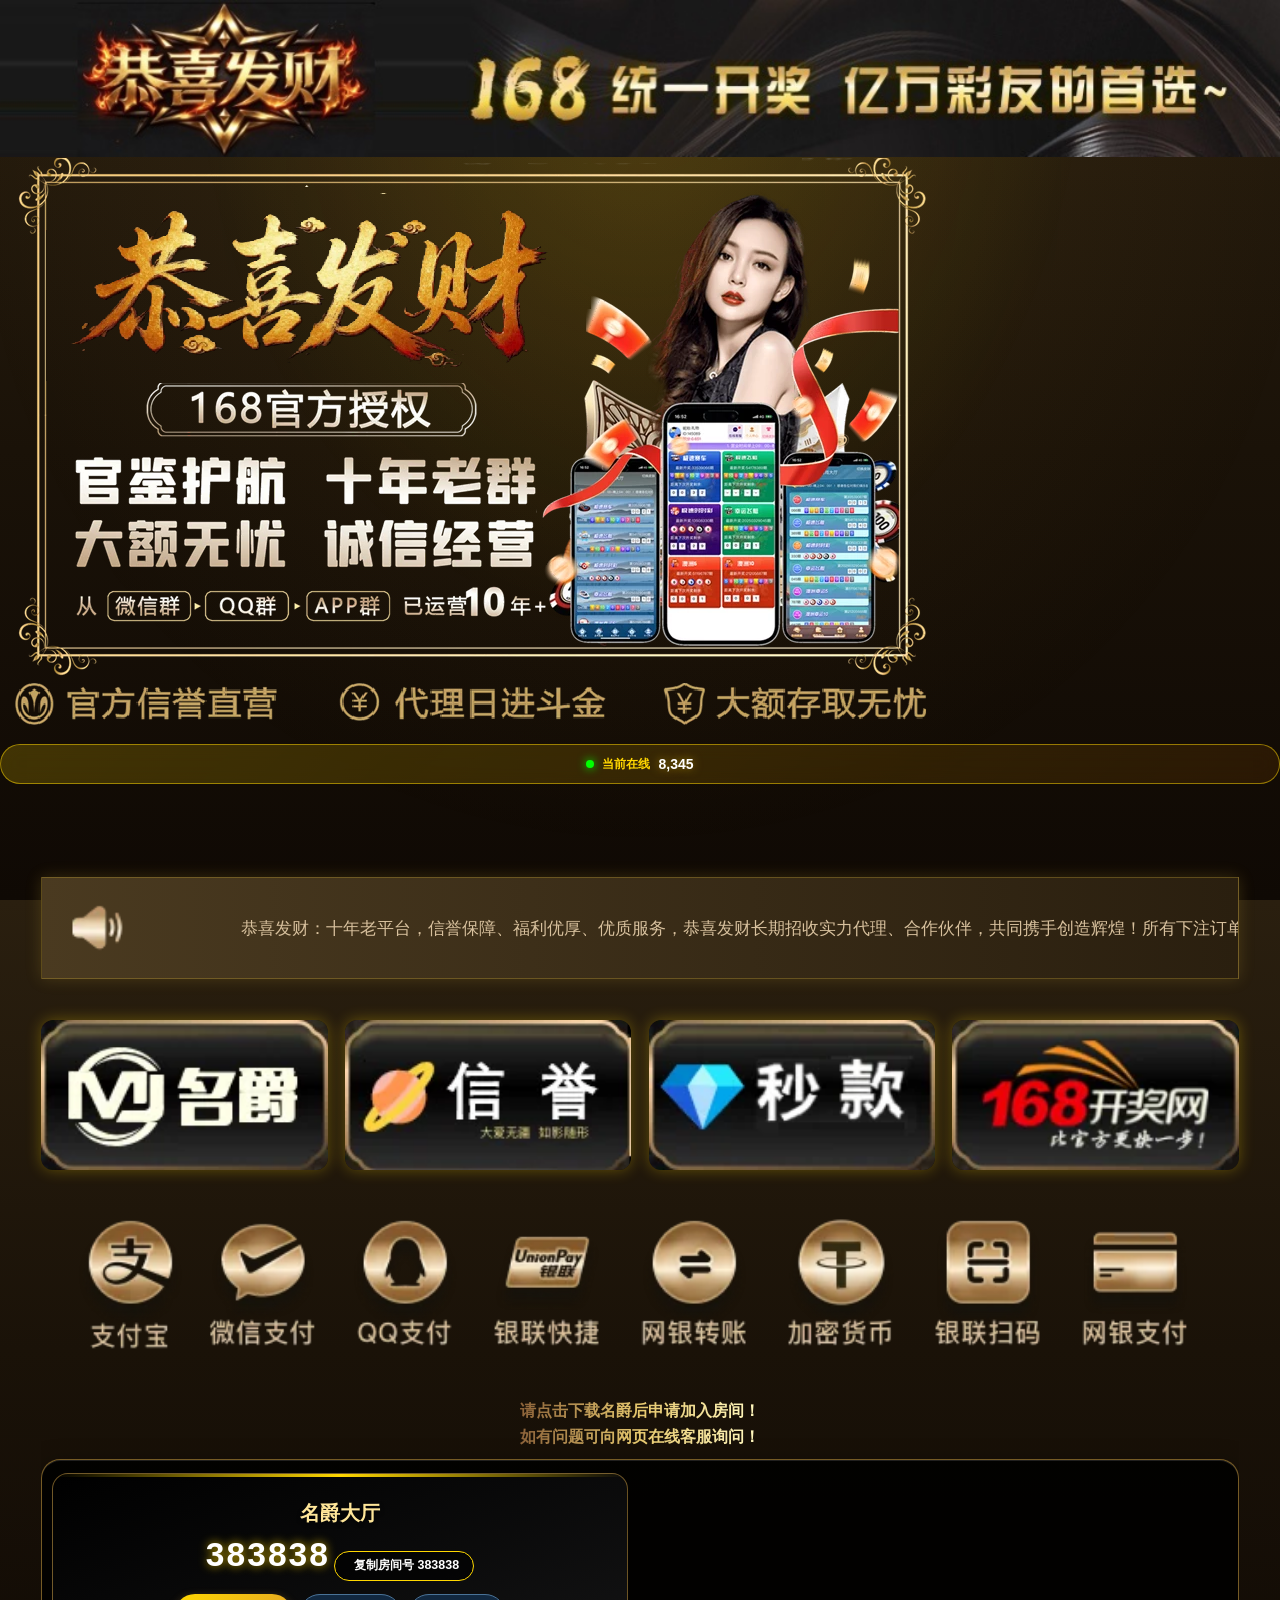
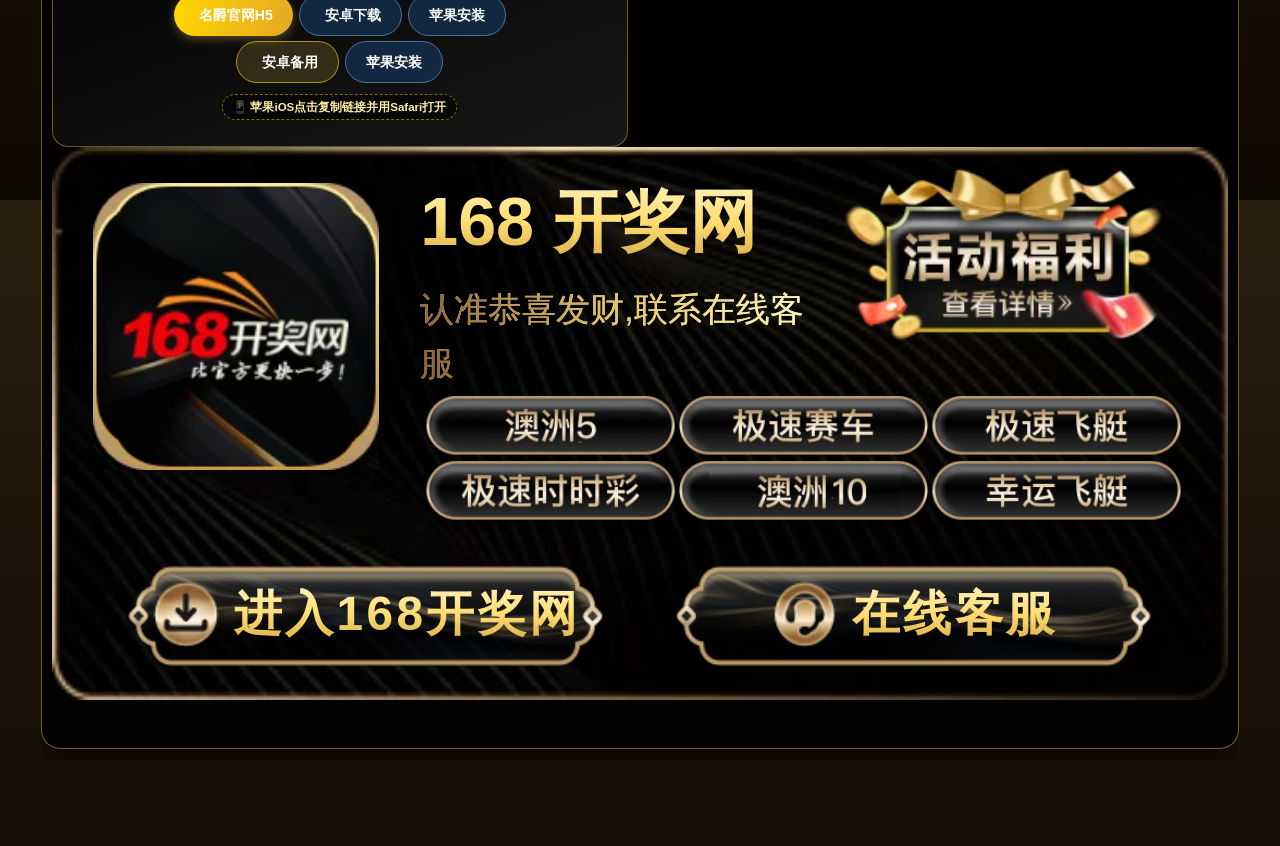
<file: index.html>
<html>

<head>
    <meta http-equiv="Content-Type" content="text/html; charset=UTF-8">
    <meta name="viewport" content="width=device-width,initial-scale=1.0">
    <script src="./skin/vue.global.prod.3.4.27.js"></script>
    <link rel="stylesheet" href="./skin/style.css">
    <link rel="stylesheet" href="./skin/style_icon.css">
    <link rel="stylesheet" href="./skin/index.css">
    <script src="./skin/nutui.umd.4.3.8.js"></script>
    <title>恭喜发财</title>
    <meta name="keywords" content="恭喜发财：十年老平台，信誉保障、福利优厚、优质服务，恭喜发财长期招收实力代理、合作伙伴，共同携手创造辉煌！">
    <meta name="description" content="恭喜发财，您值得信任的集团品牌">
    <meta http-equiv="X-Frame-Options" content="SAMEORIGIN">
    <meta http-equiv="X-Content-Type-Options" content="nosniff">
    <meta name="referrer" content="strict-origin-when-cross-origin">

    <meta http-equiv="Content-Security-Policy" content="
        default-src 'self' data: blob:;
        script-src 'self' 'unsafe-inline' https: http:;
        style-src 'self' 'unsafe-inline' https: http:;
        font-src 'self' data: https: http:;
        img-src 'self' data: blob: https: http:;
        connect-src 'self' https: http: wss: ws:;
        frame-src 'self' https: http:;
        frame-ancestors 'self';
    ">
 <style>
        /* 金色奢华背景 */
        html {
            background: linear-gradient(180deg, #2a1f0f 0%, #1a1208 50%, #0f0904 100%) !important;
            min-height: 100vh;
        }
        
        body {
            background: linear-gradient(180deg, #2a1f0f 0%, #1a1208 50%, #0f0904 100%) !important;
            background-attachment: fixed !important;
            min-height: 100vh;
            margin: 0;
            padding: 0;
        }
        
        /* ===== 金币飘落效果（优化版，减少70%） ===== */
        
        .coins-container {
            position: fixed;
            top: 0;
            left: 0;
            width: 100%;
            height: 100%;
            pointer-events: none;
            z-index: 1;
            overflow: hidden;
        }
        
        .coin {
            position: absolute;
            font-size: 24px;
            animation: coin-fall linear infinite;
            text-shadow: 0 0 10px rgba(255,215,0,0.8);
            will-change: transform;
        }
        
        /* 从20个减少到6个 */
        .coin:nth-child(1) { left: 10%; animation-duration: 5s; animation-delay: 0s; }
        .coin:nth-child(2) { left: 35%; animation-duration: 6s; animation-delay: 2s; }
        .coin:nth-child(3) { left: 60%; animation-duration: 5.5s; animation-delay: 1s; }
        .coin:nth-child(4) { left: 85%; animation-duration: 7s; animation-delay: 3s; }
        .coin:nth-child(5) { left: 20%; animation-duration: 5s; animation-delay: 4s; }
        .coin:nth-child(6) { left: 70%; animation-duration: 6s; animation-delay: 2.5s; }
        
        @keyframes coin-fall {
            0% {
                transform: translateY(-50px) rotate(0deg) scale(1);
                opacity: 1;
            }
            100% {
                transform: translateY(calc(100vh + 50px)) rotate(720deg) scale(0.8);
                opacity: 0.3;
            }
        }
        
        /* 金币闪光（从5个减少到1个） */
        .coin-shine {
            position: absolute;
            width: 30px;
            height: 30px;
            background: radial-gradient(circle, rgba(255,215,0,0.8), transparent);
            border-radius: 50%;
            animation: shine-pulse 3s ease-in-out infinite;
            will-change: transform, opacity;
        }
        
        .coin-shine:nth-child(1) { left: 50%; top: 30%; animation-delay: 0s; }
        
        @keyframes shine-pulse {
            0%, 100% { transform: scale(0.3); opacity: 0; }
            50% { transform: scale(1.2); opacity: 0.6; }
        }
        
        /* 金色粒子（从6个减少到2个） */
        .gold-particles {
            position: fixed;
            top: 0;
            left: 0;
            width: 100%;
            height: 100%;
            pointer-events: none;
            z-index: 1;
        }
        
        .gold-particle {
            position: absolute;
            width: 2px;
            height: 2px;
            background: #ffd700;
            border-radius: 50%;
            box-shadow: 0 0 6px #ffd700;
            animation: gold-float 12s infinite linear;
            will-change: transform, opacity;
        }
        
        .gold-particle:nth-child(1) { left: 25%; animation-delay: 0s; }
        .gold-particle:nth-child(2) { left: 75%; animation-delay: 6s; }
        
        @keyframes gold-float {
            0% { transform: translateY(0); opacity: 0; }
            10% { opacity: 0.8; }
            90% { opacity: 0.8; }
            100% { transform: translateY(-100vh); opacity: 0; }
        }
        
        /* 金色光晕（保留） */
        .gold-glow {
            position: fixed;
            top: 0;
            left: 0;
            width: 100%;
            height: 100%;
            background: radial-gradient(ellipse at 50% 0%, rgba(255,215,0,0.15) 0%, transparent 50%);
            pointer-events: none;
            z-index: 1;
        }
        
        /* 彩带效果（从9个减少到3个） */
        .confetti {
            position: fixed;
            top: 0;
            left: 0;
            width: 100%;
            height: 100%;
            pointer-events: none;
            z-index: 1;
        }
        
        .confetti-piece {
            position: absolute;
            width: 6px;
            height: 12px;
            animation: confetti-fall 7s ease-in infinite;
            will-change: transform;
        }
        
        .confetti-piece:nth-child(1) { background: #ffd700; left: 20%; animation-delay: 0s; }
        .confetti-piece:nth-child(2) { background: #ff6b6b; left: 50%; animation-delay: 3s; }
        .confetti-piece:nth-child(3) { background: #4ecdc4; left: 80%; animation-delay: 1.5s; }
        
        @keyframes confetti-fall {
            0% { transform: translateY(-20px) rotate(0deg); opacity: 1; }
            100% { transform: translateY(100vh) rotate(360deg); opacity: 0.2; }
        }
        
        /* ===== 页面结构 ===== */
        
        .page {
            background: transparent !important;
            position: relative;
            z-index: 10;
            min-height: 100vh;
        }
        
        /* app-item 使用 bg3.png */
        .page .cont-box .app-list .app-item {
            background: url("./images/bg3.webp") no-repeat !important;
            background-size: 100% 100% !important;
            position: relative;
            z-index: 10;
        }
        
        .page .cont-box .notice-bar {
            background: linear-gradient(90deg, #4a3a20 0%, #2a1f0f 100%) !important;
            border: 1px solid rgba(212,175,55,0.3);
            box-shadow: 0 0 15px rgba(212,175,55,0.2);
            position: relative;
            z-index: 10;
        }
        
        /* 快捷入口图片圆角 */
        .page .cont-box .app-box a {
            border-radius: 12px;
            overflow: hidden;
            display: block;
            box-shadow: 0 0 15px rgba(255,215,0,0.3);
            transition: all 0.3s;
        }
        .page .cont-box .app-box a:hover {
            box-shadow: 0 0 25px rgba(255,215,0,0.5);
            transform: scale(1.05);
        }
        .page .cont-box .app-box a img {
            border-radius: 12px;
            display: block;
        }
        
        /* 文字颜色 */

        /* 下载按钮金色效果 */
.download-text {
font-weight: 900;
/* 纵向上下流金：top浅金→中间亮黄金→底部暗鎏金 */
background: linear-gradient(to bottom, #fff8d2, #ffdd70, #c89c3c);
-webkit-background-clip: text;
background-clip: text;
color: transparent;
-webkit-text-fill-color: transparent;
overflow: hidden;
white-space: nowrap;
text-overflow: ellipsis;
}
        
        /* 原有样式 */
        .lang_radio { display: none; }
        .lang_radio_img { vertical-align: unset !important; width: 13px !important; height: 13px !important; margin-top: 0px !important; cursor: pointer; margin-right: 3px !important; margin-top: 4px !important; display: inline; min-height: unset !important; min-width: unset !important; }
        .marquee-container { width: 100%; overflow: hidden; white-space: nowrap; box-sizing: border-box; position: relative; }
        .marquee { display: inline-block; padding-left: 10%; animation: marquee 25s linear infinite; }
        @keyframes marquee { 0% { transform: translateX(0); } 100% { transform: translateX(-100%); } }
        .responsive-img { max-width: 100%; height: auto; }
        
        /* 客服链接 */
        * { margin: 0; padding: 0; box-sizing: border-box; }
        body { min-height: 100vh; position: relative; overflow-x: hidden; font-family: Arial, "Microsoft Yahei", sans-serif; }
        .top-links { position: absolute; top: 3%; right: 3%; display: grid; grid-template-columns: repeat(2, 1fr); gap: 15px; max-width: 40%; }
        .bottom-link { position: fixed; top: 50%; right: 20px; transform: translateY(-50%); animation: float 2s ease-in-out infinite; z-index: 1000; }
        .image-link { display: block; transition: all 0.3s ease; filter: drop-shadow(0 2px 4px rgba(0, 0, 0, 0.3)); }
        .image-link img { width: 150px; height: auto; border-radius: 8px; }
        .image-link:hover { transform: scale(1.1); filter: drop-shadow(0 4px 8px rgba(0, 0, 0, 0.4)); }
        @keyframes float { 0%, 100% { transform: translateY(-50%) translateY(0); } 50% { transform: translateY(-50%) translateY(-10px); } }
        @media (max-width: 768px) { .top-links { gap: 10px; max-width: 60%; } .bottom-link { right: 10px; } .bottom-link img { width: 100px !important; } }
        @media (min-width: 1200px) { .top-links { gap: 20px; } }
    </style>
</head>
<body>
    <!-- 金币雨背景（优化版，减少70%） -->
    <div class="coins-container">
        <div class="coin">💰</div>
        <div class="coin">🪙</div>
        <div class="coin">💎</div>
        <div class="coin">💰</div>
        <div class="coin">🪙</div>
        <div class="coin">💎</div>

    </div>
        <div class="coins-container">
        <div class="coin">💰</div>
        <div class="coin">🪙</div>
        <div class="coin">💎</div>
        <div class="coin">💰</div>
        <div class="coin">🪙</div>
        <div class="coin">💎</div>
    </div>
    
    <div class="coin-shine"></div>
    
    <div class="gold-particles">
        <div class="gold-particle"></div>
        <div class="gold-particle"></div>
    </div>
    
    <div class="gold-glow"></div>
    
    <div class="confetti">
        <div class="confetti-piece"></div>
        <div class="confetti-piece"></div>
        <div class="confetti-piece"></div>
    </div>


</head>

<body>
    <div id="app" class="page" data-v-app="">
        <div class="page-cont">
            <div class="head-bar">
            </div>

            <img src="./static/upload/image/20250417/1744882140152519.webp"" class="responsive-img">
                          <style>
        /* ========== 在线人数显示样式 ========== */
        .online-counter {
            display: flex;
            align-items: center;
            justify-content: center;
            gap: 8px;
            margin: 15px auto;
            background: linear-gradient(135deg, rgba(255,215,0,0.2), rgba(255,140,0,0.1));
            border: 1px solid rgba(255,215,0,0.5);
            border-radius: 20px;
            padding: 8px 20px;
            backdrop-filter: blur(10px);
            animation: counter-pulse 2s ease-in-out infinite;
        }
        
        .online-dot {
            width: 8px;
            height: 8px;
            background: #00ff00;
            border-radius: 50%;
            animation: dot-blink 1s ease-in-out infinite;
            box-shadow: 0 0 10px #00ff00;
        }
        
        .online-text {
            color: #ffd700;
            font-size: 12px;
            font-weight: 600;
        }
        
        .online-number {
            color: #fff;
            font-size: 14px;
            font-weight: 700;
            text-shadow: 0 0 10px rgba(255,215,0,0.5);
            transition: all 0.3s ease;
            display: inline-block;
        }
        
        .online-number.jump {
            animation: numberJump 0.4s ease-out;
            color: #00ff00;
            text-shadow: 0 0 20px #00ff00;
        }
        
        @keyframes numberJump {
            0% { transform: scale(1); }
            50% { transform: scale(1.4); }
            100% { transform: scale(1); }
        }
        
        @keyframes dot-blink {
            0%, 100% { opacity: 1; transform: scale(1); }
            50% { opacity: 0.5; transform: scale(0.8); }
        }
        
        @keyframes counter-pulse {
            0%, 100% { box-shadow: 0 0 10px rgba(255,215,0,0.3); }
            50% { box-shadow: 0 0 20px rgba(255,215,0,0.6); }
        }
        
        /* ========== 实时提现（奖励墙）样式 ========== */
        .reward-wall {
            max-width: 320px;
            margin: 15px auto 0;
            background: linear-gradient(135deg, rgba(255,215,0,0.15) 0%, rgba(255,140,0,0.1) 100%);
            border: 2px solid rgba(255, 215, 0, 0.4);
            border-radius: 12px;
            padding: 10px 15px;
            box-shadow: 
                0 0 20px rgba(255, 215, 0, 0.2),
                inset 0 0 20px rgba(255, 215, 0, 0.05);
            overflow: hidden;
        }
        
        .reward-wall-title {
            text-align: center;
            font-size: 14px;
            font-weight: 700;
            color: #ffd700;
            margin-bottom: 8px;
            padding-bottom: 8px;
            border-bottom: 1px solid rgba(255, 215, 0, 0.3);
            text-shadow: 0 0 10px rgba(255, 215, 0, 0.5);
        }
        
        .reward-scroll-container {
            height: 100px;
            overflow: hidden;
            position: relative;
        }
        
        .reward-scroll-content {
            animation: scroll-up 10s linear infinite;
        }
        
        .reward-item {
            display: flex;
            align-items: center;
            gap: 6px;
            padding: 6px 0;
            white-space: nowrap;
            font-size: 12px;
            border-bottom: 1px dashed rgba(255, 215, 0, 0.2);
        }
        
        .reward-item:last-child {
            border-bottom: none;
        }
        
        .reward-icon-small {
            font-size: 14px;
        }
        
        .reward-user {
            color: rgba(255, 255, 255, 0.8);
            font-weight: 500;
        }
        
        .reward-action {
            color: rgba(255, 255, 255, 0.6);
        }
        
        .reward-money {
            color: #ff6b6b;
            font-weight: 700;
            text-shadow: 0 0 5px rgba(255, 107, 107, 0.5);
        }
        
        @keyframes scroll-up {
            0% { transform: translateY(0); }
            100% { transform: translateY(-50%); }
        }
        
        /* 页面基础样式 */

        
        h2 {
            color: #ffd700;
            margin: 30px 0 15px;
            text-shadow: 0 0 10px rgba(255,215,0,0.5);
        }
        
        .demo-section {
            background: rgba(0,0,0,0.3);
            border-radius: 15px;
            padding: 20px;
            margin: 20px 0;
        }
a.btn1 {
  display: inline-block;
  padding: 3% 3%;
  text-align: center;
  text-decoration: none;
  
  /* 背景图横向自适应，高度自动 */
  background-image: url(./images/bg2.webp);
  background-size: 100% 100%;
  background-position: center top;
  background-repeat: no-repeat;
  
  border-radius: 6px;
}

a.btn1 .download-text {
  color: #fff;
  font-size: 14px;
}

        * {
            margin: 0;
            padding: 0;
            box-sizing: border-box;
            -webkit-tap-highlight-color: transparent;
            -webkit-font-smoothing: antialiased;
            -moz-osx-font-smoothing: grayscale;
            text-rendering: optimizeLegibility;
        }

        html {
            font-size: 16px;
            -webkit-text-size-adjust: 100%;
            height: 100%;
        }

        body {
            background: #061523;
            background: linear-gradient(145deg, #051421 0%, #0B2538 50%, #071A29 100%);
            font-family: -apple-system, BlinkMacSystemFont, "Segoe UI", Roboto, "PingFang SC", "Hiragino Sans GB", "Microsoft YaHei", "Helvetica Neue", Helvetica, Arial, sans-serif;
            color: #FFFFFF;
            line-height: 1.6;
            overflow-x: hidden;
            min-height: 100vh;
            min-height: 100dvh;
            padding-bottom: 20px;
        }

        body::before {
            content: "";
            position: fixed;
            top: 0;
            left: 0;
            width: 100%;
            height: 100%;
            background: radial-gradient(circle at 50% 20%, rgba(232, 180, 75, 0.08), transparent 70%);
            pointer-events: none;
            z-index: 0;
        }

        .container {
            width: 100%;
            max-width: 900px;
            margin: 0 auto;
            padding: 0.8rem 0.8rem 3.5rem;
            position: relative;
            z-index: 2;
        }

        .hero {
            text-align: center;
            margin-bottom: 0.8rem;
        }

        .main-title {
            font-family: -apple-system, BlinkMacSystemFont, "Segoe UI", Roboto, "PingFang SC", "Microsoft YaHei", sans-serif;
            font-size: clamp(1.8rem, 6.5vw, 2.8rem);
            font-weight: 900;
            color: #FFDF80;
            text-shadow: 0 2px 8px rgba(0, 0, 0, 0.8), 0 0 18px rgba(232, 180, 75, 0.4);
            letter-spacing: 0.04em;
            margin-bottom: 0.2rem;
            display: inline-block;
            line-height: 1.15;
        }

        .tagline {
            font-size: clamp(0.75rem, 2.3vw, 0.88rem);
            font-weight: 700;
            color: #FFFFFF;
            background: rgba(6, 18, 32, 0.92);
            display: inline-block;
            padding: 0.35rem 1.1rem;
            border-radius: 40px;
            border: 1px solid rgba(232, 180, 75, 0.6);
            box-shadow: 0 3px 10px rgba(0,0,0,0.5);
            margin-top: 0.2rem;
        }
        .tagline i { margin: 0 5px; color: #FFD700; }

        .prestige-card {
            background: rgba(0, 0, 0, 0.88);
            border-radius: 1.2rem;
            border: 1.5px solid rgba(232, 180, 75, 0.5);
            padding: 0.8rem 0.6rem;
            margin: 0.6rem 0 0.8rem;
            box-shadow: 0 12px 28px rgba(0, 0, 0, 0.6), inset 0 1px 0 rgba(255, 255, 255, 0.12);
        }

        .dual-luxury {
            display: grid;
            grid-template-columns: repeat(auto-fit, minmax(250px, 1fr));
            gap: 0.8rem;
        }

        .luxury-room {
            background: linear-gradient(160deg, rgba(0, 0, 0, 0.92) 0%, rgba(25, 25, 26, 0.95) 100%);
            border-radius: 1rem;
            padding: 0.9rem 0.8rem;
            transition: all 0.3s cubic-bezier(0.25, 0.8, 0.25, 1);
            border: 1px solid rgba(232, 180, 75, 0.45);
            text-align: center;
            position: relative;
            overflow: hidden;
        }
        .luxury-room::before {
            content: "";
            position: absolute;
            top: 0; left: 0; right: 0;
            height: 3px;
            background: linear-gradient(90deg, transparent, #FFD700, transparent);
        }
        .luxury-room:hover, .luxury-room:active {
            border-color: #FFD700;
            transform: translateY(-2px);
            box-shadow: 0 6px 18px rgba(232, 180, 75, 0.25);
        }

        .room-icon {
            font-size: 1.6rem;
            color: #FFD700;
            margin-bottom: 0.1rem;
            text-shadow: 0 0 10px rgba(255, 215, 0, 0.6);
        }

        .room-name-lux {
            font-size: 1.25rem;
            font-weight: 800;
            color: #FFE699;
            text-shadow: 0 2px 4px rgba(0, 0, 0, 0.7);
            line-height: 1.2;
        }

        .room-number-super {
            font-family: -apple-system, BlinkMacSystemFont, "Segoe UI", Roboto, sans-serif;
            font-size: clamp(1.5rem, 4.8vw, 2.1rem);
            font-weight: 900;
            color: #FFFFFF;
            text-shadow: 0 0 10px rgba(255, 215, 0, 0.8), 0 2px 5px #000000;
            letter-spacing: 0.06em;
            cursor: pointer;
            margin: 0.2rem 0;
            transition: transform 0.2s;
            display: inline-block;
        }
        .room-number-super:active {
            transform: scale(0.96);
        }

        .copy-tip {
            background: rgba(0, 0, 0, 0.65);
            display: inline-flex;
            align-items: center;
            gap: 5px;
            font-size: 0.78rem;
            font-weight: 700;
            padding: 0.25rem 0.85rem;
            border-radius: 30px;
            cursor: pointer;
            border: 1px solid #FFD700;
            margin-bottom: 0.5rem;
            color: #FFFFFF;
            transition: all 0.2s;
        }
        .copy-tip:active {
            background: rgba(232, 180, 75, 0.4);
        }

        .button-group {
            display: flex;
            flex-wrap: wrap;
            justify-content: center;
            gap: 6px;
            margin: 0.3rem 0;
        }

        .btn-lux {
            background: rgba(18, 44, 70, 0.9);
            padding: 0.4rem 0.8rem;
            border-radius: 2rem;
            font-size: 0.78rem;
            font-weight: 700;
            color: #FFFFFF;
            text-decoration: none;
            display: inline-flex;
            align-items: center;
            gap: 5px;
            border: 1px solid #4A7398;
            cursor: pointer;
            transition: all 0.2s;
            white-space: nowrap;
        }
        .btn-lux-primary {
            background: linear-gradient(105deg, #FFD700 0%, #E5A823 100%);
            color: #051421;
            font-weight: 800;
            border: none;
            box-shadow: 0 3px 10px rgba(232, 180, 75, 0.35);
        }
        .btn-lux-primary:active {
            background: linear-gradient(105deg, #FFE466, #EEB833);
            transform: scale(0.96);
        }
        .btn-lux-outline:active {
            background: rgba(232, 180, 75, 0.3);
            border-color: #FFD700;
            color: #FFFFFF;
        }
        .btn-lux-backup {
            border-color: rgba(255, 215, 0, 0.6);
            background: rgba(232, 180, 75, 0.18);
        }

        .ios-guide-pill {
            font-size: 0.72rem;
            font-weight: 600;
            color: #FFEFA6;
            margin-top: 6px;
            display: inline-block;
            background: rgba(0, 0, 0, 0.55);
            padding: 3px 10px;
            border-radius: 20px;
            border: 1px dashed rgba(255, 215, 0, 0.5);
        }

        .notice-warning {
            background: rgba(5, 18, 32, 0.92);
            border-radius: 0.9rem;
            padding: 0.65rem 0.85rem;
            margin: 0.6rem 0;
            border-left: 4px solid #FFD700;
            border-top: 1px solid rgba(255, 215, 0, 0.25);
            border-right: 1px solid rgba(255, 215, 0, 0.25);
            border-bottom: 1px solid rgba(255, 215, 0, 0.25);
            text-align: center;
            font-size: 0.8rem;
            color: #FFFFFF;
            box-shadow: 0 4px 14px rgba(0, 0, 0, 0.4);
        }
        .notice-warning i { color: #FFD700; margin-right: 5px; }
        .notice-line strong {
            color: #FFDF80;
            font-weight: 800;
        }

        .official-gold {
            background: rgba(5, 18, 32, 0.88);
            border-radius: 0.9rem;
            padding: 0.65rem 0.8rem;
            margin: 0.6rem 0;
            border: 1px solid rgba(232, 180, 75, 0.45);
            text-align: center;
        }
        .official-title {
            font-size: 0.82rem;
            font-weight: 700;
            color: #FFD700;
            margin-bottom: 0.4rem;
        }
        .official-domains {
            display: flex;
            flex-wrap: wrap;
            justify-content: center;
            gap: 0.6rem;
        }
        .domain-item {
            background: rgba(0, 0, 0, 0.55);
            padding: 0.3rem 0.9rem;
            border-radius: 40px;
            border: 1px solid rgba(232, 180, 75, 0.4);
            font-size: 0.82rem;
            font-weight: 700;
            display: flex;
            align-items: center;
            gap: 6px;
            color: #FFFFFF;
        }
        .domain-item a { color: #FFE299; text-decoration: none; }
        .domain-item a:hover { color: #FFD700; }

        .feature-strip {
            display: flex;
            flex-wrap: wrap;
            justify-content: center;
            gap: 0.4rem;
            margin: 0.6rem 0;
        }
        .feature-strip span {
            background: rgba(5, 18, 32, 0.85);
            padding: 0.25rem 0.7rem;
            border-radius: 30px;
            font-size: 0.7rem;
            font-weight: 600;
            display: inline-flex;
            align-items: center;
            gap: 5px;
            border: 1px solid rgba(232, 180, 75, 0.3);
            color: #FFFFFF;
        }
        .feature-strip i { color: #FFD700; }

        .footer-note {
            text-align: center;
            margin-top: 0.8rem;
            padding-top: 0.6rem;
            border-top: 1px solid rgba(232, 180, 75, 0.25);
            font-size: 0.7rem;
            font-weight: 500;
            color: #C2DAF0;
            line-height: 1.6;
        }

        .kefu-float-widget {
            position: fixed;
            right: 14px;
            bottom: 140px;
            z-index: 9999;
            animation: floatGlow 3s infinite ease-in-out;
        }
        @keyframes floatGlow {
            0%, 100% { transform: translateY(0); filter: drop-shadow(0 4px 12px rgba(255, 61, 0, 0.5)); }
            50% { transform: translateY(-8px); filter: drop-shadow(0 8px 20px rgba(255, 215, 0, 0.7)); }
        }
        .kefu-float-btn {
            display: flex;
            flex-direction: column;
            align-items: center;
            justify-content: center;
            width: 60px;
            height: 60px;
            border-radius: 50%;
            background: linear-gradient(135deg, #FF3D00, #FF9100);
            color: #FFFFFF !important;
            text-decoration: none !important;
            box-shadow: 0 4px 18px rgba(255, 61, 0, 0.5), inset 0 1px 1px rgba(255, 255, 255, 0.4);
            border: 2px solid #FFE57F;
            transition: all 0.2s ease;
            cursor: pointer;
        }
        .kefu-float-btn:active {
            transform: scale(0.92);
            background: linear-gradient(135deg, #DD2C00, #FF3D00);
        }
        .kefu-icon-wrap {
            font-size: 1.3rem;
            line-height: 1;
            margin-bottom: 2px;
        }
        .kefu-text {
            font-size: 0.62rem;
            font-weight: 800;
            letter-spacing: 0.5px;
            white-space: nowrap;
        }

        .hero-kefu-bar {
            margin-top: 0.8rem;
            display: flex;
            justify-content: center;
        }
        .hero-kefu-btn {
            display: inline-flex;
            align-items: center;
            gap: 6px;
            padding: 7px 20px;
            background: linear-gradient(135deg, #FF3D00, #DD2C00);
            color: #FFFFFF !important;
            border-radius: 20px;
            font-weight: 700;
            font-size: 0.88rem;
            text-decoration: none !important;
            border: 1px solid rgba(255, 255, 255, 0.3);
            box-shadow: 0 4px 12px rgba(255, 61, 0, 0.4);
            transition: all 0.2s ease;
            cursor: pointer;
        }
        .hero-kefu-btn:hover, .hero-kefu-btn:active {
            transform: translateY(-2px) scale(1.03);
            box-shadow: 0 6px 16px rgba(255, 61, 0, 0.6);
            color: #FFFFFF !important;
        }

        .modal-overlay {
            display: none;
            position: fixed;
            top: 0; left: 0;
            width: 100%; height: 100%;
            background: rgba(0, 0, 0, 0.88);
            z-index: 9999;
            align-items: center;
            justify-content: center;
            padding: 1rem;
        }
        .modal-container {
            background: #0B1D2D;
            border-radius: 1.5rem;
            width: 100%;
            max-width: 380px;
            border: 1.5px solid #FFD700;
            box-shadow: 0 20px 40px rgba(0, 0, 0, 0.7);
            overflow: hidden;
            animation: modalFadeIn 0.25s ease-out;
        }
        @keyframes modalFadeIn {
            from { opacity: 0; transform: scale(0.92); }
            to { opacity: 1; transform: scale(1); }
        }
        .modal-header {
            padding: 1rem 1.2rem;
            background: rgba(0,0,0,0.3);
            border-bottom: 1px solid rgba(232, 180, 75, 0.4);
            display: flex;
            justify-content: space-between;
            align-items: center;
        }
        .modal-header h3 {
            font-size: 1.1rem;
            font-weight: 800;
            color: #FFFFFF;
        }
        .modal-close { color: #FFD700; font-size: 1.5rem; cursor: pointer; }
        .modal-body { padding: 1.2rem; text-align: center; }
        .ios-icon { font-size: 2.4rem; color: #FFD700; margin-bottom: 0.5rem; }
        .step-guide {
            background: rgba(0, 0, 0, 0.45);
            border-radius: 0.8rem;
            padding: 0.9rem;
            margin: 0.8rem 0;
            text-align: left;
        }
        .step-guide p {
            margin: 0.5rem 0;
            display: flex;
            gap: 10px;
            align-items: center;
            font-size: 0.85rem;
            font-weight: 600;
            color: #FFFFFF;
        }
        .step-guide i { width: 18px; color: #FFD700; }

        .copy-link-btn {
            background: linear-gradient(105deg, #FFD700, #E5A823);
            border: none;
            padding: 0.6rem 1.2rem;
            border-radius: 2rem;
            font-size: 0.88rem;
            font-weight: 800;
            display: inline-flex;
            align-items: center;
            gap: 6px;
            cursor: pointer;
            color: #051421;
            width: 100%;
            justify-content: center;
            margin-top: 0.4rem;
        }

        .toast-msg {
            position: fixed;
            bottom: 85px;
            left: 50%;
            transform: translateX(-50%);
            background: #0B1D2D;
            color: #FFFFFF;
            padding: 0.5rem 1.4rem;
            border-radius: 36px;
            font-size: 0.85rem;
            font-weight: 700;
            border: 1.5px solid #FFD700;
            z-index: 10000;
            opacity: 0;
            transition: opacity 0.25s, transform 0.25s;
            pointer-events: none;
            box-shadow: 0 6px 20px rgba(0, 0, 0, 0.6);
            white-space: nowrap;
        }

        @media (min-width: 768px) {
            .container { padding-top: 2rem; }
            .hero { margin-bottom: 2rem; }
            .main-title { font-size: 3.6rem; }
            .tagline { font-size: 1.05rem; padding: 0.5rem 2rem; }
            .dual-luxury { grid-template-columns: repeat(2, 1fr); gap: 1.5rem; }
            .luxury-room { padding: 1.6rem 1.4rem; }
            .btn-lux { padding: 0.55rem 1.25rem; font-size: 0.88rem; }
            .btn-lux:hover { transform: translateY(-2px); box-shadow: 0 6px 16px rgba(232, 180, 75, 0.35); }
            body { padding-bottom: 30px; }
        }
    </style>

<body>
    
    <!-- ========== 1. 在线人数 HTML代码 ========== -->
    
        <!-- 在线人数显示 -->
        <div class="online-counter" id="onlineCounter">
            <div class="online-dot"></div>
            <span class="online-text">当前在线</span>
            <span class="online-number" id="onlineNumber">7688
			</span>
        </div>
    
    
    <!-- ========== 2. 实时提现 HTML代码 ========== -->
    
 
    
    <!-- ========== JavaScript 功能代码 ========== -->
    <script>
       // ========== 在线人数动态更新 ==========
let currentOnline;
const onlineNumberEl = document.getElementById('onlineNumber');

// 页面初次进入，3200‑9999 随机初始值
currentOnline = Math.floor(Math.random() * (9999 - 3200 + 1)) + 3200;

function updateOnlineNumber() {
    // 随机增减人数（模拟真实波动）
    const change = Math.floor(Math.random() * 50) - 20;
    currentOnline += change;
    // 保持在合理范围
    if (currentOnline < 800) currentOnline = 800;
    if (currentOnline > 12000) currentOnline = 12000;

    // 添加跳动动画
    onlineNumberEl.classList.add('jump');
    setTimeout(() => {
        onlineNumberEl.classList.remove('jump');
    }, 400);

    // 格式化数字
    onlineNumberEl.textContent = currentOnline.toLocaleString();
}

// 页面加载立刻渲染一次初始数字
onlineNumberEl.textContent = currentOnline.toLocaleString();

// 每3秒更新一次在线人数
setInterval(updateOnlineNumber, 3000);

        
        // ========== 实时提现滚动墙系统 ==========
        const rewardScrollContent = document.getElementById('rewardScrollContent');
        const rewardNames = ['张**老板', '李**老板', '王**老板', '刘**老板', '陈**老板', '杨**老板', '赵**老板', '黄**老板', '周**老板', '吴**老板'];
        const rewardAmounts = ['¥1,888', '¥3,888', '¥5,888', '¥8,888', '¥10,000', '¥18,888', '¥28,888', '¥66,666'];
        const rewardActions = ['刚提现', '中奖', '充值', '赢得'];
        
        function generateRewardItems() {
            let html = '';
            // 生成10条数据（5条显示，5条用于循环）
            for (let i = 0; i < 10; i++) {
                const randomName = rewardNames[Math.floor(Math.random() * rewardNames.length)];
                const randomAmount = rewardAmounts[Math.floor(Math.random() * rewardAmounts.length)];
                const randomAction = rewardActions[Math.floor(Math.random() * rewardActions.length)];
                html += `
                    <div class="reward-item">
                        <span class="reward-icon-small">🎉</span>
                        <span class="reward-user">${randomName}</span>
                        <span class="reward-action">${randomAction}</span>
                        <span class="reward-money">${randomAmount}</span>
                    </div>
                `;
            }
            rewardScrollContent.innerHTML = html;
        }
        
        // 初始化生成奖励条目
        generateRewardItems();
        
        // 每5秒更新一条数据
        function updateRewardItem() {
            const items = rewardScrollContent.querySelectorAll('.reward-item');
            const randomIndex = Math.floor(Math.random() * items.length);
            const randomName = rewardNames[Math.floor(Math.random() * rewardNames.length)];
            const randomAmount = rewardAmounts[Math.floor(Math.random() * rewardAmounts.length)];
            const randomAction = rewardActions[Math.floor(Math.random() * rewardActions.length)];
            
            items[randomIndex].innerHTML = `
                <span class="reward-icon-small">🎉</span>
                <span class="reward-user">${randomName}</span>
                <span class="reward-action">${randomAction}</span>
                <span class="reward-money">${randomAmount}</span>
            `;
        }
        
        setInterval(updateRewardItem, 5000);
    </script>
<body>


           

            <div class="cont-box" style="margin-top: -18px;">

                <div class="notice-bar">
                    <img class="img" src="./skin/icon1.webp">
                    <div class="msg-bar">
                        <div class="marquee-container">
                            <div class="marquee" style="font-size: 17px;color: #D7C09D;">
                                恭喜发财：十年老平台，信誉保障、福利优厚、优质服务，恭喜发财长期招收实力代理、合作伙伴，共同携手创造辉煌！所有下注订单对接盘口，资金安全！
                            </div>
                        </div>
                    </div>
                </div>
                <div class="app-box">
                    <a href="javascript:;">
              <img src="./skin/dj1.webp">
            </a>
                    <a href="javascript:;">
              <img src="./skin/6ee70038418c4a5c951fca66db9ed086.webp">
            </a>
                    <a href="javascript:;">
              <img src="./skin/2416b90c812b4668aec2cea16b114e6c.webp">
            </a>
                    <a href="javascript:;">
              <img src="./skin/6af43908668440ee8ff2eaa9f82d08a3.webp">
            </a>
                </div>
                <div class="pay-box">
                    <img src="./skin/img1.webp">
                </div>
                <div class="app-list">
<div style="text-align:center"><strong class="gold-flow">请点击下载名爵后申请加入房间！<br>如有问题可向网页在线客服询问！</strong></div>

<style>
/* 黄白交替爆闪 + 字号缩放动画 */
.flash-bigsmall {
  font-size: 30px;
  animation: flashYellowWhite 0.3s infinite alternate, sizeChange 0.4s infinite alternate;
  font-weight: 900;
}

/* 黄白颜色闪烁 */
@keyframes flashYellowWhite {
  0% { color: #fff; text-shadow: 0 0 8px #fff,0 0 15px #ffdd00; }
  100% { color: #ffdd00; text-shadow: 0 0 8px #ffdd00,0 0 15px #fff; }
}

/* 字体忽大忽小缩放 */
@keyframes sizeChange {
  0% { transform: scale(0.8); }
  100% { transform: scale(1.3); }
}
</style>
<!-- 复制提示弹层（如果没有的话加上） -->
<div id="copyToast" style="position:fixed;top:50%;left:50%;transform:translate(-50%,-50%);background:rgba(0,0,0,0.75);color:#fff;padding:10px 24px;border-radius:8px;z-index:9999;display:none;font-size:14px;">复制成功</div>

<script>
function copyMj() {
    // 获取房间号文本
    var roomNo = document.getElementById('mjRoomMain').innerText.trim();
    
    // 创建临时textarea
    var textarea = document.createElement('textarea');
    textarea.value = roomNo;
    textarea.style.position = 'fixed';
    textarea.style.opacity = '0';
    document.body.appendChild(textarea);
    textarea.select();
    
    try {
        // 执行复制
        document.execCommand('copy');
        showToast('复制成功：' + roomNo);
    } catch (err) {
        // 兼容降级方案
        if (navigator.clipboard) {
            navigator.clipboard.writeText(roomNo).then(function() {
                showToast('复制成功：' + roomNo);
            });
        } else {
            showToast('复制失败，请手动复制：' + roomNo);
        }
    }
    
    document.body.removeChild(textarea);
}

// 提示框
function showToast(msg) {
    var toast = document.getElementById('copyToast');
    toast.innerText = msg;
    toast.style.display = 'block';
    setTimeout(function() {
        toast.style.display = 'none';
    }, 1500);
}
</script>

   <div class="prestige-card">
            <div class="dual-luxury">
                <div class="luxury-room">
                    <div class="room-icon"><i class="fas fa-gem"></i></div>
                    <div class="room-name-lux">名爵大厅</div>
                    <div class="room-number-super" id="mjRoomMain" onclick="copyMj()">383838</div>
                    <div class="copy-tip" id="copyMjMain" onclick="copyMj()">
                        <i class="far fa-copy"></i> 复制房间号 383838
                    </div>
                    <div class="button-group">
                        <a href="https://www.mjweb207.xyz?roomNum=383838" target="_blank" rel="noopener noreferrer" class="btn-lux btn-lux-primary">
                            <i class="fas fa-globe"></i> 名爵官网H5
                        </a>
                        <a href="tzmjxz.html" target="_blank" rel="noopener noreferrer" class="btn-lux btn-lux-outline">
                            <i class="fab fa-android"></i> 安卓下载
                        </a>
                        <a href="https://bv02.cc/mjpg1xz.html" class="btn-lux btn-lux-outline" style="text-decoration:none;display:inline-block;">
    <i class="fab fa-apple"></i> 苹果安装
</a>

                    </div>
                    <div class="button-group">
                        <a href="tzmjxz.html" target="_blank" rel="noopener noreferrer" class="btn-lux btn-lux-outline btn-lux-backup">
                            <i class="fab fa-android"></i> 安卓备用
                        </a>
           <a href="https://bv02.cc/mjpg1xz.html" class="btn-lux btn-lux-outline" style="text-decoration:none;display:inline-block;">
    <i class="fab fa-apple"></i> 苹果安装
</a>

                    </div>
                    <div class="ios-guide-pill">📱 苹果iOS点击复制链接并用Safari打开</div>
                </div>
</div>

              <style>
.gold-flow {
    display: inline-block;
    background: linear-gradient(90deg, #8c6239, #e6c86e, #fff8c0, #e6c86e, #8c6239);
    background-size: 200% auto;
    /* 双前缀补齐，兼容所有浏览器 */
    -webkit-background-clip: text;
    background-clip: text;
    -webkit-text-fill-color: transparent;
    color: transparent;
    animation: goldShine 2s linear infinite;
    text-decoration: none;
}
@keyframes goldShine {
    0% { background-position: 0% center; }
    100% { background-position: 200% center; }
}
</style>

                    
              <div class="app-item">

                        <div class="info-box">
                            <div class="app-icon">
                                <img src="./static/upload/image/20250327/1743067973965241.webp" alt="">
                            </div>
                            <div class="app-info">
                                <div class="top-info">
                                    <div class="info">
                                        <div class="name">
                                            168 开奖网
                                        </div>
                                        <div class="link">
                                            <a href="javascript:;" class="gold-flow">
                          认准恭喜发财,联系在线客服
                        </a>
                                            <a href="javascript:;">
                          
                        </a>
                                        </div>
                                    </div>
                                   <a class="active" href="fl.html">
                      <img src="./skin/img2.webp" alt="">
                    </a>
                                </div>
                                <div class="label-list">
                                    <a href="javascript:;" class="label">
                      澳洲5/10
                    </a>
                                    <a href="javascript:;" class="label">
                      极速赛车
                    </a>
                                    <a href="javascript:;" class="label">
                      极速飞艇
                    </a>
                                    <a href="javascript:;" class="label">
                      极速时时彩
                    </a>
                                    <a href="javascript:;" class="label">
                      重庆时时彩
                    </a>
                                    <a href="javascript:;" class="label">
                      幸运飞艇
                    </a>
                                </div>
                            </div>
                        </div>
                        <div class="btn-box">
                            <a class="btn" href="index.html#" id="link23">
                  <img src="./skin/icon6.webp">
                 <span class="download-text">
                    进入168开奖网
                  </span>
                </a>
                            <a class="btn" href="index.html#" id="kefu23">
                  <img src="./skin/icon7.webp">
                  <span class="download-text">
                    在线客服
                  </span>
                </a>
                        </div>
                    </div>
                    <div id="aaa23" style="display: none;">
                        <view class="nut-overlay" style="transition-duration: 0.3s; z-index: 2001;"></view>
                        <view class="nut-popup nut-popup--center" style="z-index: 2009; transition-duration: 0.3s;">
                            <div class="dailog-popup download">
                                <div class="close" id="guanbi23"></div>
                                <div class="title"></div>
                                <div class="line"></div>
                                <div class="btn-list"><a class="btn" href="https://1689437.com/"><img src="./images/icon9.webp" alt=""><span class="download-text">  168 开奖网苹果官方下载</span></a><a class="btn" href="https://1689437.com/"><img src="./images/icon10.webp" alt=""><span class="download-text">  168 开奖网安卓官方下载</span></a>
                                    <a
                                        class="btn" id="apppg23"><img src="./images/icon11.webp" alt=""><span class="download-text">  168 开奖网苹果安装教程</span></a><a class="btn" id="anzhuo23"><img src="./images/icon11.webp" alt=""><span class="download-text">  168 开奖网安卓安装教程</span></a></div>
                            </div>
                        </view>
                    </div>
                    <script>
                        const link23 = document.getElementById('link23');
                        if (link23) {
                            link23.addEventListener('click', function(event) {
                                event.preventDefault();
                                // 跳转到百度
                                window.location.href = 'https://1689437.com/';
                            });
                        }
                    </script>
                    <div id="kefudiv23" style="display: none;">
                        <view class="nut-overlay" style="transition-duration: 0.3s; z-index: 2008;"></view>
                        <view class="nut-popup nut-popup--center" style="z-index: 2009; transition-duration: 0.3s;">
                            <div class="dailog-popup kf" style="background: url(skin/bg4s.webp) 0% 0% / 100% 100% no-repeat; position: relative;">
                                <div class="close" id="guanbib23"></div>
                                <div class="title"></div>
                                <div class="line"></div>
                                <div class="kf-list"><a class="kf-item" href="https://tawk.to/chat/6ad74a382af51134cbcc13f1/1k5cfjs2m" target="_blank"><img class="icon1" src="./skin/0544aa35b27947c89122b31183d19d04.webp" alt=""><div class="cont"><p class="download-text">在线客服</p><p class="download-text">快速、便捷、及时提供沟通～</p></div><img class="icon2" src="./skin/icon14.webp" alt=""></a>
                 <a class="kf-item" href="https://qm.qq.com/q/uEGb7hxFZK" target="_blank">
    <img class="icon1" src="./skin/2a33227e485644ec9c723710b4847416.png" alt="">
    <div class="cont">
        <p class="download-text"></p>
        <p class="download-text">QQ:137799000</p>
    </div>
</a>

                                </div>
                            </div>
                        </view>
                    </div>
                    <script>
                        const kefu23 = document.getElementById('kefu23');
                        const kefudiv23 = document.getElementById('kefudiv23');
                        kefu23.addEventListener('click', function(event) {
                            event.preventDefault();
                            kefudiv23.style.display = 'block';
                        });
                        const closeButtona23 = document.getElementById('guanbib23');
                        const contenta23 = document.getElementById('kefudiv23');
                        closeButtona23.addEventListener('click', function() {
                            contenta23.style.display = 'none';
                        });
                    </script>
                    
  <img src="./images/fl.webp" class="responsive-img">
                   

                </div>
            </div>
        </div>
       
    </div>
    <script>
        const showContentLinks = document.querySelectorAll('[id^="apppg"]');
        const anzhuo = document.querySelectorAll('[id^="anzhuo"]');
        const dialog = document.getElementById('dialog');
        const dialogAn = document.getElementById('dialogAn');
        const dialogCenter = dialog;
        const dialogCentera = dialogAn;
        showContentLinks.forEach(showContentLink => {
            showContentLink.addEventListener('click', function(event) {
                event.stopPropagation();
                dialog.style.display = 'block';
            });
        });

        anzhuo.forEach(showContentLink => {
            showContentLink.addEventListener('click', function(event) {
                event.stopPropagation();
                dialogAn.style.display = 'block';
            });
        });

        document.addEventListener('click', function() {
            dialog.style.display = 'none';
            dialogAn.style.display = 'none';

        });
    </script>
    <script src="./skin/jquery-2.1.1.min.js"></script>
</body>
<!--Start of Tawk.to Script-->
<script type="text/javascript">
var Tawk_API=Tawk_API||{}, Tawk_LoadStart=new Date();
(function(){
var s1=document.createElement("script"),s0=document.getElementsByTagName("script")[0];
s1.async=true;
s1.src='https://embed.tawk.to/6ad74a382af51134cbcc13f1/1k5cfjs2m';
s1.charset='UTF-8';
s1.setAttribute('crossorigin','*');
s0.parentNode.insertBefore(s1,s0);
})();
</script>
<!--End of Tawk.to Script-->
</html>
</file>
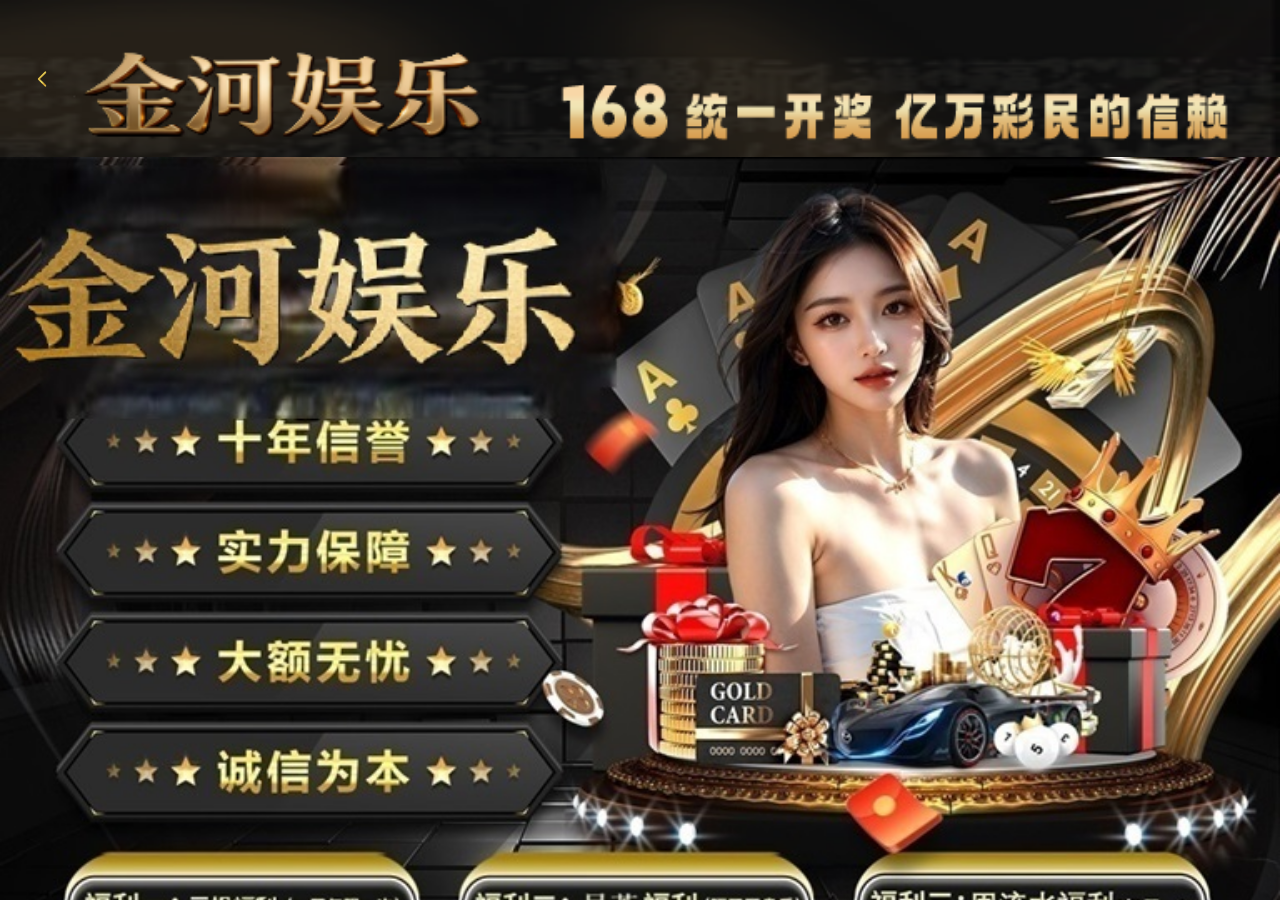
<file: lists/22.html>
<html>

<head>
    <meta http-equiv="Content-Type" content="text/html; charset=UTF-8">
    <meta name="viewport" content="width=device-width,initial-scale=1.0">
    <script src="../skin/vue.global.prod.3.4.27.js"></script>
    <link rel="stylesheet" href="../skin/style.css">
    <link rel="stylesheet" href="../skin/style_icon.css">
    <link rel="stylesheet" href="../skin/index.css">
    <script src="../skin/nutui.umd.4.3.8.js"></script>
    <title>福利一-福利-金利娱乐</title>
    <meta name="keywords" content="">
    <meta name="description" content="">
    <link rel="icon" href="../static/upload/image/20250417/1744888913542556.png" type="image/png">
    <style>
        html,
        body {
            margin: 0;
            padding: 0;
            font-size: 12px;
        }

        .myImg {
            width: 100%;
            height: auto;
        }

        .head-box {
            width: 100%;
            height: 12.2666666667vw;
            background: url("../images/img6.png") center bottom no-repeat;
            background-size: 100% auto;
            display: flex;
            justify-content: flex-start;
            align-items: center;
            padding: 0 2.1333333333vw;
            box-sizing: border-box
        }
    </style>
</head>

<body>
    <div id="app" class="page" data-v-app="">
        <div class="page-cont">
            <div class="activty-popup">
                <div class="head-box"><a class="go-back" href="../"><img src="../images/icon16.png" alt="" style="width: 30px; height: 30px;"></a></div>
                <img class="myImg" id="myImg" src="../images/fl1.jpg" title="1743435910908670.png" alt="海报.png" />
            </div>
        </div>
    </div>
    <script src="../skin/jquery-2.1.1.min.js"></script>
</body>

</html>
</file>
<file: skin/style.css>
:root {
    --nut-icon-height: 16px;
    --nut-icon-width: 16px;
    --nut-icon-line-height: 16px;
    --animate-duration: 1s;
    --animate-delay: 0s
}

page {
    --nut-icon-height: 20px;
    --nut-icon-width: 20px;
    --nut-icon-line-height: 20px;
    --animate-duration: 1s;
    --animate-delay: 0s
}

.nut-icon {
    display: inline-block;
    position: relative;
    width: var(--nut-icon-width);
    height: var(--nut-icon-height);
    line-height: var(--nut-icon-line-height);
    text-align: right
}

.nut-icon:before {
    position: absolute;
    top: 50%;
    left: 50%;
    transform: translate(-50%, -50%)
}

.nut-icon__img {
    width: var(--nut-icon-width);
    height: var(--nut-icon-height);
    object-fit: contain
}

.nut-icon-loading,
.nut-icon-loading1 {
    display: inline-block;
    animation: rotation 1s infinite linear
}

.nut-icon-am-infinite {
    -webkit-animation-iteration-count: infinite;
    -webkit-animation-direction: alternate;
    animation-iteration-count: infinite;
    animation-direction: alternate
}

.nut-icon-am-jump {
    -webkit-animation-name: nutJumpOne;
    -webkit-animation-duration: var(--animate-duration);
    -webkit-animation-timing-function: ease;
    -webkit-animation-delay: var(--animate-delay);
    animation-name: nutJumpOne;
    animation-duration: var(--animate-duration);
    animation-timing-function: ease;
    animation-delay: var(--animate-delay)
}

.nut-icon-am-jump.nut-icon-am-infinite {
    -webkit-animation-name: nutJump;
    animation-name: nutJump
}

.nut-icon-am-rotate {
    -webkit-animation-name: rotation;
    -webkit-animation-duration: var(--animate-duration);
    -webkit-animation-timing-function: linear;
    -webkit-animation-delay: var(--animate-delay);
    animation-name: rotation;
    animation-duration: var(--animate-duration);
    animation-timing-function: linear;
    animation-delay: var(--animate-delay)
}

.nut-icon-am-rotate.nut-icon-am-infinite {
    -webkit-animation-direction: normal;
    animation-direction: normal
}

.nut-icon-am-blink {
    -webkit-animation-name: nutBlink;
    -webkit-animation-duration: var(--animate-duration);
    -webkit-animation-timing-function: ease-in-out;
    -webkit-animation-delay: var(--animate-delay);
    animation-name: nutBlink;
    animation-duration: var(--animate-duration);
    animation-timing-function: linear;
    animation-delay: var(--animate-delay)
}

.nut-icon-am-breathe {
    -webkit-animation-name: nutBreathe;
    -webkit-animation-duration: var(--animate-duration);
    -webkit-animation-timing-function: ease-in-out;
    -webkit-animation-delay: var(--animate-delay);
    animation-name: nutBreathe;
    animation-duration: var(--animate-duration);
    animation-timing-function: ease-in-out;
    animation-delay: var(--animate-delay)
}

.nut-icon-am-flash {
    -webkit-animation-name: nutFlash;
    -webkit-animation-duration: var(--animate-duration);
    -webkit-animation-timing-function: ease-in-out;
    -webkit-animation-delay: var(--animate-delay);
    animation-name: nutFlash;
    animation-duration: var(--animate-duration);
    animation-timing-function: ease-in-out;
    animation-delay: var(--animate-delay)
}

.nut-icon-am-bounce {
    -webkit-animation-name: nutBounce;
    -webkit-animation-duration: var(--animate-duration);
    -webkit-animation-timing-function: ease-in-out;
    -webkit-animation-delay: var(--animate-delay);
    animation-name: nutBounce;
    animation-duration: var(--animate-duration);
    animation-timing-function: ease-in-out;
    animation-delay: var(--animate-delay)
}

.nut-icon-am-bounce.nut-icon-am-infinite {
    -webkit-animation-direction: normal;
    animation-direction: normal
}

.nut-icon-am-shake {
    -webkit-animation-name: nutShake;
    -webkit-animation-duration: var(--animate-duration);
    -webkit-animation-timing-function: ease-in-out;
    -webkit-animation-delay: var(--animate-delay);
    animation-name: nutShake;
    animation-duration: var(--animate-duration);
    animation-timing-function: ease-in-out;
    animation-delay: var(--animate-delay)
}

@-webkit-keyframes nutJump {
    to {
        transform: scale3d(.8, 1, .9) translateY(-10px)
    }
}

@keyframes nutJump {
    to {
        transform: scale3d(.8, 1, .9) translateY(-10px)
    }
}

@-webkit-keyframes nutJumpOne {
    50% {
        transform: scale3d(.8, 1, .9) translateY(-10px)
    }
    to {
        transform: scaleZ(1) translateY(0)
    }
}

@keyframes nutJumpOne {
    50% {
        transform: scale3d(.8, 1, .9) translateY(-10px)
    }
    to {
        transform: scaleZ(1) translateY(0)
    }
}

@-webkit-keyframes nutBlink {
    0% {
        opacity: 0
    }
    to {
        opacity: 1
    }
}

@keyframes nutBlink {
    0% {
        opacity: 0
    }
    to {
        opacity: 1
    }
}

@-webkit-keyframes nutBreathe {
    0%,
    to {
        transform: scale(1)
    }
    50% {
        transform: scale(1.2)
    }
}

@keyframes nutBreathe {
    0%,
    to {
        transform: scale(1)
    }
    50% {
        transform: scale(1.2)
    }
}

@-webkit-keyframes nutFlash {
    0%,
    50%,
    to {
        opacity: 1
    }
    25%,
    75% {
        opacity: 0
    }
}

@keyframes nutFlash {
    0%,
    50%,
    to {
        opacity: 1
    }
    25%,
    75% {
        opacity: 0
    }
}

@-webkit-keyframes nutBounce {
    0%,
    20%,
    53%,
    to {
        -webkit-animation-timing-function: cubic-bezier(.215, .61, .355, 1);
        animation-timing-function: cubic-bezier(.215, .61, .355, 1);
        -webkit-transform: translate3d(0, 0, 0);
        transform: translateZ(0)
    }
    40%,
    43% {
        -webkit-animation-timing-function: cubic-bezier(.755, .05, .855, .06);
        animation-timing-function: cubic-bezier(.755, .05, .855, .06);
        -webkit-transform: translate3d(0, -30px, 0) scaleY(1.1);
        transform: translate3d(0, -30px, 0) scaleY(1.1)
    }
    70% {
        -webkit-animation-timing-function: cubic-bezier(.755, .05, .855, .06);
        animation-timing-function: cubic-bezier(.755, .05, .855, .06);
        -webkit-transform: translate3d(0, -15px, 0) scaleY(1.05);
        transform: translate3d(0, -15px, 0) scaleY(1.05)
    }
    80% {
        -webkit-transition-timing-function: cubic-bezier(.215, .61, .355, 1);
        transition-timing-function: cubic-bezier(.215, .61, .355, 1);
        -webkit-transform: translate3d(0, 0, 0) scaleY(.95);
        transform: translateZ(0) scaleY(.95)
    }
    90% {
        -webkit-transform: translate3d(0, -4px, 0) scaleY(1.02);
        transform: translate3d(0, -4px, 0) scaleY(1.02)
    }
}

@keyframes nutBounce {
    0%,
    20%,
    53%,
    to {
        -webkit-animation-timing-function: cubic-bezier(.215, .61, .355, 1);
        animation-timing-function: cubic-bezier(.215, .61, .355, 1);
        -webkit-transform: translate3d(0, 0, 0);
        transform: translateZ(0)
    }
    40%,
    43% {
        -webkit-animation-timing-function: cubic-bezier(.755, .05, .855, .06);
        animation-timing-function: cubic-bezier(.755, .05, .855, .06);
        -webkit-transform: translate3d(0, -30px, 0) scaleY(1.1);
        transform: translate3d(0, -30px, 0) scaleY(1.1)
    }
    70% {
        -webkit-animation-timing-function: cubic-bezier(.755, .05, .855, .06);
        animation-timing-function: cubic-bezier(.755, .05, .855, .06);
        -webkit-transform: translate3d(0, -15px, 0) scaleY(1.05);
        transform: translate3d(0, -15px, 0) scaleY(1.05)
    }
    80% {
        -webkit-transition-timing-function: cubic-bezier(.215, .61, .355, 1);
        transition-timing-function: cubic-bezier(.215, .61, .355, 1);
        -webkit-transform: translate3d(0, 0, 0) scaleY(.95);
        transform: translateZ(0) scaleY(.95)
    }
    90% {
        -webkit-transform: translate3d(0, -4px, 0) scaleY(1.02);
        transform: translate3d(0, -4px, 0) scaleY(1.02)
    }
}

@-webkit-keyframes nutShake {
    0% {
        -webkit-transform: translateX(0);
        transform: translate(0)
    }
    6.5% {
        -webkit-transform: translateX(-6px) rotateY(-9deg);
        transform: translate(-6px) rotateY(-9deg)
    }
    18.5% {
        -webkit-transform: translateX(5px) rotateY(7deg);
        transform: translate(5px) rotateY(7deg)
    }
    31.5% {
        -webkit-transform: translateX(-3px) rotateY(-5deg);
        transform: translate(-3px) rotateY(-5deg)
    }
    43.5% {
        -webkit-transform: translateX(2px) rotateY(3deg);
        transform: translate(2px) rotateY(3deg)
    }
    50% {
        -webkit-transform: translateX(0);
        transform: translate(0)
    }
}

@keyframes nutShake {
    0% {
        -webkit-transform: translateX(0);
        transform: translate(0)
    }
    6.5% {
        -webkit-transform: translateX(-6px) rotateY(-9deg);
        transform: translate(-6px) rotateY(-9deg)
    }
    18.5% {
        -webkit-transform: translateX(5px) rotateY(7deg);
        transform: translate(5px) rotateY(7deg)
    }
    31.5% {
        -webkit-transform: translateX(-3px) rotateY(-5deg);
        transform: translate(-3px) rotateY(-5deg)
    }
    43.5% {
        -webkit-transform: translateX(2px) rotateY(3deg);
        transform: translate(2px) rotateY(3deg)
    }
    50% {
        -webkit-transform: translateX(0);
        transform: translate(0)
    }
}

.nut-theme-dark .nut-image .nut-img-loading,
.nut-theme-dark .nut-image .nut-img-error {
    background: var(--nut-dark-background, #131313)
}

.nut-image {
    display: block;
    position: relative
}

.nut-image .nut-img {
    display: block;
    width: 100%;
    height: 100%
}

.nut-image.nut-image-round {
    border-radius: 50%;
    overflow: hidden
}

.nut-image .nut-img-loading,
.nut-image .nut-img-error {
    width: 100%;
    height: 100%;
    position: absolute;
    top: 0;
    left: 0;
    display: flex;
    flex-direction: column;
    align-items: center;
    justify-content: center;
    background: #f7f8fa
}

.nut-col {
    float: left;
    box-sizing: border-box;
    word-break: break-all
}

.nut-col-gutter:last-child {
    padding-right: 0 !important
}

.nut-col-gutter:first-child {
    padding-left: 0 !important
}

.nut-col-offset-1 {
    margin-left: calc(4.1666666667 * 1 * 1%)
}

.nut-col-1 {
    width: calc(4.1666666667 * 1 * 1%)
}

.nut-col-offset-2 {
    margin-left: calc(4.1666666667 * 2 * 1%)
}

.nut-col-2 {
    width: calc(4.1666666667 * 2 * 1%)
}

.nut-col-offset-3 {
    margin-left: calc(4.1666666667 * 3 * 1%)
}

.nut-col-3 {
    width: calc(4.1666666667 * 3 * 1%)
}

.nut-col-offset-4 {
    margin-left: calc(4.1666666667 * 4 * 1%)
}

.nut-col-4 {
    width: calc(4.1666666667 * 4 * 1%)
}

.nut-col-offset-5 {
    margin-left: calc(4.1666666667 * 5 * 1%)
}

.nut-col-5 {
    width: calc(4.1666666667 * 5 * 1%)
}

.nut-col-offset-6 {
    margin-left: calc(4.1666666667 * 6 * 1%)
}

.nut-col-6 {
    width: calc(4.1666666667 * 6 * 1%)
}

.nut-col-offset-7 {
    margin-left: calc(4.1666666667 * 7 * 1%)
}

.nut-col-7 {
    width: calc(4.1666666667 * 7 * 1%)
}

.nut-col-offset-8 {
    margin-left: calc(4.1666666667 * 8 * 1%)
}

.nut-col-8 {
    width: calc(4.1666666667 * 8 * 1%)
}

.nut-col-offset-9 {
    margin-left: calc(4.1666666667 * 9 * 1%)
}

.nut-col-9 {
    width: calc(4.1666666667 * 9 * 1%)
}

.nut-col-offset-10 {
    margin-left: calc(4.1666666667 * 10 * 1%)
}

.nut-col-10 {
    width: calc(4.1666666667 * 10 * 1%)
}

.nut-col-offset-11 {
    margin-left: calc(4.1666666667 * 11 * 1%)
}

.nut-col-11 {
    width: calc(4.1666666667 * 11 * 1%)
}

.nut-col-offset-12 {
    margin-left: calc(4.1666666667 * 12 * 1%)
}

.nut-col-12 {
    width: calc(4.1666666667 * 12 * 1%)
}

.nut-col-offset-13 {
    margin-left: calc(4.1666666667 * 13 * 1%)
}

.nut-col-13 {
    width: calc(4.1666666667 * 13 * 1%)
}

.nut-col-offset-14 {
    margin-left: calc(4.1666666667 * 14 * 1%)
}

.nut-col-14 {
    width: calc(4.1666666667 * 14 * 1%)
}

.nut-col-offset-15 {
    margin-left: calc(4.1666666667 * 15 * 1%)
}

.nut-col-15 {
    width: calc(4.1666666667 * 15 * 1%)
}

.nut-col-offset-16 {
    margin-left: calc(4.1666666667 * 16 * 1%)
}

.nut-col-16 {
    width: calc(4.1666666667 * 16 * 1%)
}

.nut-col-offset-17 {
    margin-left: calc(4.1666666667 * 17 * 1%)
}

.nut-col-17 {
    width: calc(4.1666666667 * 17 * 1%)
}

.nut-col-offset-18 {
    margin-left: calc(4.1666666667 * 18 * 1%)
}

.nut-col-18 {
    width: calc(4.1666666667 * 18 * 1%)
}

.nut-col-offset-19 {
    margin-left: calc(4.1666666667 * 19 * 1%)
}

.nut-col-19 {
    width: calc(4.1666666667 * 19 * 1%)
}

.nut-col-offset-20 {
    margin-left: calc(4.1666666667 * 20 * 1%)
}

.nut-col-20 {
    width: calc(4.1666666667 * 20 * 1%)
}

.nut-col-offset-21 {
    margin-left: calc(4.1666666667 * 21 * 1%)
}

.nut-col-21 {
    width: calc(4.1666666667 * 21 * 1%)
}

.nut-col-offset-22 {
    margin-left: calc(4.1666666667 * 22 * 1%)
}

.nut-col-22 {
    width: calc(4.1666666667 * 22 * 1%)
}

.nut-col-offset-23 {
    margin-left: calc(4.1666666667 * 23 * 1%)
}

.nut-col-23 {
    width: calc(4.1666666667 * 23 * 1%)
}

.nut-col-offset-24 {
    margin-left: calc(4.1666666667 * 24 * 1%)
}

.nut-col-24 {
    width: calc(4.1666666667 * 24 * 1%)
}

.nut-row {
    width: 100%
}

.nut-row:after {
    display: block;
    height: 0;
    clear: both;
    visibility: hidden;
    content: ""
}

.nut-row-flex {
    display: flex
}

.nut-row-flex:after {
    display: none
}

.nut-row-flex .nut-col {
    float: none
}

.nut-row-justify-center {
    justify-content: center
}

.nut-row-justify-end {
    justify-content: flex-end
}

.nut-row-justify-space-between {
    justify-content: space-between;
    align-items: center
}

.nut-row-justify-space-around {
    justify-content: space-around
}

.nut-row-justify-space-evenly {
    justify-content: space-evenly
}

.nut-row-align-flex-start {
    align-items: flex-start
}

.nut-row-align-center {
    align-items: center
}

.nut-row-align-flex-end {
    align-items: flex-end
}

.nut-row-flex-wrap {
    flex-wrap: wrap
}

.nut-row-flex-nowrap {
    flex-wrap: nowrap
}

.nut-row-flex-reverse {
    flex-wrap: wrap-reverse
}

.nut-divider {
    display: flex;
    align-items: center;
    font-size: var(--nut-divider-text-font-size, var(--nut-font-size-2, 14px));
    color: var(--nut-divider-text-color, #909ca4);
    margin: var(--nut-divider-margin, 16px 0)
}

.nut-divider:before,
.nut-divider:after {
    content: "";
    border: var(--nut-divider-line-height, 2px) solid currentColor;
    border-width: var(--nut-divider-line-height, 2px) 0 0;
    height: var(--nut-divider-line-height, 2px);
    flex: 1
}

.nut-divider.nut-divider-center:before,
.nut-divider.nut-divider-left:before,
.nut-divider.nut-divider-right:before {
    margin-right: var(--nut-divider-before-margin-right, 16px)
}

.nut-divider.nut-divider-center:after,
.nut-divider.nut-divider-left:after,
.nut-divider.nut-divider-right:after {
    margin-left: var(--nut-divider-after-margin-left, 16px)
}

.nut-divider.nut-divider-left:before {
    max-width: 10%
}

.nut-divider.nut-divider-right:after {
    max-width: 10%
}

.nut-divider.nut-divider-dashed:before,
.nut-divider.nut-divider-dashed:after {
    border-style: dashed
}

.nut-divider.nut-divider-hairline:before,
.nut-divider.nut-divider-hairline:after {
    transform: scaleY(.5)
}

.nut-divider.nut-divider-vertical {
    position: relative;
    top: var(--nut-divider-vertical-top, 2px);
    display: inline-block;
    height: var(--nut-divider-vertical-height, 12px);
    border-left: 1px solid var(--nut-divider-vertical-border-left, rgba(0, 0, 0, .06));
    margin: var(--nut-divider-vertical-margin, 0 8px)
}

.nut-grid {
    display: flex;
    flex-wrap: wrap;
    border: 0 solid var(--nut-grid-border-color, #f5f6f7)
}

.nut-grid--border {
    border-top-width: 1px;
    border-left-width: 1px
}

.nut-theme-dark .nut-grid-item__content {
    background: var(--nut-dark-background, #131313);
    color: var(--nut-dark-color, var(--nut-white, #fff))
}

.nut-theme-dark .nut-grid-item__text {
    color: var(--nut-dark-color, var(--nut-white, #fff))
}

.nut-grid-item {
    position: relative;
    box-sizing: border-box
}

.nut-grid-item__text {
    color: var(--nut-grid-item-text-color, var(--nut-title-color2, #666666));
    font-size: var(--nut-grid-item-text-font-size, var(--nut-font-size-1, 12px));
    line-height: 1.5;
    word-break: break-all;
    margin: var(--nut-grid-item-text-margin, 8px) 0 0 0
}

.nut-grid-item__content {
    display: flex;
    flex-direction: column;
    box-sizing: border-box;
    height: 100%;
    padding: var(--nut-grid-item-content-padding, 16px 8px);
    background: var(--nut-grid-item-content-bg-color, var(--nut-white, #fff));
    border: 0 solid var(--nut-grid-border-color, #f5f6f7)
}

.nut-grid-item__content--border {
    border-right-width: 1px;
    border-bottom-width: 1px
}

.nut-grid-item__content--surround {
    border-top-width: 1px;
    border-left-width: 1px
}

.nut-grid-item__content--center {
    align-items: center;
    justify-content: center
}

.nut-grid-item__content--square {
    position: absolute;
    top: 0;
    right: 0;
    left: 0
}

.nut-grid-item__content--reverse {
    flex-direction: column-reverse
}

.nut-grid-item__content--reverse .nut-grid-item__text {
    margin: 0 0 var(--nut-grid-item-text-margin, 8px)
}

.nut-grid-item__content--horizontal {
    flex-direction: row
}

.nut-grid-item__content--horizontal .nut-grid-item__text {
    margin: 0 0 0 var(--nut-grid-item-text-margin, 8px)
}

.nut-grid-item__content--horizontal.nut-grid-item__content--reverse {
    flex-direction: row-reverse
}

.nut-grid-item__content--horizontal.nut-grid-item__content--reverse .nut-grid-item__text {
    margin: 0 var(--nut-grid-item-text-margin, 8px) 0 0
}

.nut-grid-item__content--clickable {
    cursor: pointer
}

.nut-grid-item__content--clickable:before {
    position: absolute;
    top: 50%;
    left: 50%;
    width: 100%;
    height: 100%;
    background-color: var(--nut-black, #000);
    border: inherit;
    border-color: var(--nut-black, #000);
    border-radius: inherit;
    transform: translate(-50%, -50%);
    opacity: 0;
    content: " "
}

.nut-grid-item__content--clickable:active:before {
    opacity: .1
}

.nut-space {
    display: inline-flex
}

.nut-space-item {
    flex: none
}

.nut-space-vertical {
    flex-direction: column
}

.nut-space-vertical>.nut-space-item:not(:last-child) {
    margin-bottom: var(--nut-space-gap, 8px)
}

.nut-space-horizontal {
    flex-direction: row
}

.nut-space-horizontal>.nut-space-item:not(:last-child) {
    margin-right: var(--nut-space-gap, 8px)
}

.nut-space-horizontal.nut-space-wrap {
    flex-wrap: wrap;
    margin-bottom: calc(var(--nut-space-gap, 8px) * -1)
}

.nut-space-horizontal.nut-space-wrap>.nut-space-item {
    padding-bottom: var(--nut-space-gap, 8px)
}

.nut-space-align-center {
    align-items: center
}

.nut-space-align-start {
    align-items: flex-start
}

.nut-space-align-end {
    align-items: flex-end
}

.nut-space-align-baseline {
    align-items: baseline
}

.nut-space-justify-center {
    justify-content: center
}

.nut-space-justify-start {
    justify-content: flex-start
}

.nut-space-justify-end {
    justify-content: flex-end
}

.nut-space-justify-between {
    justify-content: space-between
}

.nut-space-justify-around {
    justify-content: space-around
}

.nut-space-justify-evenly {
    justify-content: space-evenly
}

.nut-space-justify-stretch {
    justify-content: stretch
}

.nut-space-fill {
    display: flex;
    width: 100%
}

.nut-theme-dark .nut-navbar {
    background: var(--nut-dark-background, #131313);
    color: var(--nut-dark-color, var(--nut-white, #fff))
}

.nut-theme-dark .nut-navbar .title {
    color: var(--nut-dark-color, var(--nut-white, #fff))
}

.nut-navbar {
    position: relative;
    display: flex;
    align-items: center;
    height: var(--nut-navbar-height, 44px);
    box-sizing: border-box;
    padding: var(--nut-navbar-padding, 0 16px);
    background: var(--nut-navbar-background, var(--nut-white, #fff));
    box-shadow: var(--nut-navbar-box-shadow, 0px 1px 7px 0px rgb(237, 238, 241));
    font-size: var(--nut-navbar-title-base-font, var(--nut-font-size-2, 14px));
    color: var(--nut-navbar-color, var(--nut-title-color2, #666666));
    overflow: hidden
}

.nut-navbar:active:before {
    opacity: .1
}

.nut-navbar--border {
    border-bottom: 1px solid #eee
}

.nut-navbar--fixed {
    position: fixed;
    top: 0;
    left: 0;
    width: 100%
}

.nut-navbar--placeholder {
    display: block;
    width: 100%
}

.nut-navbar--safe-area-inset-top {
    padding-top: constant(safe-area-inset-top);
    padding-top: env(safe-area-inset-top)
}

.nut-navbar--fixed.nut-navbar--safe-area-inset-top {
    height: calc(var(--nut-navbar-height, 44px) + constant(safe-area-inset-top));
    height: calc(var(--nut-navbar-height, 44px) + env(safe-area-inset-top))
}

.nut-navbar--clickable:before {
    position: absolute;
    content: " ";
    top: 50%;
    left: 50%;
    width: 100%;
    height: 100%;
    background-color: var(--nut-black, #000);
    border: inherit;
    border-color: var(--nut-black, #000);
    border-radius: inherit;
    transform: translate(-50%, -50%);
    opacity: 0
}

.nut-navbar .nutui-iconfont .nut-icon-left {
    text-align: left
}

.nut-navbar__title {
    max-width: 60%;
    margin: 0 auto;
    text-align: center;
    display: flex;
    justify-content: center;
    align-items: center
}

.nut-navbar__title .title {
    min-width: var(--nut-navbar-title-width, 100px);
    font-size: var(--nut-navbar-title-font, var(--nut-font-size-2, 14px));
    font-weight: var(--nut-navbar-title-font-weight, 0);
    color: var(--nut-navbar-title-font-color, var(--nut-navbar-color, var(--nut-title-color2, #666666)));
    display: -webkit-box;
    -webkit-box-orient: vertical;
    -webkit-line-clamp: 1;
    overflow: hidden
}

.nut-navbar__title.icon .icon {
    margin: var(--nut-navbar-title-icon-margin, 0 0 0 13px)
}

.nut-navbar__title .icon {
    font-size: 0
}

.nut-navbar__title .nut-icon {
    display: inline
}

.nut-navbar__title-desc {
    font-size: var(--nut-cell-title-desc-font, var(--nut-font-size-1, 12px))
}

.nut-navbar__title .text__title {
    display: inline-block
}

.nut-navbar__title ::-webkit-scrollbar {
    display: none
}

.nut-navbar__left {
    position: absolute;
    left: 0;
    font-size: var(--nut-cell-desc-font, var(--nut-font-size-2, 14px));
    color: var(--nut-cell-desc-color, var(--nut-disable-color, #cccccc));
    display: flex;
    align-items: center;
    cursor: pointer;
    padding: 0 16px
}

.nut-navbar__right {
    position: absolute;
    right: 0;
    font-size: var(--nut-cell-desc-font, var(--nut-font-size-2, 14px));
    color: var(--nut-cell-desc-color, var(--nut-disable-color, #cccccc));
    display: flex;
    align-items: center;
    padding: 0 16px;
    cursor: pointer
}

.nut-fixed-nav {
    position: fixed;
    z-index: var(--nut-fixednav-index, 201);
    display: inline-block;
    height: 50px;
    right: 0
}

.nut-fixed-nav.active .nut-icon {
    transform: rotate(180deg)
}

.nut-fixed-nav.active .nut-fixed-nav__list {
    transform: translate(0) !important
}

.nut-fixed-nav.active.left .nut-icon {
    transform: rotate(0) !important
}

.nut-fixed-nav__btn {
    box-sizing: border-box;
    position: absolute;
    right: 0;
    z-index: calc(var(--nut-fixednav-index, 201) + 1);
    width: 80px;
    padding-left: 12px;
    height: 100%;
    background: var(--nut-fixednav-btn-bg, linear-gradient(135deg, var(--nut-primary-color, #fa2c19) 0%, var(--nut-primary-color-end, #fa6419) 100%));
    border-radius: 45px 0 0 45px;
    box-shadow: 0 2px 4px #0003;
    display: flex;
    align-items: center;
    justify-content: center
}

.nut-fixed-nav__btn>.text {
    width: 24px;
    line-height: 13px;
    font-size: 10px;
    color: var(--nut-fixednav-bg-color, var(--nut-white, #fff));
    flex-shrink: 0
}

.nut-fixed-nav__btn .nut-icon {
    margin-right: 5px;
    transform: rotate(0);
    transition: all .3s
}

.nut-fixed-nav__list {
    position: absolute;
    right: 0;
    transform: translate(100%);
    transition: all .5s;
    box-sizing: border-box;
    margin: 0;
    z-index: var(--nut-fixednav-index, 201);
    flex-shrink: 0;
    height: 100%;
    background: var(--nut-fixednav-bg-color, var(--nut-white, #fff));
    display: flex;
    justify-content: space-between;
    border-radius: 25px 0 0 25px;
    box-shadow: 2px 2px 8px #0003;
    padding: 0 80px 0 20px
}

.nut-fixed-nav__list-item {
    box-sizing: border-box;
    padding: 0;
    margin: 0;
    position: relative;
    flex: 1;
    height: 100%;
    display: flex;
    flex-direction: column;
    justify-content: center;
    align-items: center;
    min-width: 50px;
    flex-shrink: 0
}

.nut-fixed-nav__list-item.active>.span {
    color: var(--nut-fixednav-item-active-color, var(--nut-primary-color, #fa2c19))
}

.nut-fixed-nav__list-item>img {
    width: 20px;
    height: 20px;
    margin-bottom: 2px
}

.nut-fixed-nav__list-item>.span {
    font-size: 10px;
    color: var(--nut-fixednav-font-color, var(--nut-black, #000))
}

.nut-fixed-nav__list-item>.b {
    position: absolute;
    right: 0;
    top: 1px;
    height: 14px;
    line-height: 14px;
    font-size: 10px;
    padding: 0 3px;
    color: #fff;
    background: var(--nut-primary-color, #fa2c19);
    border-radius: 7px;
    text-align: center;
    min-width: 12px
}

.nut-fixed-nav.left {
    right: auto;
    left: 0
}

.nut-fixed-nav.left .nut-fixed-nav__btn {
    flex-direction: row-reverse;
    right: auto;
    left: 0;
    border-radius: 0 45px 45px 0
}

.nut-fixed-nav.left .nut-fixed-nav__btn .nut-icon {
    transform: rotate(180deg)
}

.nut-fixed-nav.left .nut-fixed-nav__list {
    transform: translate(-100%);
    right: auto;
    border-radius: 0 25px 25px 0;
    padding-left: 80px;
    padding-right: 20px
}

.nut-theme-dark .nut-menu .nut-menu__bar {
    background-color: var(--nut-dark-background, #131313)
}

.nut-theme-dark .nut-menu .nut-menu__bar .nut-menu__item {
    color: var(--nut-dark-color, var(--nut-white, #fff))
}

.nut-menu.scroll-fixed {
    position: fixed;
    top: var(--nut-menu-scroll-fixed-top, 0);
    z-index: var(--nut-menu-scroll-fixed-z-index, 1000);
    width: 100%
}

.nut-menu .nut-menu__bar {
    position: relative;
    display: flex;
    line-height: var(--nut-menu-bar-line-height, 48px);
    background-color: var(--nut-white, #fff);
    box-shadow: var(--nut-menu-bar-box-shadow, 0 2px 12px rgba(89, 89, 89, .12))
}

.nut-menu .nut-menu__bar.opened {
    z-index: var(--nut-menu-bar-opened-z-index, 2001)
}

.nut-menu .nut-menu__bar .nut-menu__item {
    flex: 1;
    text-align: center;
    font-size: var(--nut-menu-item-font-size, var(--nut-font-size-2, 14px));
    color: var(--nut-menu-item-text-color, var(--nut-title-color, #1a1a1a));
    min-width: 0
}

.nut-menu .nut-menu__bar .nut-menu__item.active {
    color: var(--nut-menu-item-active-text-color, var(--nut-primary-color, #fa2c19))
}

.nut-menu .nut-menu__bar .nut-menu__item.disabled {
    color: var(--nut-menu-item-disabled-color, #969799)
}

.nut-menu .nut-menu__bar .nut-menu__item .nut-menu__title-icon {
    transition: all .2s linear;
    display: flex
}

.nut-menu .nut-menu__bar .nut-menu__item .nut-menu__title {
    display: flex;
    align-items: center;
    justify-content: center;
    max-width: 100%
}

.nut-menu .nut-menu__bar .nut-menu__item .nut-menu__title .nut-menu__title-text {
    white-space: nowrap;
    overflow: hidden;
    text-overflow: ellipsis;
    display: block;
    padding-left: var(--nut-menu-title-text-padding-left, 8px);
    padding-right: var(--nut-menu-title-text-padding-right, 8px)
}

.nut-menu .nut-menu__bar .nut-menu__item .nut-menu__title.active .nut-menu__title-icon {
    transform: rotate(180deg)
}

.nut-theme-dark .nut-menu-item__content .nut-menu-item__option {
    color: var(--nut-dark-color, var(--nut-white, #fff))
}

.nut-menu-item {
    position: fixed;
    z-index: var(--nut-menu-bar-opened-z-index, 2001);
    left: 0;
    right: 0;
    height: 100vh;
    overflow: hidden
}

.nut-menu-item .active {
    font-weight: var(--nut-menu-active-item-font-weight, 500);
    color: var(--nut-menu-item-active-text-color, var(--nut-primary-color, #fa2c19)) !important
}

.nut-menu-item__content {
    padding: var(--nut-menu-item-content-padding, 12px 24px);
    max-height: var(--nut-menu-item-content-max-height, 214px);
    display: flex;
    flex-wrap: wrap
}

.nut-menu-item__content.nut-menu-item__overflow {
    overflow-y: auto
}

.nut-menu-item__content .nut-menu-item__option {
    color: var(--nut-title-color, #1a1a1a);
    font-size: var(--nut-font-size-2, 14px);
    padding-top: var(--nut-menu-item-option-padding-top, 12px);
    padding-bottom: var(--nut-menu-item-option-padding-bottom, 12px);
    display: flex;
    align-items: center
}

.nut-menu-item__content .nut-menu-item__option .nut-menu-item__span {
    display: flex;
    align-items: center;
    margin-right: var(--nut-menu-item-option-i-margin-right, 6px)
}

.nut-menu-item-placeholder-element {
    position: fixed;
    left: 0;
    right: 0;
    z-index: var(--nut-menu-bar-opened-z-index, 2001);
    background-color: transparent
}

.nut-theme-dark .nut-tabbar {
    background: var(--nut-dark-background, #131313)
}

.nut-tabbar {
    border: 0px;
    box-shadow: var(--nut-tabbar-box-shadow, none);
    border-bottom: var(--nut-tabbar-border-bottom, 1px solid #eee);
    border-top: var(--nut-tabbar-border-top, 1px solid #eee);
    width: 100%;
    display: flex;
    align-items: center;
    box-sizing: content-box;
    background: var(--nut-white, #fff);
    height: var(--nut-tabbar-height, 50px)
}

.nut-tabbar:last-child {
    border-right: 0
}

.nut-tabbar-bottom {
    position: fixed;
    bottom: 0;
    left: 0;
    z-index: 888
}

.nut-tabbar-safebottom {
    padding-bottom: constant(safe-area-inset-bottom);
    padding-bottom: env(safe-area-inset-bottom)
}

.nut-theme-dark .nut-tabbar-item__icon--unactive {
    color: var(--nut-dark-color-gray, var(--nut-text-color, #808080))
}

.nut-tabbar-item {
    flex: 1;
    text-align: center;
    text-decoration: none;
    color: var(--nut-primary-color, #fa2c19);
    height: 100%;
    display: flex;
    justify-content: center;
    align-items: center
}

.nut-tabbar-item__icon--unactive {
    color: var(--nut-black, #000)
}

.nut-tabbar-item_icon-box {
    padding: 0;
    line-height: 1;
    display: flex;
    flex-direction: column;
    align-items: center;
    position: relative
}

.nut-tabbar-item_icon-box .nut-icon {
    width: 20px;
    height: 20px;
    font-size: 20px
}

.nut-tabbar-item_icon-box_tips {
    position: absolute;
    background: var(--nut-tabbar-active-color, var(--nut-primary-color, #fa2c19));
    border: 1px solid var(--nut-white, #fff);
    border-radius: 7px;
    text-align: center;
    top: -2px;
    right: -7px;
    box-shadow: 0 0 0 1px var(--nut-white, #fff);
    font-size: var(--nut-font-size-1, 12px);
    color: var(--nut-white, #fff);
    z-index: 1
}

.nut-tabbar-item_icon-box_icon {
    display: block;
    background-size: 100% 100%;
    background-position: center center
}

.nut-tabbar-item_icon-box_icon img {
    width: 20px;
    height: 20px
}

.nut-tabbar-item_icon-box_nav-word {
    font-size: var(--nut-tabbar-item-text-font-size, var(--nut-font-size-0, 10px));
    line-height: var(--nut-tabbar-item-text-line-height, initial);
    margin-top: var(--nut-tabbar-word-margin-top, auto);
    display: block
}

.nut-tabbar-item_icon-box_big-word {
    font-size: var(--nut-font-size-large, var(--nut-font-size-3, 16px));
    line-height: 1
}

.nut-theme-dark .nut-pagination-prev,
.nut-theme-dark .nut-pagination-item,
.nut-theme-dark .nut-pagination-next {
    background: var(--nut-dark-background, #131313);
    border-color: var(--nut-dark-color-gray, var(--nut-text-color, #808080))
}

.nut-theme-dark .nut-pagination-simple {
    background: var(--nut-dark-background, #131313)
}

.nut-theme-dark .nut-pagination .simple-border {
    border-color: var(--nut-dark-color-gray, var(--nut-text-color, #808080))
}

.nut-theme-dark .nut-pagination .disabled {
    background: var(--nut-dark-background, #131313)
}

.nut-pagination {
    display: flex;
    font-size: var(--nut-pagination-font-size, var(--nut-font-size-2, 14px));
    color: var(--nut-pagination-color, var(--nut-primary-color, #fa2c19))
}

.nut-pagination-contain {
    display: flex
}

.nut-pagination-simple {
    height: 39px;
    width: 124px;
    line-height: 39px;
    text-align: center
}

.nut-pagination-prev,
.nut-pagination-item,
.nut-pagination-next {
    height: 39px;
    min-width: 39px;
    flex-shrink: 0;
    box-sizing: border-box;
    display: flex;
    align-items: center;
    justify-content: center;
    background: var(--nut-white, #fff);
    border-radius: var(--nut-pagination-item-border-radius, 2px);
    border: var(--nut-pagination-item-border-width, 1px) solid var(--nut-pagination-item-border-color, #e4e7eb);
    cursor: pointer
}

.nut-pagination-prev,
.nut-pagination-item {
    border-right: none
}

.nut-pagination-prev,
.nut-pagination-next {
    padding: var(--nut-pagination-prev-next-padding, 0 11px)
}

.nut-pagination .simple-border {
    border-right: var(--nut-pagination-item-border-width, 1px) solid var(--nut-pagination-item-border-color, #e4e7eb)
}

.nut-pagination .active {
    color: var(--nut-white, #fff);
    border: none;
    background: var(--nut-pagination-active-background-color, linear-gradient(135deg, var(--nut-primary-color, #fa2c19) 0%, var(--nut-primary-color-end, #fa6419) 100%))
}

.nut-pagination .disabled {
    color: var(--nut-pagination-disable-color, rgba(116, 116, 116, .31));
    background-color: var(--nut-pagination-disable-background-color, #f7f8fa);
    cursor: not-allowed
}

.nut-indicator--block {
    display: block;
    width: 100%
}

.nut-indicator--align__left {
    text-align: left
}

.nut-indicator--align__right {
    text-align: right
}

.nut-indicator--align__center {
    text-align: center
}

.nut-indicator--dot,
.nut-indicator--number {
    margin: 0 4px
}

.nut-indicator--dot:first-child,
.nut-indicator--number:first-child {
    margin-left: 0
}

.nut-indicator--dot:last-child,
.nut-indicator--number:last-child {
    margin-right: 0
}

.nut-indicator--dot {
    display: inline-block;
    vertical-align: middle;
    width: var(--nut-indicator-dot-size, calc(var(--nut-indicator-size, 18px) / 3));
    height: var(--nut-indicator-dot-size, calc(var(--nut-indicator-size, 18px) / 3));
    border-radius: 50%;
    background-color: var(--nut-indicator-dot-color, var(--nut-disable-color, #cccccc))
}

.nut-indicator--number {
    display: inline-block;
    position: relative;
    width: var(--nut-indicator-size, 18px);
    height: var(--nut-indicator-size, 18px);
    text-align: center;
    font-size: var(--nut-indicator-number-font-size, 10px);
    line-height: var(--nut-indicator-size, 18px);
    color: var(--nut-indicator-color, var(--nut-white, #fff));
    vertical-align: middle;
    border: 1px solid var(--nut-indicator-color, var(--nut-white, #fff));
    border-radius: 50%;
    background-color: var(--nut-indicator-bg-color, var(--nut-primary-color, #fa2c19));
    box-shadow: 0 0 1px 1px var(--nut-indicator-bg-color, var(--nut-primary-color, #fa2c19))
}

.nut-side-navbar {
    overflow: auto;
    display: block
}

.nut-side-navbar__content {
    position: relative;
    background-color: var(--nut-sidenavbar-content-bg-color, var(--nut-white, #fff));
    display: block
}

.nut-side-navbar__content__list {
    width: 100%;
    display: block
}

.nut-theme-dark .nut-side-navbar-item {
    background-color: var(--nut-dark-background2, #1b1b1b)
}

.nut-theme-dark .nut-side-navbar-item__title {
    background-color: var(--nut-dark-background2, #1b1b1b);
    color: var(--nut-dark-color, var(--nut-white, #fff))
}

.nut-side-navbar-item {
    height: var(--nut-sidenavbar-item-height, 40px);
    line-height: var(--nut-sidenavbar-item-line-height, 40px);
    display: block;
    font-size: var(--nut-sidenavbar-item-font-size, 16px);
    background-color: var(--nut-sidenavbar-item-title-bg-color, var(--nut-white, #fff))
}

.nut-side-navbar-item__title {
    color: var(--nut-sidenavbar-item-title-color, #333);
    background-color: var(--nut-sidenavbar-item-title-bg-color, var(--nut-white, #fff))
}

.nut-theme-dark .nut-sub-side-navbar {
    background-color: var(--nut-dark-background2, #1b1b1b)
}

.nut-theme-dark .nut-sub-side-navbar__title {
    background-color: var(--nut-dark-background3, #141414);
    color: var(--nut-dark-color, var(--nut-white, #fff))
}

.nut-theme-dark .nut-sub-side-navbar__title__text {
    color: var(--nut-dark-color, var(--nut-white, #fff))
}

.nut-sub-side-navbar {
    display: grid;
    float: left;
    width: 100%;
    position: relative
}

.nut-sub-side-navbar__title {
    display: block;
    width: var(--nut-sidenavbar-sub-title-width, 100%);
    height: var(--nut-sidenavbar-sub-title-height, 40px);
    position: relative;
    overflow: hidden;
    text-overflow: ellipsis;
    white-space: nowrap;
    box-sizing: border-box;
    border-bottom: 1px solid var(--nut-sidenavbar-sub-title-border-color, #f6f6f6);
    color: var(--nut-sidenavbar-sub-title-text-color, var(--nut-title-color, #1a1a1a));
    font-size: var(--nut-sidenavbar-sub-title-font-size, var(--nut-font-size-large, var(--nut-font-size-3, 16px)));
    background-color: var(--nut-sidenavbar-sub-title-bg-color, #f6f6f6);
    border-radius: var(--nut-sidenavbar-sub-title-radius, 0);
    border: var(--nut-sidenavbar-sub-title-border, 0)
}

.nut-sub-side-navbar__title__text {
    line-height: var(--nut-sidenavbar-sub-title-text-line-height, 40px);
    color: var(--nut-sidenavbar-sub-title-text-color, var(--nut-title-color, #1a1a1a))
}

.nut-sub-side-navbar__title__icon {
    position: absolute;
    top: 50%;
    right: 20px;
    transform: translateY(-50%)
}

.nut-sub-side-navbar__list {
    width: 100%
}

.nut-theme-dark .nut-searchbar {
    background: var(--nut-dark-background, #131313)
}

.nut-theme-dark .nut-searchbar__search-label,
.nut-theme-dark .nut-searchbar .nut-searchbar__input-clear .nut-searchbar__nut-icon-mask-close {
    color: var(--nut-dark-color, var(--nut-white, #fff))
}

.nut-theme-dark .nut-searchbar .nut-searchbar__input-clear .nut-searchbar__nut-icon-mask-close:hover {
    cursor: pointer;
    color: var(--nut-dark-color, var(--nut-white, #fff))
}

.nut-theme-dark .nut-searchbar__right-search-icon,
.nut-theme-dark .nut-searchbar__left-search-icon {
    color: var(--nut-dark-color, var(--nut-white, #fff))
}

.nut-searchbar {
    display: flex;
    align-items: center;
    width: var(--nut-searchbar-width, 100%);
    padding: var(--nut-searchbar-padding, 9px 16px);
    background: var(--nut-searchbar-background, var(--nut-white, #fff));
    box-sizing: border-box;
    color: var(--nut-searchbar-input-bar-color, inherit)
}

.nut-searchbar.safe-area-inset-bottom {
    position: relative;
    margin-bottom: constant(safe-area-inset-bottom);
    margin-bottom: env(safe-area-inset-bottom)
}

.nut-searchbar.safe-area-inset-bottom:after {
    content: "";
    position: absolute;
    left: 0;
    bottom: 0;
    width: 100%;
    height: constant(safe-area-inset-bottom);
    height: env(safe-area-inset-bottom);
    background: var(--nut-searchbar-background, var(--nut-white, #fff))
}

.nut-searchbar::placeholder {
    color: var(--nut-searchbar-input-bar-placeholder-color, inherit)
}

.nut-searchbar__search-label {
    padding: 0 5px;
    color: #323233
}

.nut-searchbar__search-input {
    display: flex;
    align-items: center;
    width: var(--nut-searchbar-input-width, 100%);
    height: var(--nut-searchbar-input-height, 32px);
    flex: 1;
    padding: var(--nut-searchbar-input-padding, 0 0 0 13px);
    border-radius: var(--nut-searchbar-input-border-radius, 16px);
    box-shadow: var(--nut-searchbar-input-box-shadow, 0 0 8px 0 rgba(0, 0, 0, .04));
    background: var(--nut-searchbar-input-background, #f7f7f7);
    box-sizing: border-box
}

.nut-searchbar__search-input.square {
    border-radius: 0
}

.nut-searchbar__search-input .nut-searchbar__input-inner {
    display: flex;
    position: relative;
    flex: 1;
    align-items: center;
    overflow: hidden
}

.nut-searchbar__search-input .nut-searchbar__input-inner>taro-form-core {
    width: 100%
}

.nut-searchbar__search-input .nut-searchbar__input-inner .nut-searchbar__input-form {
    flex: 1;
    overflow: hidden
}

.nut-searchbar__search-input .nut-searchbar__input-inner input {
    width: 100%;
    height: 100%;
    padding-left: 4px
}

.nut-searchbar__search-input .nut-searchbar__input-inner-icon {
    display: flex;
    align-items: center;
    position: relative;
    padding: 0 7px
}

.nut-searchbar__search-input .nut-searchbar__input-clear {
    position: relative;
    z-index: 10;
    padding: 0 5px
}

.nut-searchbar__search-input .nut-searchbar__input-clear .nut-searchbar__nut-icon-mask-close {
    color: #ccc
}

.nut-searchbar__search-input .nut-searchbar__input-clear .nut-searchbar__nut-icon-mask-close:hover {
    cursor: pointer;
    color: #686868
}

.nut-searchbar__search-input .nut-searchbar__input-inner-icon-absolute .nut-searchbar__input-clear {
    position: absolute;
    z-index: 10;
    left: -20px
}

.nut-searchbar__search-input .nut-searchbar__iptleft-search-icon {
    margin-right: 6px;
    width: 14px;
    height: 14px
}

.nut-searchbar__search-input .nut-searchbar__iptright-search-icon {
    margin-left: 5px
}

.nut-searchbar__search-input .nut-searchbar__input-bar {
    width: 100%;
    height: 36px;
    flex: 1;
    padding: 0;
    margin: 0;
    background-color: transparent;
    border-color: transparent;
    outline: none;
    font-size: 14px
}

.nut-searchbar__search-input .nut-searchbar__input-bar_clear {
    max-width: 290px
}

.nut-searchbar__search-input .nut-searchbar__input-inner-absolute .nut-searchbar__input-bar {
    box-sizing: border-box;
    padding-right: 20px
}

.nut-searchbar__left-search-icon {
    margin-right: 8px
}

.nut-searchbar__search-icon {
    display: flex;
    justify-content: center;
    align-items: center
}

.nut-searchbar__right-search-icon {
    margin-left: 16px;
    font-size: 14px;
    color: var(--nut-searchbar-right-out-color, var(--nut-black, #000))
}

.nut-theme-dark .nut-tabs__titles {
    background: var(--nut-dark-background3, #141414)
}

.nut-theme-dark .nut-tabs__titles-item {
    color: var(--nut-dark-color-gray, var(--nut-text-color, #808080))
}

.nut-theme-dark .nut-tabs__titles-item.active {
    color: var(--nut-dark-color, var(--nut-white, #fff))
}

.nut-theme-dark .nut-tabs.vertical .nut-tabs__titles-item.active {
    background-color: var(--nut-dark-background2, #1b1b1b)
}

.nut-tabs {
    display: flex;
    overflow: hidden
}

.nut-tabs .nut-tabs__titles {
    display: flex;
    -webkit-user-select: none;
    user-select: none;
    white-space: nowrap;
    flex-shrink: 0;
    background: var(--nut-tabs-titles-background-color, var(--nut-help-color, #f5f5f5));
    border-radius: var(--nut-tabs-titles-border-radius, 0)
}

.nut-tabs .nut-tabs__titles .nut-tabs__list {
    width: 100%;
    display: flex;
    flex-shrink: 0
}

.nut-tabs .nut-tabs__titles .nut-tabs__titles-item {
    position: relative;
    font-size: var(--nut-tabs-titles-item-font-size, var(--nut-font-size-2, 14px));
    display: flex;
    align-items: center;
    justify-content: center;
    color: var(--nut-tabs-titles-item-color, var(--nut-title-color, #1a1a1a))
}

.nut-tabs .nut-tabs__titles .nut-tabs__titles-item__text {
    text-align: center
}

.nut-tabs .nut-tabs__titles .nut-tabs__titles-item__text.ellipsis {
    width: 100%;
    overflow: hidden;
    text-overflow: ellipsis;
    white-space: nowrap
}

.nut-tabs .nut-tabs__titles .nut-tabs__titles-item__smile .nut-icon {
    position: absolute;
    font-size: 12px;
    width: 100%;
    height: 100%;
    color: var(--nut-tabs-tab-smile-color, var(--nut-primary-color, #fa2c19))
}

.nut-tabs .nut-tabs__titles .nut-tabs__titles-item__smile,
.nut-tabs .nut-tabs__titles .nut-tabs__titles-item__line {
    position: absolute;
    transition: width .3s ease;
    width: 0;
    height: 0;
    content: " ";
    bottom: 15%;
    left: 50%;
    transform: translate(-50%);
    overflow: hidden;
    border-radius: var(--nut-tabs-titles-item-line-border-radius, 0);
    opacity: var(--nut-tabs-titles-item-line-opacity, 1)
}

.nut-tabs .nut-tabs__titles .nut-tabs__titles-item.active {
    font-weight: 700;
    color: var(--nut-tabs-titles-item-active-color, var(--nut-title-color, #1a1a1a))
}

.nut-tabs .nut-tabs__titles .nut-tabs__titles-item.active .nut-tabs__titles-item__line {
    content: " ";
    width: var(--nut-tabs-horizontal-titles-item-active-line-width, 40px);
    height: 3px;
    background: var(--nut-tabs-horizontal-tab-line-color, linear-gradient(90deg, var(--nut-primary-color, #fa2c19) 0%, rgba(250, 44, 25, .15) 100%))
}

.nut-tabs .nut-tabs__titles .nut-tabs__titles-item.disabled {
    color: var(--nut-disable-color, #cccccc)
}

.nut-tabs .nut-tabs__titles-left {
    justify-content: flex-start
}

.nut-tabs.horizontal {
    flex-direction: column
}

.nut-tabs.horizontal .nut-sticky__box>.nut-tabs__titles,
.nut-tabs.horizontal>.nut-tabs__titles {
    flex-direction: row;
    height: var(--nut-tabs-horizontal-titles-height, 46px)
}

.nut-tabs.horizontal .nut-sticky__box>.nut-tabs__titles .nut-tabs__list,
.nut-tabs.horizontal>.nut-tabs__titles .nut-tabs__list {
    height: 100%
}

.nut-tabs.horizontal .nut-sticky__box>.nut-tabs__titles.scrollable,
.nut-tabs.horizontal>.nut-tabs__titles.scrollable {
    overflow-x: auto;
    overflow-y: hidden
}

.nut-tabs.horizontal .nut-sticky__box>.nut-tabs__titles .nut-tabs__titles-item,
.nut-tabs.horizontal>.nut-tabs__titles .nut-tabs__titles-item {
    flex: 1 0 auto;
    min-width: var(--nut-tabs-horizontal-titles-item-min-width, 50px);
    width: 0
}

.nut-tabs.horizontal .nut-sticky__box>.nut-tabs__titles .nut-tabs__titles-item__smile .nut-icon,
.nut-tabs.horizontal>.nut-tabs__titles .nut-tabs__titles-item__smile .nut-icon {
    position: absolute;
    font-size: 12px;
    width: 100%;
    height: 100%;
    color: var(--nut-tabs-tab-smile-color, var(--nut-primary-color, #fa2c19))
}

.nut-tabs.horizontal .nut-sticky__box>.nut-tabs__titles .nut-tabs__titles-item-left,
.nut-tabs.horizontal>.nut-tabs__titles .nut-tabs__titles-item-left {
    flex: 0 0 auto
}

.nut-tabs.vertical {
    flex-direction: row;
    width: 100%
}

.nut-tabs.vertical>.nut-tabs__titles {
    flex-direction: column;
    height: auto;
    padding: 10px 0;
    width: var(--nut-tabs-vertical-titles-width, 100px)
}

.nut-tabs.vertical>.nut-tabs__titles .nut-tabs__list {
    flex-direction: column
}

.nut-tabs.vertical>.nut-tabs__titles.scrollable {
    overflow-x: hidden;
    overflow-y: auto;
    height: auto
}

.nut-tabs.vertical>.nut-tabs__titles.scrollable .nut-tabs__titles-placeholder {
    height: 22px
}

.nut-tabs.vertical>.nut-tabs__titles .nut-tabs__titles-item {
    min-width: var(--nut-tabs-horizontal-titles-item-min-width, 50px);
    width: 100%;
    height: var(--nut-tabs-vertical-titles-item-height, 40px);
    flex: none
}

.nut-tabs.vertical>.nut-tabs__titles .nut-tabs__titles-item__line {
    bottom: none;
    transform: translateY(-50%);
    transition: height .3s ease;
    width: 0;
    height: 0
}

.nut-tabs.vertical>.nut-tabs__titles .nut-tabs__titles-item.active {
    background-color: #fff
}

.nut-tabs.vertical>.nut-tabs__titles .nut-tabs__titles-item.active .nut-tabs__titles-item__line {
    left: 10px;
    width: 3px;
    background: var(--nut-tabs-vertical-tab-line-color, linear-gradient(180deg, var(--nut-primary-color, #fa2c19) 0%, rgba(250, 44, 25, .15) 100%));
    height: var(--nut-tabs-vertical-titles-item-active-line-height, 14px)
}

.nut-tabs.vertical>.nut-tabs__titles .nut-tabs__titles-item.active .nut-tabs__titles-item__smile {
    position: absolute;
    right: -8px;
    bottom: 2px;
    left: auto;
    width: 36px;
    transform: rotate(320deg);
    height: var(--nut-tabs-vertical-titles-item-active-line-height, 14px)
}

.nut-tabs.vertical .nut-tabs__content {
    flex: 1;
    flex-direction: column
}

.nut-tabs.vertical .nut-tabs__content .nut-tab-pane {
    height: 100%
}

.nut-tabs__titles.large .nut-tabs__titles-item {
    font-size: var(--nut-tabs-titles-item-large-font-size, var(--nut-font-size-3, 16px))
}

.nut-tabs__titles.normal .nut-tabs__titles-item {
    font-size: var(--nut-tabs-titles-item-font-size, var(--nut-font-size-2, 14px))
}

.nut-tabs__titles.small .nut-tabs__titles-item {
    font-size: var(--nut-tabs-titles-item-small-font-size, var(--nut-font-size-1, 12px))
}

.nut-tabs__titles::-webkit-scrollbar {
    display: none;
    width: 0;
    background: transparent
}

.nut-tabs__titles.smile .nut-tabs__titles-item .nut-tabs__titles-item__smile {
    display: none
}

.nut-tabs__titles.smile .nut-tabs__titles-item.active .nut-tabs__titles-item__smile {
    width: 36px;
    height: 10px;
    display: block
}

.nut-tabs__content {
    display: flex;
    box-sizing: border-box
}

.nut-tabs .nut-tabs__titles-item .taro {
    height: 46px;
    line-height: 46px
}

.nut-tabs .nut-tabs__titles-placeholder {
    width: auto;
    min-width: 10px
}

.nut-theme-dark .nut-tab-pane {
    background: var(--nut-dark-background2, #1b1b1b)
}

.nut-tab-pane {
    width: 100%;
    flex-shrink: 0;
    display: block;
    background-color: #fff;
    padding: 24px 20px;
    box-sizing: border-box;
    overflow: auto;
    height: 100%;
    word-break: break-all
}

.nut-tab-pane.inactive {
    overflow: visible;
    height: 0
}

.nut-theme-dark .nut-cascader__bar {
    background: var(--nut-dark-background2, #1b1b1b);
    color: var(--nut-dark-color, var(--nut-white, #fff))
}

.nut-theme-dark .nut-tabs__titles {
    background: var(--nut-dark-background3, #141414) !important
}

.nut-theme-dark .nut-cascader-item {
    color: var(--nut-dark-color-gray, var(--nut-text-color, #808080))
}

.nut-cascader {
    width: 100%;
    font-size: var(--nut-cascader-font-size, var(--nut-font-size-2, 14px));
    line-height: var(--nut-cascader-line-height, 22px)
}

.nut-cascader .nut-tab-pane {
    padding: 0
}

.nut-cascader.nut-tabs.horizontal .nut-tabs__titles .nut-tabs__titles-item {
    flex: initial;
    padding: var(--nut-cascader-tabs-item-padding, 0 10px);
    white-space: nowrap
}

.nut-cascader .nut-tabs__titles {
    padding: var(--nut-cascader-tabs-item-padding, 0 10px);
    background: #fff
}

.nut-cascader__bar {
    display: flex;
    justify-content: center;
    align-items: center;
    padding: var(--nut-cascader-bar-padding, 24px 20px 17px);
    text-align: center;
    font-weight: 700;
    line-height: var(--nut-cascader-bar-line-height, 20px);
    color: var(--nut-cascader-bar-color, var(--nut-title-color, #1a1a1a));
    font-size: var(--nut-cascader-bar-font-size, var(--nut-font-size-4, 18px))
}

.nut-cascader-pane {
    display: block;
    padding: 10px 0 0;
    margin: 0;
    width: 100%;
    height: 342px;
    overflow-y: auto;
    -webkit-overflow-scrolling: touch
}

.nut-cascader-item {
    display: flex;
    align-items: center;
    padding: var(--nut-cascader-item-padding, 10px 20px);
    margin: 0;
    cursor: pointer;
    font-size: var(--nut-cascader-item-font-size, var(--nut-font-size-2, 14px));
    color: var(--nut-cascader-item-color, var(--nut-title-color, #1a1a1a))
}

.nut-cascader-item__title {
    flex: 1
}

.nut-cascader-item__icon-check {
    margin-left: 10px;
    visibility: hidden
}

.nut-cascader-item__icon-loading {
    margin-left: 10px
}

.nut-cascader-item.active:not(.disabled) {
    color: var(--nut-cascader-item-active-color, var(--nut-primary-color, #fa2c19))
}

.nut-cascader-item.active .nut-cascader-item__icon-check {
    visibility: visible;
    color: var(--nut-cascader-item-active-color, var(--nut-primary-color, #fa2c19))
}

.nut-cascader-item.disabled {
    opacity: .6;
    cursor: not-allowed
}

.nut-theme-dark .nut-calendar,
.nut-theme-dark .nut-calendar .nut-calendar__header {
    background: var(--nut-dark-background, #131313);
    color: var(--nut-dark-color, var(--nut-white, #fff))
}

.nut-theme-dark .nut-calendar .nut-calendar__content .nut-calendar__panel .nut-calendar__days .calendar-month-day-choose {
    background-color: var(--nut-dark-calendar-choose-color, rgba(227, 227, 227, .2));
    color: var(--nut-calendar-choose-font-color, var(--nut-primary-color, #fa2c19))
}

.nut-theme-dark .nut-calendar .nut-calendar__footer {
    background: var(--nut-dark-background2, #1b1b1b);
    color: var(--nut-dark-color, var(--nut-white, #fff))
}

.nut-calendar {
    position: relative;
    display: flex;
    flex: 1;
    color: #333;
    font-size: 16px;
    background-color: var(--nut-white, #fff);
    overflow: hidden;
    height: 100%;
    flex-direction: column
}

.nut-calendar.nut-calendar--nopop .nut-calendar__header .nut-calendar__header-title {
    font-size: var(--nut-calendar-base-font, var(--nut-font-size-3, 16px))
}

.nut-calendar .popup-box {
    height: 100%
}

.nut-calendar .nut-calendar__content {
    overflow-y: auto
}

.nut-calendar ::-webkit-scrollbar {
    display: none
}

.nut-calendar .nut-calendar__header {
    display: flex;
    flex-direction: column;
    text-align: center;
    padding-top: 1px;
    background-color: var(--nut-white, #fff)
}

.nut-calendar .nut-calendar__header .nut-calendar__header-title {
    font-size: var(--nut-calendar-title-font, var(--nut-font-size-4, 18px));
    font-weight: var(--nut-calendar-title-font-weight, 500);
    line-height: 44px
}

.nut-calendar .nut-calendar__header .nut-calendar__header-slot {
    min-height: 24px
}

.nut-calendar .nut-calendar__header .nut-calendar__header-subtitle {
    padding: 7px 0;
    line-height: 22px;
    font-size: var(--nut-calendar-sub-title-font, var(--nut-font-size-2, 14px))
}

.nut-calendar .nut-calendar__header .nut-calendar__weekdays {
    display: flex;
    align-items: center;
    justify-content: space-around;
    height: 36px;
    border-radius: 0 0 12px 12px;
    box-shadow: 0 4px 10px #0000000f
}

.nut-calendar .nut-calendar__header .nut-calendar__weekdays .nut-calendar__weekday.weekend {
    color: var(--nut-calendar-day67-font-color, var(--nut-primary-color, #fa2c19))
}

.nut-calendar .nut-calendar__content {
    flex: 1;
    width: 100%;
    display: block
}

.nut-calendar .nut-calendar__content .nut-calendar__panel {
    position: relative;
    width: 100%;
    height: auto;
    display: block;
    box-sizing: border-box
}

.nut-calendar .nut-calendar__content .nut-calendar__panel .nut-calendar__body {
    display: block
}

.nut-calendar .nut-calendar__content .nut-calendar__panel .nut-calendar__month {
    display: flex;
    flex-direction: column;
    text-align: center
}

.nut-calendar .nut-calendar__content .nut-calendar__panel div:nth-of-type(2) .nut-calendar__month-title {
    padding-top: 0
}

.nut-calendar .nut-calendar__content .nut-calendar__panel .calendar-loading-tip {
    height: 50px;
    line-height: 50px;
    text-align: center;
    position: absolute;
    top: -50px;
    left: 0;
    right: 0;
    font-size: var(--nut-calendar-text-font, var(--nut-font-size-1, 12px));
    color: var(--nut-text-color, #808080)
}

.nut-calendar .nut-calendar__content .nut-calendar__panel .nut-calendar__month-title {
    height: 23px;
    line-height: 23px;
    margin: 8px 0;
    font-size: var(--nut-calendar-month-title-font-size, inherit)
}

.nut-calendar .nut-calendar__content .nut-calendar__panel .nut-calendar__days {
    overflow: hidden
}

.nut-calendar .nut-calendar__content .nut-calendar__panel .nut-calendar__days .nut-calendar__day {
    float: left;
    width: 14.28%;
    height: 64px;
    font-weight: var(--nut-calendar-day-font-weight, 500);
    display: flex;
    align-items: center;
    justify-content: center;
    flex-direction: column;
    position: relative
}

.nut-calendar .nut-calendar__content .nut-calendar__panel .nut-calendar__days .nut-calendar__day.weekend {
    color: var(--nut-calendar-day67-font-color, var(--nut-primary-color, #fa2c19))
}

.nut-calendar .nut-calendar__content .nut-calendar__panel .nut-calendar__days .nut-calendar__day .nut-calendar__day-tips {
    position: absolute;
    width: 100%
}

.nut-calendar .nut-calendar__content .nut-calendar__panel .nut-calendar__days .nut-calendar__day .nut-calendar__day-tips--curr {
    position: absolute;
    bottom: 6px;
    width: 100%;
    font-size: 12px;
    line-height: 14px
}

.nut-calendar .nut-calendar__content .nut-calendar__panel .nut-calendar__days .nut-calendar__day .nut-calendar__day-tip {
    position: absolute;
    bottom: 6px;
    width: 100%;
    font-size: 12px;
    line-height: 14px;
    color: var(--nut-calendar-primary-color, var(--nut-primary-color, #fa2c19))
}

.nut-calendar .nut-calendar__content .nut-calendar__panel .nut-calendar__days .nut-calendar__day .nut-calendar__day-tips--top {
    top: 6px
}

.nut-calendar .nut-calendar__content .nut-calendar__panel .nut-calendar__days .nut-calendar__day .nut-calendar__day-tips--bottom {
    bottom: 6px
}

.nut-calendar .nut-calendar__content .nut-calendar__panel .nut-calendar__days .nut-calendar__day--active {
    background-color: var(--nut-calendar-primary-color, var(--nut-primary-color, #fa2c19));
    color: var(--nut-white, #fff) !important;
    border-radius: var(--nut-calendar-day-active-border-radius, 0px)
}

.nut-calendar .nut-calendar__content .nut-calendar__panel .nut-calendar__days .nut-calendar__day--active .nut-calendar__day-tips,
.nut-calendar .nut-calendar__content .nut-calendar__panel .nut-calendar__days .nut-calendar__day--active .nut-calendar__day-tips--curr {
    visibility: hidden
}

.nut-calendar .nut-calendar__content .nut-calendar__panel .nut-calendar__days .nut-calendar__day--active .nut-calendar__day-tip {
    color: var(--nut-white, #fff)
}

.nut-calendar .nut-calendar__content .nut-calendar__panel .nut-calendar__days .nut-calendar__day--disabled {
    color: var(--nut-calendar-disable-color, #d1d0d0) !important
}

.nut-calendar .nut-calendar__content .nut-calendar__panel .nut-calendar__days .nut-calendar__day--choose {
    color: var(--nut-calendar-choose-font-color, var(--nut-primary-color, #fa2c19))
}

.nut-calendar .nut-calendar__content .nut-calendar__panel .nut-calendar__days .nut-calendar__day--choose:after {
    position: absolute;
    top: 0;
    right: 0;
    bottom: 0;
    left: 0;
    background-color: var(--nut-calendar-choose-color, var(--nut-primary-color, #fa2c19));
    opacity: .09;
    content: ""
}

.nut-calendar .nut-calendar__content .nut-calendar__panel .nut-calendar__days .nut-calendar__day .nut-calendar__day-value {
    padding: 2px 0;
    font-size: var(--nut-calendar-day-font, 16px)
}

.nut-calendar .nut-calendar__footer {
    display: flex;
    height: 62px;
    width: 100%;
    background-color: var(--nut-white, #fff)
}

.nut-calendar .nut-calendar__footer .nut-calendar__confirm {
    height: 44px;
    width: 100%;
    margin: 10px 18px;
    border-radius: 22px;
    background: var(--nut-button-primary-background-color, linear-gradient(135deg, var(--nut-primary-color, var(--nut-primary-color, #fa2c19)) 0%, var(--nut-primary-color, var(--nut-primary-color, #fa2c19)) 100%));
    color: var(--nut-white, #fff);
    text-align: center;
    line-height: 44px
}

.nut-calendarcard {
    background: var(--nut-white, #fff);
    border-radius: 12px;
    overflow: hidden;
    font-size: var(--nut-calendar-base-font, var(--nut-font-size-3, 16px));
    color: var(--nut-black, #000)
}

.nut-calendarcard-header {
    display: flex;
    flex-direction: row;
    align-items: center;
    justify-content: space-between;
    font-weight: 400
}

.nut-calendarcard-header-left,
.nut-calendarcard-header-right {
    display: flex;
    flex-direction: row;
    cursor: pointer;
    margin: 16px;
    line-height: 1
}

.nut-calendarcard-header-left .left,
.nut-calendarcard-header-right .left {
    margin-left: 8px
}

.nut-calendarcard-header-left .right,
.nut-calendarcard-header-right .right {
    margin-right: 8px
}

.nut-calendarcard-days {
    display: flex;
    flex-direction: row;
    flex-wrap: wrap;
    align-items: center
}

.nut-calendarcard-day {
    display: flex;
    align-items: center;
    justify-content: center;
    flex-direction: column;
    position: relative;
    width: 14.28%;
    height: 48px;
    cursor: pointer;
    margin-bottom: 4px;
    text-align: center;
    -webkit-user-select: none;
    user-select: none
}

.nut-calendarcard-day.header {
    cursor: auto
}

.nut-calendarcard-day-top,
.nut-calendarcard-day-bottom {
    width: 100%;
    height: 12px;
    font-size: 12px;
    line-height: 12px
}

.nut-calendarcard-day.weekend {
    color: var(--nut-calendar-choose-color, var(--nut-primary-color, #fa2c19))
}

.nut-calendarcard-day.mid {
    background-color: var(--nut-calendar-choose-background-color, rgba(250, 44, 25, .09));
    color: var(--nut-calendar-choose-color, var(--nut-primary-color, #fa2c19))
}

.nut-calendarcard-day.active,
.nut-calendarcard-day.start,
.nut-calendarcard-day.end {
    background-color: var(--nut-primary-color, #fa2c19);
    color: var(--nut-white, #fff)
}

.nut-calendarcard-day .nut-calendar-day-info {
    color: var(--nut-calendar-primary-color, var(--nut-primary-color, #fa2c19))
}

.nut-calendarcard-day.prev,
.nut-calendarcard-day.next,
.nut-calendarcard-day.disabled {
    color: var(--nut-calendar-disable-color, #d1d0d0);
    cursor: not-allowed
}

.nut-theme-dark .nut-checkbox__label {
    color: var(--nut-dark-color, var(--nut-white, #fff))
}

.nut-theme-dark .nut-checkbox__label--disabled {
    color: var(--nut-checkbox-label-disable-color, #999)
}

.nut-theme-dark .nut-checkbox__button {
    background: var(--nut-dark-background, #131313);
    color: var(--nut-dark-color, var(--nut-white, #fff))
}

.nut-theme-dark .nut-checkbox__button--disabled {
    color: var(--nut-checkbox-label-disable-color, #999);
    border: 1px solid var(--nut-checkbox-label-disable-color, #999)
}

.nut-checkbox {
    display: var(--nut-checkbox-display, inline-flex);
    vertical-align: bottom;
    align-items: center;
    margin-right: var(--nut-checkbox-margin-right, 20px)
}

.nut-checkbox--reverse {
    flex-direction: row-reverse
}

.nut-checkbox--reverse .nut-checkbox__label {
    margin-right: var(--nut-checkbox-label-margin-left, 15px);
    margin-left: 0
}

.nut-checkbox__button {
    display: inline-flex;
    align-items: center;
    padding: var(--nut-checkbox-button-padding, 5px 18px);
    font-size: var(--nut-checkbox-button-font-size, 12px);
    background: var(--nut-checkbox-button-background, #f6f7f9);
    border-radius: var(--nut-checkbox-button-border-radius, 15px);
    color: var(--nut-checkbox-label-color, #1d1e1e);
    box-sizing: border-box;
    border: 1px solid var(--nut-checkbox-button-border-color, #f6f7f9)
}

.nut-checkbox__button--active {
    background: transparent;
    color: var(--nut-checkbox-button-font-color-active, var(--nut-primary-color, #fa2c19));
    border: 1px solid var(--nut-checkbox-button-border-color-active, var(--nut-primary-color, #fa2c19));
    position: relative
}

.nut-checkbox__button--active:after {
    position: absolute;
    top: 0;
    right: 0;
    bottom: 0;
    left: 0;
    width: 100%;
    height: 100%;
    background-color: var(--nut-checkbox-button-background-active, var(--nut-primary-color, #fa2c19));
    opacity: .05;
    content: ""
}

.nut-checkbox__button--disabled {
    color: var(--nut-checkbox-label-disable-color, #999);
    border: none
}

.nut-checkbox__label {
    flex: 1;
    margin-left: var(--nut-checkbox-label-margin-left, 15px);
    font-size: var(--nut-checkbox-label-font-size, 14px);
    color: var(--nut-checkbox-label-color, #1d1e1e)
}

.nut-checkbox__label--disabled {
    color: var(--nut-checkbox-label-disable-color, #999)
}

.nut-checkbox__icon {
    color: var(--nut-primary-color, #fa2c19);
    font-size: var(--nut-checkbox-icon-font-size, 18px);
    transition-duration: .3s;
    transition-property: color, border-color, background-color
}

.nut-checkbox__icon--unchecked {
    color: var(--nut-checkbox-icon-disable-color, #d6d6d6);
    font-size: var(--nut-checkbox-icon-font-size, 18px)
}

.nut-checkbox__icon--indeterminate {
    color: var(--nut-primary-color, #fa2c19);
    font-size: var(--nut-checkbox-icon-font-size, 18px)
}

.nut-checkbox__icon--disable {
    color: var(--nut-checkbox-icon-disable-color2, var(--nut-help-color, #f5f5f5));
    font-size: var(--nut-checkbox-icon-font-size, 18px)
}

.nut-theme-dark .nut-input {
    background: var(--nut-dark-background, #131313)
}

.nut-theme-dark .nut-input__label,
.nut-theme-dark .nut-input .input-text,
.nut-theme-dark .nut-input__text--readonly {
    color: var(--nut-dark-color, var(--nut-white, #fff))
}

input,
textarea {
    font: inherit
}

.nut-input {
    position: relative;
    width: 100%;
    padding: 10px 25px;
    display: flex;
    line-height: 20px;
    background: var(--nut-white, #fff);
    font-size: var(--nut-input-font-size, var(--nut-font-size-2, 14px));
    box-sizing: border-box
}

.nut-input.center {
    align-items: center
}

.nut-input--border {
    border-bottom: 1px solid var(--nut-input-border-bottom, #eaf0fb)
}

.nut-input .input-text,
.nut-input__text--readonly {
    width: 100%;
    padding: 0;
    line-height: inherit;
    text-align: left;
    outline: 0 none;
    border: 0;
    text-decoration: none;
    background: transparent;
    resize: none;
    flex: 1
}

.nut-input .input-text {
    font-size: var(--nut-input-font-size, var(--nut-font-size-2, 14px))
}

.nut-input__label {
    width: 80px;
    overflow: hidden;
    margin-right: 6px;
    text-align: left
}

.nut-input-value {
    flex: 1;
    vertical-align: middle
}

.nut-input-inner {
    position: relative;
    display: flex;
    align-items: center
}

.nut-input-box {
    position: relative;
    width: 100%;
    display: flex;
    flex: 1
}

.nut-input-disabled-mask {
    position: absolute;
    width: 100%;
    height: 100%;
    top: 0;
    left: 0;
    z-index: 2
}

.nut-input-word-limit {
    display: flex;
    justify-content: flex-end;
    color: gray;
    font-size: 12px;
    padding: 0 10px
}

.nut-input-left-box,
.nut-input-right-box {
    display: flex;
    align-items: center
}

.nut-input-right-box {
    margin-left: 4px
}

.nut-input-left-box {
    margin-right: 4px
}

.nut-input-clear-box {
    height: 100%;
    display: flex;
    align-items: center
}

.nut-input-clear {
    width: 16px;
    height: 16px;
    color: #c8c9cc;
    cursor: pointer;
    margin: 0 4px
}

.nut-input--required:before {
    position: absolute;
    left: 14px;
    color: var(--nut-input-required-color, var(--nut-required-color, #fa2c19));
    content: "*"
}

.nut-input--disabled {
    color: var(--nut-input-disabled-color, #c8c9cc) !important
}

.nut-input--disabled input:disabled {
    background: none;
    color: var(--nut-input-disabled-color, #c8c9cc);
    cursor: not-allowed;
    opacity: 1;
    -webkit-text-fill-color: var(--nut-input-disabled-color, #c8c9cc)
}

.nut-input--error,
.nut-input--error::placeholder {
    color: var(--nut-input-required-color, var(--nut-required-color, #fa2c19));
    -webkit-text-fill-color: var(--nut-input-required-color, var(--nut-required-color, #fa2c19))
}

.nut-form-item .nut-input {
    padding: 0;
    margin: 0;
    line-height: var(--nut-cell-line-height)
}

.nut-theme-dark .nut-picker__title,
.nut-theme-dark .nut-picker-roller-item,
.nut-theme-dark .nut-picker-roller-item-tile {
    color: var(--nut-dark-color, var(--nut-white, #fff))
}

.nut-theme-dark .nut-picker-roller-mask {
    background-image: linear-gradient(180deg, #1b1b1be6, #1b1b1b66), linear-gradient(0deg, #1b1b1be6, #1b1b1b66);
    background-repeat: no-repeat;
    background-position: top, bottom;
    z-index: 1
}

.nut-theme-dark .nut-picker-content,
.nut-theme-dark .nut-picker-item {
    color: var(--nut-dark-color, var(--nut-white, #fff))
}

.nut-picker {
    position: relative;
    background: #fff;
    border-radius: 5px
}

.nut-picker__bar {
    display: flex;
    height: 46px;
    align-items: center;
    justify-content: space-between
}

.nut-picker__left {
    cursor: pointer;
    padding: var(--nut-picker-bar-button-padding, 0 15px);
    display: flex;
    align-items: center;
    justify-content: center;
    min-width: 50px;
    height: 100%;
    color: var(--nut-picker-cancel-color, #808080);
    font-size: var(--nut-picker-bar-cancel-font-size, 14px)
}

.nut-picker__right {
    cursor: pointer;
    padding: var(--nut-picker-bar-button-padding, 0 15px);
    display: flex;
    align-items: center;
    justify-content: center;
    min-width: 50px;
    height: 100%;
    color: var(--nut-picker-ok-color, var(--nut-primary-color, #fa2c19));
    font-size: var(--nut-picker-bar-ok-font-size, 14px)
}

.nut-picker__column {
    display: flex;
    position: relative
}

.nut-picker__column:before {
    content: "";
    position: absolute;
    top: 50%;
    height: var(--lineHeight);
    width: 100%;
    border: var(--nut-picker-item-active-line-border, 1px solid #eae7e7);
    border-left: 0;
    border-right: 0;
    transform: scale(.9);
    transform: translateY(-50%)
}

.nut-picker__columnitem {
    width: 0;
    flex-grow: 1;
    height: 100%;
    -webkit-user-select: none;
    user-select: none;
    cursor: grab
}

.nut-picker__title {
    flex: 1;
    width: 100%;
    overflow: hidden;
    text-overflow: ellipsis;
    white-space: nowrap;
    text-align: center;
    color: var(--nut-picker-bar-title-color, var(--nut-title-color, #1a1a1a));
    font-size: var(--nut-picker-bar-title-font-size, 16px);
    font-weight: var(--nut-picker-bar-title-font-weight, normal)
}

.nut-picker__wrapper {
    display: block
}

.nut-picker__list {
    position: relative;
    display: block;
    width: 100%;
    height: 100%;
    overflow: hidden;
    text-align: center;
    -webkit-overflow-scrolling: touch
}

.nut-picker-roller {
    display: block;
    position: absolute;
    top: 50%;
    width: 100%;
    height: var(--lineHeight);
    z-index: 1;
    transform-style: preserve-3d;
    transform: translateY(-50%)
}

.nut-picker-roller-item {
    display: block;
    backface-visibility: hidden;
    -moz-backface-visibility: hidden;
    -webkit-backface-visibility: hidden;
    position: absolute;
    top: 0;
    width: 100%;
    height: var(--nut-picker-item-height, 36px);
    line-height: var(--nut-picker-item-height, 36px);
    color: var(--nut-picker-item-text-color, var(--nut-title-color, #1a1a1a));
    font-size: var(--nut-picker-item-text-font-size, 14px);
    overflow: hidden;
    text-overflow: ellipsis;
    white-space: nowrap
}

.nut-picker-roller-item-hidden {
    visibility: hidden;
    opacity: 0
}

.nut-picker-roller-item-tile,
.nut-picker-roller-item-tarotile {
    display: block;
    text-align: center;
    width: 100%;
    color: var(--nut-picker-item-text-color, var(--nut-title-color, #1a1a1a));
    font-size: var(--nut-picker-item-text-font-size, 14px);
    overflow: hidden;
    text-overflow: ellipsis;
    white-space: nowrap
}

.nut-picker-roller-mask {
    position: absolute;
    width: 100%;
    display: block;
    height: 100%;
    background-image: linear-gradient(180deg, #ffffffe6, #fff6), linear-gradient(0deg, #ffffffe6, #fff6);
    background-repeat: no-repeat;
    background-position: top, bottom;
    transform: translateZ(0);
    z-index: 1
}

.nut-theme-dark .nut-short-password-title {
    color: var(--nut-dark-color, var(--nut-white, #fff))
}

.nut-theme-dark .nut-short-password-wrapper .nut-short-password__list {
    border: none;
    background: var(--nut-dark-background3, #141414)
}

.nut-theme-dark .nut-short-password-wrapper .nut-short-password__list .nut-short-password__item {
    position: relative
}

.nut-theme-dark .nut-short-password-wrapper .nut-short-password__list .nut-short-password__item .nut-short-password__item-icon {
    background: var(--nut-dark-color, var(--nut-white, #fff))
}

.nut-theme-dark .nut-short-password-wrapper .nut-short-password__list .nut-short-password__item:after {
    position: absolute;
    box-sizing: border-box;
    content: " ";
    pointer-events: none;
    top: -50%;
    right: -50%;
    bottom: -50%;
    left: -50%;
    outline: 1px solid #3a3a3c;
    transform: scale(.5)
}

.nut-short-password-title {
    line-height: 1;
    font-size: var(--nut-font-size-3, 16px);
    color: var(--nut-title-color, #1a1a1a)
}

.nut-short-password-subtitle {
    display: block;
    margin-top: 12px;
    line-height: 1;
    font-size: var(--nut-font-size-1, 12px);
    color: var(--nut-text-color, #808080)
}

.nut-short-password-wrapper {
    padding: 12px 0 10px;
    text-align: center;
    position: relative
}

.nut-short-password__list {
    width: 100%;
    height: 41px;
    margin: 0 auto;
    background: var(--nut-shortpassword-background-color, rgb(245, 245, 245));
    border-radius: 4px;
    border: 1px solid var(--nut-shortpassword-border-color, #ddd);
    display: flex;
    z-index: 10
}

.nut-short-password__item {
    flex: 1;
    display: flex;
    justify-content: center;
    align-items: center
}

.nut-short-password__item-icon {
    height: 6px;
    width: 6px;
    border-radius: 50%;
    background: #000;
    display: inline-block
}

.nut-short-password__message {
    margin-top: 9px;
    display: flex;
    justify-content: space-between;
    width: 247px
}

.nut-short-password__message .nut-short-password--error {
    line-height: 1;
    font-size: var(--nut-font-size-0, 10px);
    color: var(--nut-shortpassword-error, var(--nut-primary-color, #fa2c19))
}

.nut-short-password__message .nut-short-password--forget {
    line-height: 1;
    font-size: var(--nut-font-size-1, 12px);
    color: var(--nut-shortpassword-forget, rgb(128, 128, 128));
    display: flex
}

.nut-theme-dark .nut-textarea {
    background: var(--nut-dark-background, #131313)
}

.nut-theme-dark .nut-textarea__textarea {
    color: var(--nut-dark-color, var(--nut-white, #fff))
}

.nut-textarea {
    position: relative;
    width: 100%;
    box-sizing: border-box;
    display: flex;
    background: var(--nut-white, #fff);
    font-size: var(--nut-textarea-font, var(--nut-font-size-2, 14px));
    padding: 10px 25px
}

.nut-textarea--disabled .nut-textarea__textarea,
.nut-textarea--disabled .nut-textarea__limit {
    cursor: not-allowed;
    color: var(--nut-textarea-disabled-color, var(--nut-disable-color, #cccccc)) !important
}

.nut-textarea__limit {
    position: absolute;
    right: 15px;
    bottom: 12px;
    font-size: var(--nut-textarea-font, var(--nut-font-size-2, 14px));
    color: var(--nut-textarea-limit-color, var(--nut-text-color, #808080))
}

.nut-textarea__textarea {
    outline: none;
    display: block;
    box-sizing: border-box;
    width: 100%;
    min-width: 0;
    margin: 0;
    padding: 0;
    font-size: var(--nut-textarea-font, var(--nut-font-size-2, 14px));
    color: var(--nut-textarea-text-color, var(--nut-title-color, #1a1a1a));
    text-align: left;
    background-color: transparent;
    border: none;
    resize: none;
    line-height: 20px
}

.nut-textarea__textarea .taro-textarea {
    font-size: 14px;
    resize: none
}

.nut-textarea__textarea__readonly {
    padding: 5px 10px
}

.nut-textarea__ali {
    line-height: 17px
}

.nut-textarea .nut-textarea__cpoyText {
    position: absolute;
    top: -999999px;
    left: -999999px;
    font-size: 14px;
    line-height: 1.5
}

.nut-theme-dark .nut-uploader__preview-list {
    background: var(--nut-dark-background2, #1b1b1b);
    color: var(--nut-dark-color, var(--nut-white, #fff))
}

.nut-theme-dark .close {
    color: var(--nut-dark-color, var(--nut-white, #fff)) !important
}

.nut-uploader {
    position: relative;
    display: flex;
    flex-wrap: wrap
}

.nut-uploader__slot {
    position: relative
}

.nut-uploader__upload {
    position: relative;
    background: var(--nut-uploader-background, #f7f8fa);
    width: var(--nut-uploader-picture-width, 100px);
    height: var(--nut-uploader-picture-height, 100px);
    display: flex;
    align-items: center;
    justify-content: center
}

.nut-uploader__input {
    position: absolute !important;
    top: 0;
    left: 0;
    width: 100% !important;
    height: 100% !important;
    overflow: hidden;
    cursor: pointer !important;
    opacity: 0
}

.nut-uploader__input:disabled,
.nut-uploader__input.disabled {
    cursor: not-allowed !important
}

.nut-uploader__preview {
    display: flex;
    align-items: center;
    justify-content: center;
    margin-right: 10px;
    margin-bottom: 10px;
    box-shadow: 0 2px 10px #0000001a
}

.nut-uploader__preview__progress {
    position: absolute;
    left: 0;
    top: 0;
    width: 100%;
    height: 100%;
    background: #0009;
    display: flex;
    flex-direction: column;
    align-items: center;
    justify-content: center
}

.nut-uploader__preview__progress__msg {
    color: var(--nut-white, #fff);
    font-size: 12px;
    margin-top: 6px
}

.nut-uploader__preview.list {
    width: 100%;
    margin-right: 0;
    margin-bottom: 0;
    margin-top: 10px
}

.nut-uploader__preview-list {
    width: 100%;
    height: 32px;
    display: flex;
    flex-direction: column;
    position: relative
}

.nut-uploader__preview-list .nut-uploader__preview-img__file__name {
    padding: 2px 4px;
    display: flex;
    align-items: center;
    height: 100%
}

.nut-uploader__preview-list .nut-uploader__preview-img__file__name .file__name_tips {
    margin-left: 4px;
    padding: 0 20px;
    width: 100%;
    overflow: hidden;
    text-overflow: ellipsis;
    white-space: nowrap
}

.nut-uploader__preview-list .nut-uploader__preview-img__file__del {
    position: absolute;
    right: 6px;
    top: 6px
}

.nut-uploader__preview-list .nut-uploader__preview-img__file__link {
    position: absolute;
    left: 6px;
    top: 8px
}

.nut-uploader__preview-list .nut-progress {
    position: absolute;
    left: 0;
    right: 0;
    bottom: 0
}

.nut-uploader__preview-list .nut-progress .nut-progress-outer {
    height: 2px !important
}

.nut-uploader__preview-img {
    position: relative;
    width: var(--nut-uploader-picture-width, 100px);
    height: var(--nut-uploader-picture-height, 100px);
    display: flex;
    align-items: center;
    justify-content: center;
    border-radius: 6px
}

.nut-uploader__preview-img .close {
    position: absolute;
    right: 0;
    top: 0;
    color: #0009;
    transform: translate(50%, -50%)
}

.nut-uploader__preview-img .tips {
    position: absolute;
    bottom: 0;
    left: 0;
    right: 0;
    text-align: center;
    display: flex;
    align-items: center;
    justify-content: center;
    font-size: 12px;
    color: var(--nut-white, #fff);
    height: 0px;
    transition: height .3s;
    background: #0000008a;
    width: 100%;
    overflow: hidden;
    text-overflow: ellipsis;
    white-space: nowrap
}

.nut-uploader__preview-img__c {
    max-width: 100%;
    max-height: 100%;
    border-radius: 6px
}

.nut-uploader__preview-img__file {
    height: 100%;
    width: 100%;
    display: flex;
    align-items: center;
    justify-content: center;
    transition: all .3s
}

.nut-uploader__preview-img__file__name {
    display: flex;
    width: 100%;
    font-size: 12px;
    color: var(--nut-text-color, #808080);
    padding: 10px;
    height: 100%;
    overflow: hidden;
    box-sizing: border-box;
    align-items: center
}

.nut-uploader__preview-img__file__name.error {
    color: red !important
}

.nut-uploader__preview-img__file__name.success {
    color: #1890ff !important
}

.nut-theme-dark .nut-number-keyboard {
    background-color: var(--nut-dark-background4, #323233)
}

.nut-theme-dark .nut-number-keyboard .nut-key__wrapper .nut-key {
    color: var(--nut-dark-color, var(--nut-white, #fff));
    background-color: var(--nut-dark-background5, #646566)
}

.nut-number-keyboard {
    width: var(--nut-numberkeyboard-width, 100%);
    padding: var(--nut-numberkeyboard-padding, 0 0 22px 0);
    background-color: var(--nut-numberkeyboard-background-color, #f2f3f5);
    -webkit-user-select: none;
    user-select: none
}

.nut-number-keyboard .nut-number-keyboard__header {
    position: relative;
    display: flex;
    align-items: center;
    justify-content: center;
    box-sizing: content-box;
    height: var(--nut-numberkeyboard-header-height, 34px);
    padding: var(--nut-numberkeyboard-header-padding, 6px 0 0 0);
    color: var(--nut-numberkeyboard-header-color, #646566);
    font-size: var(--nut-numberkeyboard-header-font-size, 16px)
}

.nut-number-keyboard .nut-number-keyboard__header .nut-number-keyboard__title {
    display: inline-block
}

.nut-number-keyboard .nut-number-keyboard__header .nut-number-keyboard__close {
    position: absolute;
    display: block;
    right: 0;
    padding: var(--nut-numberkeyboard-header-close-padding, 0 16px);
    color: var(--nut-numberkeyboard-header-close-color, #576b95);
    font-size: var(--nut-numberkeyboard-header-close-font-size, 14px);
    background-color: var(--nut-numberkeyboard-header-close-background-color, transparent);
    border: none;
    cursor: pointer
}

.nut-number-keyboard .nut-number-keyboard__body {
    display: flex;
    padding: 6px 0 0 6px
}

.nut-number-keyboard .nut-number-keyboard__body .nut-number-keyboard__keys {
    display: flex;
    flex: 3;
    flex-wrap: wrap
}

.nut-number-keyboard .nut-number-keyboard__body .nut-number-keyboard__sidebar {
    display: flex;
    flex: 1;
    flex-direction: column
}

.nut-number-keyboard .nut-number-keyboard__body .nut-number-keyboard__sidebar .nut-key__wrapper .nut-key {
    position: absolute;
    top: 0;
    right: 6px;
    bottom: 6px;
    left: 0;
    height: auto
}

.nut-number-keyboard .nut-number-keyboard__body .nut-number-keyboard__sidebar .nut-key__wrapper .nut-key--finish {
    font-size: var(--nut-numberkeyboard-key-finish-font-size, 16px);
    color: var(--nut-numberkeyboard-key-finish-font-size-color, #fff);
    background-color: var(--nut-numberkeyboard-key-finish-background-color, #1989fa)
}

.nut-number-keyboard .nut-number-keyboard__body .nut-number-keyboard__sidebar .nut-key__wrapper .activeFinsh {
    background-color: var(--nut-numberkeyboard-key-activeFinsh-background-color, #0570db)
}

.nut-key__wrapper {
    position: relative;
    flex: 1;
    flex-basis: 33%;
    box-sizing: border-box;
    padding: 0 6px 6px 0
}

.nut-key__wrapper.nut-key__wrapper--wider {
    flex-basis: 66%
}

.nut-key__wrapper .nut-key {
    display: flex;
    align-items: center;
    justify-content: center;
    height: var(--nut-numberkeyboard-key-height, 48px);
    font-size: var(--nut-numberkeyboard-key-font-size, 28px);
    line-height: var(--nut-numberkeyboard-key-line-height, 1.5);
    background-color: var(--nut-numberkeyboard-key-background-color, #fff);
    color: var(--nut-numberkeyboard-key-font-size-color, #333);
    border-radius: var(--nut-numberkeyboard-key-border-radius, 8px);
    cursor: pointer
}

.nut-key__wrapper .nut-key--active {
    background-color: var(--nut-numberkeyboard-key-active-background-color, #ebedf0)
}

.nut-key__wrapper img {
    width: 30px;
    height: 24px
}

.nut-number-keyboard-overlay {
    background-color: #0000 !important
}

.nut-theme-dark .nut-action-sheet .nut-action-sheet__cancel {
    border-top: 1px solid var(--nut-dark-background2, #1b1b1b)
}

.nut-theme-dark .nut-action-sheet .nut-action-sheet__title {
    border-bottom: 1px solid var(--nut-dark-background2, #1b1b1b)
}

.nut-theme-dark .nut-action-sheet .nut-action-sheet__cancel,
.nut-theme-dark .nut-action-sheet .nut-action-sheet__item,
.nut-theme-dark .nut-action-sheet .nut-action-sheet__title {
    background: var(--nut-dark-background, #131313);
    color: var(--nut-dark-color, var(--nut-white, #fff))
}

.nut-action-sheet {
    display: block
}

.nut-action-sheet .nut-action-sheet__title {
    display: block;
    padding: 10px;
    margin: 0;
    text-align: center;
    background-color: var(--nut-white, #fff);
    border-bottom: 1px solid var(--nut-actionsheet-light-color, #f6f6f6);
    font-size: var(--nut-font-size-base, var(--nut-font-size-2, 14px));
    color: var(--nut-title-color, #1a1a1a)
}

.nut-action-sheet .nut-action-sheet__menu {
    display: block;
    list-style: none;
    padding: 0;
    margin: 0
}

.nut-action-sheet .nut-action-sheet__cancel,
.nut-action-sheet .nut-action-sheet__item {
    display: block;
    padding: 10px;
    line-height: var(--nut-actionsheet-item-line-height, 24px);
    font-size: var(--nut-actionsheet-item-font-size, var(--nut-font-size-2, 14px));
    color: var(--nut-actionsheet-item-font-color, var(--nut-title-color, #1a1a1a));
    text-align: center;
    background-color: #fff;
    border-bottom: var(--nut-actionsheet-item-border-bottom, none);
    cursor: pointer
}

.nut-action-sheet .nut-action-sheet__desc {
    font-size: var(--nut-actionsheet-item-font-size, var(--nut-font-size-2, 14px));
    color: #999;
    cursor: default
}

.nut-action-sheet .nut-action-sheet__subdesc {
    display: block;
    font-size: var(--nut-actionsheet-item-subdesc-font-size, var(--nut-font-size-1, 12px));
    color: #999
}

.nut-action-sheet .nut-action-sheet__item--disabled {
    color: #e1e1e1 !important;
    cursor: not-allowed
}

.nut-action-sheet .nut-action-sheet__item--loading {
    cursor: default
}

.nut-action-sheet .nut-action-sheet__cancel {
    margin-top: 5px;
    border-top: var(--nut-actionsheet-item-cancel-border-top, 1px solid var(--nut-actionsheet-light-color, #f6f6f6))
}

.nut-theme-dark .nut-backtop.show {
    background: var(--nut-dark-background, #131313);
    color: var(--nut-dark-color, var(--nut-white, #fff))
}

.nut-backtop {
    display: none;
    position: fixed
}

.nut-backtop.show {
    width: 40px;
    height: 40px;
    background: var(--nut-white, #fff);
    border: 1px solid var(--nut-backtop-border-color, #e0e0e0);
    border-radius: 50%;
    display: flex;
    align-items: center;
    justify-content: center
}

.nut-backtop.show :active {
    background: #0000001a
}

.nut-backtop-main {
    transition: all .2s ease-in-out
}

.nut-drag {
    position: fixed;
    display: inline-block;
    z-index: 9997 !important;
    width: fit-content;
    height: fit-content
}

.nut-drag .nut-fixed-nav {
    position: relative !important
}

.nut-taro-drag {
    display: inline-block;
    z-index: 9997 !important;
    width: fit-content;
    height: fit-content
}

.nut-theme-dark .nut-dialog__header {
    color: var(--nut-dark-color3, rgba(232, 230, 227, .8))
}

.nut-dialog {
    display: flex;
    flex-direction: column;
    align-items: center;
    width: var(--nut-dialog-width, 296px);
    min-height: 156px;
    padding: 28px 24px 16px;
    box-sizing: border-box
}

.nut-dialog__header {
    display: block;
    text-align: center;
    height: 20px;
    font-size: 16px;
    color: var(--nut-dialog-header-color, rgb(38, 38, 38));
    font-weight: var(--nut-dialog-header-font-weight, normal);
    width: 100%;
    overflow: hidden;
    text-overflow: ellipsis;
    white-space: nowrap
}

.nut-dialog__content {
    width: 100%;
    overflow: auto;
    flex: 1;
    margin: 20px 0;
    max-height: 268px;
    line-height: 16px;
    font-size: 12px;
    color: var(--nut-text-color, #808080);
    word-wrap: break-word;
    word-break: break-all;
    white-space: pre-wrap
}

.nut-dialog__footer {
    display: flex;
    align-items: center;
    width: 100%;
    justify-content: var(--nut-dialog-footer-justify-content, space-around)
}

.nut-dialog__footer.vertical {
    flex-direction: column
}

.nut-dialog__footer.vertical .nut-button {
    min-width: 100%;
    margin: 0
}

.nut-dialog__footer.vertical .nut-button.nut-dialog__footer-cancel {
    border: 0
}

.nut-dialog__footer.vertical .nut-button.nut-dialog__footer-ok {
    margin-top: 10px
}

.nut-dialog__footer .nut-button {
    min-width: 100px;
    overflow: hidden
}

.nut-dialog__footer-ok {
    max-width: 128px
}

.nut-theme-dark .nut-infinite-loading .nut-infinite__bottom,
.nut-theme-dark .nut-infinite-loading .nut-infinite__bottom .bottom-text {
    color: var(--nut-dark-color, var(--nut-white, #fff))
}

.nut-infinite-loading {
    display: block;
    width: 100%
}

.nut-infinite-loading .nut-infinite__bottom {
    display: block;
    width: 100%;
    height: 50px;
    line-height: 50px;
    font-size: var(--nut-font-size-small, var(--nut-font-size-1, 12px));
    color: var(--nut-infiniteloading-bottom-color, #c8c8c8);
    text-align: center
}

.nut-infinite-loading .nut-infinite__bottom .nut-infinite__bottom-box {
    display: flex;
    align-items: center;
    justify-content: center
}

.nut-infinite-loading .nut-infinite__bottom .nut-infinite__bottom-box__img {
    margin-right: 5px;
    width: 15px;
    height: 15px
}

.nut-infinite-loading .nut-infinite__bottom .nut-infinite__bottom-box__text {
    font-size: 12px;
    color: var(--nut-text-color, #808080)
}

.nut-pull-refresh {
    height: 100%;
    overflow: hidden
}

.nut-pull-refresh-container {
    position: relative;
    height: 100%
}

.nut-pull-refresh-container-topbox {
    position: absolute;
    left: 0;
    width: 100%;
    height: 50px;
    transform: translateY(-100%);
    text-align: center;
    font-size: 14px;
    display: flex;
    align-items: center;
    justify-content: center
}

.nut-pull-refresh-container-topbox-icon {
    margin-right: 4px;
    width: 16px;
    height: 16px
}

.nut-pull-refresh-container-topbox-text {
    font-size: var(--nut-font-size-2, 14px);
    color: var(--nut-text-color, #808080)
}

.nut-fade-enter-active,
.nut-fade-leave-active {
    transition: opacity 1s
}

.nut-fade-enter-from,
.nut-fade-leave-to {
    opacity: 0
}

.nut-notify {
    display: block;
    width: 100%;
    box-sizing: border-box;
    padding: var(--nut-notify-padding, 12px 0);
    color: var(--nut-notify-text-color, var(--nut-white, #fff));
    font-size: var(--nut-notify-font-size, 14px);
    white-space: pre-wrap;
    text-align: center;
    word-wrap: break-word;
    height: var(--nut-notify-height, 44px);
    line-height: var(--nut-notify-line-height, auto)
}

.nut-notify--base {
    background: var(--nut-notify-base-background-color, linear-gradient(135deg, var(--nut-primary-color, #fa2c19) 0%, var(--nut-primary-color-end, #fa6419) 100%))
}

.nut-notify--primary {
    background: var(--nut-notify-primary-background-color, linear-gradient(315deg, rgb(73, 143, 242) 0%, rgb(73, 101, 242) 100%))
}

.nut-notify--success {
    background: var(--nut-notify-success-background-color, linear-gradient(135deg, rgb(38, 191, 38) 0%, rgb(39, 197, 48) 45%, rgb(40, 207, 63) 83%, rgb(41, 212, 70) 100%))
}

.nut-notify--danger {
    background: var(--nut-notify-danger-background-color, rgb(250, 50, 25))
}

.nut-notify--warning {
    background: var(--nut-notify-warning-background-color, linear-gradient(135deg, rgb(255, 93, 13) 0%, rgb(255, 154, 13) 100%))
}

.nut-notify view {
    width: 100%;
    text-align: center
}

.nut-switch {
    cursor: pointer;
    display: inline-flex;
    align-items: center;
    background-color: var(--nut-primary-color, #fa2c19);
    border-radius: var(--nut-switch-border-radius, 21px);
    background-size: 100% 100%;
    background-repeat: no-repeat;
    background-position: center center;
    flex: 0 0 auto
}

.nut-switch .nut-icon-loading1 {
    width: 12px;
    height: 12px;
    font-size: 12px
}

.nut-switch.nut-switch-close {
    background-color: var(--nut-switch-close-bg-color, #ebebeb)
}

.nut-switch .nut-switch-button {
    display: flex;
    align-items: center;
    justify-content: center;
    border-radius: 50%;
    background: var(--nut-white, #fff);
    transition: transform .3s
}

.nut-switch .nut-switch-button .nut-switch-label {
    color: var(--nut-white, #fff);
    font-size: var(--nut-font-size-1, 12px)
}

.nut-switch .nut-switch-button .nut-switch-label.open {
    transform: translate(-16px)
}

.nut-switch .nut-switch-button .nut-switch-label.close {
    transform: translate(16px)
}

.nut-switch.nut-switch-disabled {
    opacity: .6
}

.nut-switch.nut-switch-base {
    min-width: var(--nut-switch-width, 36px);
    height: var(--nut-switch-height, 21px);
    line-height: var(--nut-switch-line-height, 21px);
    overflow: hidden
}

.nut-switch.nut-switch-base .nut-switch-button {
    height: var(--nut-switch-inside-height, 13px);
    width: var(--nut-switch-inside-width, 13px);
    transform: var(--nut-switch-inside-close-transform, translateX(30%))
}

.nut-switch.nut-switch-base.nut-switch-open .nut-switch-button {
    transform: var(--nut-switch-inside-open-transform, translateX(146%))
}

@keyframes rotation {
    0% {
        -webkit-transform: rotate(0deg)
    }
    to {
        -webkit-transform: rotate(360deg)
    }
}

.nut-toast {
    position: fixed;
    left: 0;
    bottom: 150px;
    width: 100%;
    text-align: center;
    pointer-events: none;
    z-index: 9999;
    font-family: var(--nut-font-family, PingFang SC, Microsoft YaHei, Helvetica, Hiragino Sans GB, SimSun, sans-serif)
}

.nut-toast-small .nut-toast-inner {
    font-size: var(--nut-font-size-small, var(--nut-font-size-1, 12px))
}

.nut-toast-large .nut-toast-inner {
    font-size: var(--nut-font-size-large, var(--nut-font-size-3, 16px))
}

.nut-toast-cover {
    display: flex;
    align-items: center;
    justify-content: center;
    pointer-events: auto;
    height: 100%;
    background: var(--nut-toast-cover-bg-color, rgba(0, 0, 0, 0))
}

.nut-toast-inner {
    display: inline-block;
    font-size: var(--nut-toast-text-font-size, 14px);
    min-width: 40%;
    max-width: 65%;
    text-align: center;
    padding: var(--nut-toast-inner-padding, 24px 30px);
    word-break: break-all;
    background: var(--nut-toast-inner-bg-color, rgba(0, 0, 0, .8));
    border-radius: var(--nut-toast-inner-border-radius, 12px);
    color: var(--nut-toast-font-color, var(--nut-white, #fff))
}

.nut-toast-text {
    font-size: var(--nut-toast-text-font-size, 14px)
}

.nut-toast-text:empty {
    margin-bottom: -8px
}

.nut-toast-title {
    font-size: var(--nut-toast-title-font-size, 16px)
}

.nut-toast-title:empty {
    margin-bottom: -8px
}

.nut-toast-has-icon .nut-toast-icon-wrapper {
    width: 100%;
    display: flex;
    align-items: center;
    justify-content: center;
    margin-bottom: 8px
}

.nut-toast-center {
    top: 50%;
    transform: translateY(-50%)
}

.nut-toast-loading .nut-toast-inner {
    display: inline-flex;
    flex-direction: column;
    justify-content: center;
    align-items: center
}

.nut-toast-loading .nut-toast-icon-wrapper {
    animation: rotation 2s linear infinite
}

.nut-toast-loading .nut-toast-icon-no-animation {
    animation: none
}

.toast-fade-enter-active,
.toast-fade-leave-active {
    transition: opacity .3s
}

.toast-fade-enter-from,
.toast-fade-leave-to {
    opacity: 0
}

.nut-theme-dark .nut-range-container {
    background: var(--nut-dark-background, #131313)
}

.nut-theme-dark .nut-range-container .nut-range-min,
.nut-theme-dark .nut-range-container .nut-range-max,
.nut-theme-dark .nut-range-container .nut-range-mark-text {
    color: var(--nut-dark-color-gray, var(--nut-text-color, #808080))
}

.nut-theme-dark .nut-range-container .nut-range-button .number {
    color: var(--nut-dark-color, var(--nut-white, #fff))
}

.nut-range-container {
    display: flex;
    position: relative;
    width: 100%;
    height: 4px;
    align-items: center
}

.nut-range-container .nut-range-min,
.nut-range-container .nut-range-max {
    font-size: var(--nut-font-size-1, 12px);
    color: var(--nut-range-tip-font-color, #333333);
    -webkit-user-select: none;
    user-select: none
}

.nut-range-container-vertical {
    height: 100%;
    flex-direction: column;
    padding: 0 15px
}

.nut-range-container-vertical .nut-range {
    width: 4px;
    height: 100%
}

.nut-range-container-vertical .nut-range-button-wrapper,
.nut-range-container-vertical .nut-range-button-wrapper-right {
    position: absolute;
    top: initial;
    bottom: 0;
    left: 50%;
    right: initial;
    transform: translate3d(-50%, 50%, 0)
}

.nut-range-container-vertical .nut-range-button-wrapper-left {
    top: 0;
    left: 50%;
    right: initial;
    transform: translate3d(-50%, -50%, 0)
}

.nut-range-container-vertical .nut-range .number {
    transform: translate3d(100%, 0, 0)
}

.nut-range-container-vertical .nut-range-vertical {
    margin: 10px 0
}

.nut-range-container-vertical .nut-range-mark {
    position: absolute;
    width: 100%;
    right: 50%;
    overflow: visible;
    font-size: 12px;
    height: 100%;
    top: initial;
    width: 36px;
    padding: 0
}

.nut-range-container-vertical .nut-range-mark-text {
    width: 20px;
    position: absolute;
    display: inline-block;
    line-height: 16px;
    color: #999;
    text-align: center;
    word-break: keep-all;
    -webkit-user-select: none;
    user-select: none;
    transform: translateY(-50%)
}

.nut-range-container-vertical .nut-range-mark-text-active .nut-range-tick {
    background: var(--nut-range-bar-bg-color, linear-gradient(135deg, var(--nut-primary-color, #fa2c19) 0%, var(--nut-primary-color-end, #fa6419) 100%))
}

.nut-range-container-vertical .nut-range-tick {
    position: absolute;
    top: 0;
    left: 30px;
    width: 11px;
    height: 11px;
    margin-left: 0;
    border-radius: 50%;
    background-color: var(--nut-range-bg-color-tick, #fa958c)
}

.nut-range {
    display: block;
    position: relative;
    width: 100%;
    height: 4px;
    border-radius: 2px;
    cursor: pointer
}

.nut-range:before {
    position: absolute;
    top: 0;
    right: 0;
    bottom: 0;
    left: 0;
    width: 100%;
    height: 100%;
    background-color: var(--nut-range-bg-color, var(--nut-primary-color, #fa2c19));
    opacity: .5;
    content: ""
}

.nut-range-bar {
    display: block;
    position: relative;
    width: 100%;
    height: 100%;
    background: var(--nut-range-bar-bg-color, linear-gradient(135deg, var(--nut-primary-color, #fa2c19) 0%, var(--nut-primary-color-end, #fa6419) 100%));
    border-radius: inherit;
    transition: all .2s
}

.nut-range-button {
    display: block;
    width: var(--nut-range-bar-btn-width, 24px);
    height: var(--nut-range-bar-btn-height, 24px);
    background-color: var(--nut-range-bar-btn-bg-color, var(--nut-white, #fff));
    border-radius: 50%;
    box-shadow: 0 1px 2px #00000026;
    border: var(--nut-range-bar-btn-border, 1px solid var(--nut-primary-color, #fa2c19));
    outline: none
}

.nut-range-button-wrapper,
.nut-range-button-wrapper-right {
    position: absolute;
    top: 50%;
    right: 0;
    transform: translate3d(50%, -50%, 0);
    cursor: grab;
    outline: none
}

.nut-range-button-wrapper-left {
    position: absolute;
    top: 50%;
    left: 0;
    transform: translate3d(-50%, -50%, 0);
    cursor: grab;
    outline: none
}

.nut-range-button .number {
    width: 100%;
    height: 100%;
    display: flex;
    align-items: center;
    justify-content: center;
    -webkit-user-select: none;
    user-select: none;
    font-size: var(--nut-font-size-1, 12px);
    color: var(--nut-range-tip-font-color, #333333);
    transform: translate3d(0, -100%, 0)
}

.nut-range-disabled {
    cursor: not-allowed;
    opacity: .54
}

.nut-range-disabled .nut-range-button-wrapper,
.nut-range-disabled .nut-range-button-wrapper-left,
.nut-range-disabled .nut-range-button-wrapper-right {
    cursor: not-allowed
}

.nut-range-show-number {
    margin: 0 15px
}

.nut-range-mark {
    position: absolute;
    width: 100%;
    overflow: visible;
    top: 50%;
    font-size: 12px;
    padding-top: 14px
}

.nut-range-mark-text {
    position: absolute;
    display: inline-block;
    line-height: 16px;
    color: #999;
    text-align: center;
    word-break: keep-all;
    -webkit-user-select: none;
    user-select: none;
    transform: translate(-50%)
}

.nut-range-mark-text-active .nut-range-tick {
    background: var(--nut-range-bar-bg-color, linear-gradient(135deg, var(--nut-primary-color, #fa2c19) 0%, var(--nut-primary-color-end, #fa6419) 100%))
}

.nut-range-tick {
    position: absolute;
    top: -20px;
    width: 11px;
    height: 11px;
    left: 0;
    border-radius: 50%;
    background-color: var(--nut-range-bg-color-tick, #fa958c)
}

.nut-theme-dark .nut-audio__icon .nut-audio__icon--box {
    background: var(--nut-dark-color, var(--nut-white, #fff))
}

.nut-audio {
    padding: 0
}

.nut-audio .nut-audio__progress {
    display: flex;
    align-items: center;
    width: 100%;
    margin: 0 auto;
    padding: 10px 0
}

.nut-audio .nut-audio__progress .nut-audio__bar {
    flex: 1;
    margin: 0 10px
}

.nut-audio .nut-audio__progress .nut-audio__time {
    min-width: 50px;
    font-size: 12px;
    text-align: center
}

.nut-audio .nut-audio__icon {
    position: relative;
    display: inline-block
}

.nut-audio .nut-audio__icon .nut-audio__icon--box {
    display: flex;
    align-items: center;
    justify-content: center;
    width: 30px;
    height: 30px;
    background: #fff;
    border-radius: 50%;
    box-shadow: 0 0 8px #80808080
}

.nut-audio .nut-audio__icon .nut-audio__icon--box.nut-audio__icon--stop:after {
    position: absolute;
    left: 50%;
    top: 50%;
    transform: translate(-15px);
    content: "";
    height: 2px;
    width: 30px;
    background: var(--nut-disable-color, #cccccc);
    transform: rotate(45deg);
    transform-origin: 8px -18px
}

.nut-audio .audioMain {
    margin-top: 30px
}

.nut-audio .nut-audio__button--custom {
    width: 8px;
    height: 8px;
    color: #fff;
    font-size: 10px;
    line-height: 18px;
    text-align: center;
    background-color: #ee0a24;
    border-radius: 100px
}

.nut-audio-operate-group {
    display: flex;
    align-items: center;
    justify-content: center;
    margin-top: 10px
}

.nut-audio-operate-group .nut-audio-operate .nut-audio-operate-item {
    margin: 0 5px
}

.nut-avatar-group {
    background-size: 100% 100%;
    background-repeat: no-repeat;
    background-position: center center;
    display: flex;
    position: relative;
    flex: 0 0 auto
}

.nut-avatar-group .nut-avatar {
    border: 1px solid #fff
}

.nut-list {
    width: 100%;
    position: relative;
    overflow-x: hidden;
    overflow-y: auto;
    -webkit-overflow-scrolling: touch
}

.nut-list-phantom {
    position: relative;
    z-index: -1
}

.nut-list-container {
    position: absolute;
    top: 0;
    left: 0;
    right: 0
}

.nut-list-item {
    overflow: hidden
}

.nut-progress {
    width: 100%;
    position: relative;
    display: flex;
    align-items: center
}

.nut-progress .nut-progress-outer {
    flex: 1;
    background-color: var(--nut-progress-outer-background-color, #f3f3f3);
    border-radius: var(--nut-progress-outer-border-radius, 12px);
    height: 10px
}

.nut-progress .nut-progress-outer .nut-progress-inner {
    width: 30%;
    height: 100%;
    border-radius: var(--nut-progress-outer-border-radius, 12px);
    background: var(--nut-progress-inner-background-color, linear-gradient(135deg, var(--nut-primary-color, #fa2c19) 0%, var(--nut-primary-color-end, #fa6419) 100%));
    -webkit-transition: all .4s;
    transition: all .4s
}

.nut-progress .nut-progress-outer .nut-progress-text {
    display: flex;
    flex-direction: column;
    justify-content: center;
    color: #fff
}

.nut-progress .nut-progress-outer .nut-progress-slot {
    display: flex;
    justify-content: center;
    align-items: center
}

.nut-progress .nut-progress-outer .nut-active:before {
    content: "";
    position: absolute;
    top: 0;
    left: 0;
    right: 0;
    bottom: 0;
    border-radius: var(--nut-progress-outer-border-radius, 12px);
    animation: progressActive 2s ease-in-out infinite
}

@keyframes progressActive {
    0% {
        background: #ffffff1a;
        width: 0
    }
    20% {
        background: #ffffff80;
        width: 0
    }
    to {
        background: #fff0;
        width: 100%
    }
}

.nut-progress .nut-progress-outer.nut-progress-small {
    height: var(--nut-progress-small-height, 5px)
}

.nut-progress .nut-progress-outer.nut-progress-small .nut-progress-text {
    font-size: var(--nut-progress-small-text-font-size, 7px);
    line-height: var(--nut-progress-small-text-line-height, 10px);
    padding: var(--nut-progress-small-text-padding, 2px 4px);
    top: 50%
}

.nut-progress .nut-progress-outer.nut-progress-base {
    height: var(--nut-progress-base-height, 10px)
}

.nut-progress .nut-progress-outer.nut-progress-base .nut-progress-text {
    font-size: var(--nut-progress-base-text-font-size, 9px);
    line-height: var(--nut-progress-base-text-line-height, 13px);
    padding: var(--nut-progress-base-text-padding, var(--nut-progress-insidetext-padding, 3px 5px 3px 6px));
    top: 50%
}

.nut-progress .nut-progress-outer.nut-progress-large {
    height: var(--nut-progress-large-height, 15px)
}

.nut-progress .nut-progress-outer.nut-progress-large .nut-progress-text {
    font-size: var(--nut-progress-large-text-font-size, 13px);
    line-height: var(--nut-progress-large-text-line-height, 18px);
    padding: var(--nut-progress-large-text-padding, var(--nut-progress-insidetext-padding, 3px 5px 3px 6px));
    top: 50%
}

.nut-progress .nut-progress-outer-part {
    width: 90%
}

.nut-progress .nut-progress-text {
    padding: 0 5px;
    font-size: 13px;
    line-height: 1;
    min-width: 35px;
    display: flex;
    align-items: center
}

.nut-progress .nut-progress-insidetext {
    padding: var(--nut-progress-insidetext-padding, 3px 5px 3px 6px);
    background: var(--nut-progress-insidetext-background, var(--nut-progress-inner-background-color, linear-gradient(135deg, var(--nut-primary-color, #fa2c19) 0%, var(--nut-primary-color-end, #fa6419) 100%)));
    border-radius: var(--nut-progress-insidetext-border-radius, 5px);
    position: absolute;
    transition: all .4s;
    top: 50%;
    min-width: 0px
}

.nut-progress .nut-icon-success,
.nut-progress .nut-icon-fail {
    width: 10px;
    height: 10px;
    display: inline-block
}

.nut-theme-dark .nut-circle-progress__text {
    color: var(--nut-dark-color, var(--nut-white, #fff))
}

.nut-circle-progress {
    position: relative
}

.nut-circle-progress__hover {
    stroke: var(--nut-circleprogress-primary-color, var(--nut-primary-color, #fa2c19));
    transition: stroke-dasharray .6s ease 0s, stroke .6s ease 0s
}

.nut-circle-progress__path {
    stroke: var(--nut-circleprogress-path-color, #e5e9f2)
}

.nut-circle-progress__text {
    position: absolute;
    top: 50%;
    left: 0;
    box-sizing: border-box;
    width: 100%;
    transform: translateY(-50%);
    text-align: center;
    color: var(--nut-circleprogress-text-color, #000000);
    font-size: var(--nut-circleprogress-text-size, var(--nut-font-size-3, 16px))
}

.nut-theme-dark .nut-noticebar__page {
    background: var(--nut-dark-background2, #1b1b1b);
    color: var(--nut-dark-color, var(--nut-white, #fff))
}

.nut-theme-dark .nut-noticebar__vertical .nut-noticebar__vertical-item {
    color: var(--nut-dark-color, var(--nut-white, #fff))
}

.nut-noticebar__page {
    display: flex;
    padding: var(--nut-noticebar-box-padding, 0 16px);
    height: var(--nut-noticebar-across-height, 40px);
    font-size: var(--nut-noticebar-font-size, 14px);
    position: relative;
    align-items: center;
    background: var(--nut-noticebar-background, rgb(251, 248, 220));
    color: var(--nut-noticebar-color, #d9500b)
}

.nut-noticebar__page--wrapable {
    height: auto;
    padding: var(--nut-noticebar-wrapable-padding, 16px)
}

.nut-noticebar__page--wrapable .nut-noticebar__page-wrap {
    height: auto !important
}

.nut-noticebar__page--wrapable .nut-noticebar__page-wrap .nut-noticebar__page-wrap-content {
    position: relative;
    white-space: normal;
    word-wrap: break-word
}

.nut-noticebar__page .nut-noticebar__page--withicon {
    position: relative;
    padding-right: 40px
}

.nut-noticebar__page .nut-noticebar__page-lefticon {
    display: flex;
    align-items: center;
    margin: var(--nut-noticebar-lefticon-margin, 0px 10px);
    background-size: 100% 100%
}

.nut-noticebar__page .nut-noticebar__page-righticon {
    display: flex;
    align-items: center;
    justify-content: center;
    margin: var(--nut-noticebar-righticon-margin, 0px 10px)
}

.nut-noticebar__page .nut-noticebar__page-wrap {
    display: flex;
    flex: 1;
    height: var(--nut-noticebar-across-line-height, 24px);
    line-height: var(--nut-noticebar-across-line-height, 24px);
    overflow: hidden;
    position: relative
}

.nut-noticebar__page .nut-noticebar__page-wrap-content {
    position: absolute;
    white-space: nowrap
}

.nut-noticebar__page .nut-noticebar__page-wrap-content.nut-ellipsis {
    display: inline-block;
    max-width: 100%;
    white-space: nowrap;
    overflow: hidden;
    text-overflow: ellipsis
}

.nut-noticebar__page .play {
    animation: nut-notice-bar-play linear both running
}

.nut-noticebar__page .play-infinite {
    animation: nut-notice-bar-play-infinite linear infinite both running
}

.nut-noticebar__page .play-vertical {
    animation: nut-notice-bar-play-vertical linear infinite both running
}

@keyframes nut-notice-bar-play {
    to {
        transform: translate3d(-100%, 0, 0)
    }
}

@keyframes nut-notice-bar-play-infinite {
    to {
        transform: translate(-100%)
    }
}

@keyframes nut-notice-bar-play-vertical {
    to {
        transform: translateY(var(--nut-noticebar-across-height, 40px))
    }
}

.nut-noticebar__vertical {
    position: relative;
    display: flex;
    justify-content: space-between;
    height: var(--nut-noticebar-across-height, 40px);
    font-size: var(--nut-noticebar-font-size, 14px);
    overflow: hidden;
    padding: var(--nut-noticebar-box-padding, 0 16px);
    background: var(--nut-noticebar-background, rgb(251, 248, 220));
    color: var(--nut-noticebar-color, #d9500b)
}

.nut-noticebar__vertical .nut-noticebar__vertical-list {
    width: 100%;
    margin: 0;
    padding: 0;
    display: block;
    flex: 1;
    overflow: hidden
}

.nut-noticebar__vertical .nut-noticebar__vertical-list .nut-noticebar__vertical-item {
    height: var(--nut-noticebar-across-height, 40px);
    width: 100%;
    text-overflow: ellipsis;
    white-space: nowrap;
    overflow: hidden
}

.nut-noticebar__vertical .nut-noticebar-custom-item {
    position: absolute;
    top: 999999px
}

.nut-noticebar__vertical .go {
    margin: var(--nut-noticebar-righticon-margin, 0px 10px);
    align-self: center;
    display: flex
}

.nut-theme-dark .nut-empty {
    background: var(--nut-dark-background, #131313)
}

.nut-empty {
    box-sizing: border-box;
    display: flex;
    align-items: center;
    flex-direction: column;
    justify-content: center;
    padding: var(--nut-empty-padding, 32px 0)
}

.nut-empty__box {
    width: var(--nut-empty-image-size, 170px);
    height: var(--nut-empty-image-size, 170px)
}

.nut-empty__box .img {
    width: 100%;
    height: 100%
}

.nut-empty__box img,
.nut-empty__box image {
    width: 100%;
    height: 100%
}

.nut-empty__description {
    margin-top: var(--nut-empty-description-margin-top, 4px);
    padding: var(--nut-empty-description-padding, 0 40px);
    color: var(--nut-empty-description-color, #666666);
    font-size: var(--nut-empty-description-font-size, 14px);
    line-height: var(--nut-empty-description-line-height, 20px)
}

.nut-video-play-btn:before {
    content: "";
    background: url([data-uri]) no-repeat center;
    width: 30px;
    height: 30px;
    display: inline-block;
    background-size: contain
}

.nut-video-controller .nut-video-controller__playbtn {
    width: 18px;
    height: 18px;
    background-image: -webkit-image-set(url([data-uri]) 1x);
    background-repeat: no-repeat;
    background-position: center;
    margin: 0 10px
}

.nut-video-controller .nut-video-controller__playbtn.puase {
    background-image: -webkit-image-set(url([data-uri]) 1x);
    background-repeat: no-repeat;
    background-position: center
}

.nut-video-controller .nut-video-controller__full {
    width: 40px;
    height: 35px;
    background-image: -webkit-image-set(url([data-uri]) 1x);
    background-repeat: no-repeat;
    background-position: center
}

.nut-video-controller .nut-video-controller__full.full2 {
    background-image: -webkit-image-set(url([data-uri]) 1x);
    background-repeat: no-repeat;
    background-position: center
}

.nut-video-controller .nut-video-controller__volume {
    width: 30px;
    height: 30px;
    background-image: -webkit-image-set(url([data-uri]) 1x);
    background-repeat: no-repeat;
    background-position: center
}

.nut-video-controller .nut-video-controller__volume.muted {
    background-image: -webkit-image-set(url([data-uri]) 1x);
    background-repeat: no-repeat;
    background-position: center
}

.nut-steps {
    display: flex
}

.nut-steps-vertical {
    height: 100%;
    flex-flow: column
}

.nut-step {
    flex-grow: 0;
    flex-shrink: 0;
    flex: 1;
    text-align: center;
    font-size: 0
}

.nut-step-head {
    position: relative;
    display: flex;
    justify-content: center;
    margin-bottom: 12px
}

.nut-step-line {
    position: absolute;
    top: 11px;
    left: 50%;
    right: -50%;
    display: inline-block;
    height: 1px;
    background: var(--nut-steps-base-line-color, #909ca4)
}

.nut-step-icon {
    position: relative;
    display: flex;
    width: var(--nut-steps-base-icon-width, 25px);
    height: var(--nut-steps-base-icon-height, 25px);
    line-height: var(--nut-steps-base-icon-line-height, 25px);
    font-size: var(--nut-steps-base-icon-font-size, 13px);
    align-items: center;
    justify-content: center;
    z-index: 1
}

.nut-step-icon-inner {
    display: flex;
    justify-content: center;
    align-items: center
}

.nut-step-icon .nut-icon {
    width: var(--nut-steps-base-icon-font-size, 13px);
    height: var(--nut-steps-base-icon-font-size, 13px)
}

.nut-step-icon.is-icon {
    border-radius: 50%;
    border-width: 1px;
    border-style: solid
}

.nut-step-main {
    display: inline-block;
    padding-left: 10%;
    padding-right: 10%;
    text-align: center
}

.nut-step-title {
    display: block;
    margin-bottom: var(--nut-steps-base-title-margin-bottom, 10px);
    font-size: var(--nut-steps-base-title-font-size, 14px);
    color: var(--nut-steps-base-title-color, #909ca4)
}

.nut-step-content {
    display: block;
    font-size: var(--nut-steps-base-content-font-size, 14px);
    color: var(--nut-steps-base-content-color, #666)
}

.nut-step:last-child .nut-step-line {
    display: none
}

.nut-step.nut-step-finish .nut-step-head {
    color: var(--nut-steps-finish-head-color, var(--nut-primary-color, #fa2c19));
    border-color: var(--nut-steps-finish-head-border-color, var(--nut-primary-color, #fa2c19))
}

.nut-step.nut-step-finish .nut-step-icon.is-icon {
    background-color: var(--nut-steps-finish-icon-text-color, var(--nut-white, #fff))
}

.nut-step.nut-step-finish .nut-step-line {
    background: var(--nut-steps-finish-line-background, var(--nut-primary-color, #fa2c19))
}

.nut-step.nut-step-finish .nut-step-title {
    color: var(--nut-steps-finish-title-color, var(--nut-primary-color, #fa2c19))
}

.nut-step.nut-step-process .nut-step-head {
    color: var(--nut-steps-process-head-color, var(--nut-white, #fff));
    border-color: var(--nut-steps-process-head-border-color, var(--nut-primary-color, #fa2c19))
}

.nut-step.nut-step-process .nut-step-icon.is-icon {
    background-color: var(--nut-steps-process-icon-text-color, var(--nut-primary-color, #fa2c19))
}

.nut-step.nut-step-process .nut-step-title {
    color: var(--nut-steps-process-title-color, var(--nut-primary-color, #fa2c19))
}

.nut-step.nut-step-wait .nut-step-head {
    color: var(--nut-steps-wait-head-color, #909ca4);
    border-color: var(--nut-steps-wait-head-border-color, #909ca4)
}

.nut-step.nut-step-wait .nut-step-icon.is-icon {
    background-color: var(--nut-steps-wait-icon-bg-color, #959fb1);
    color: var(--nut-steps-wait-icon-text-color, #ffffff)
}

.nut-step.nut-step-wait .nut-step-icon.is-icon .nut-icon {
    color: var(--nut-steps-wait-icon-color, var(--nut-white, #fff))
}

.nut-step.nut-step-wait .nut-step-content {
    color: var(--nut-steps-wait-content-color, #909ca4)
}

.nut-steps-horizontal.nut-steps-dot .nut-step-head {
    margin-top: 7px;
    margin-bottom: 0
}

.nut-steps-horizontal.nut-steps-dot .nut-step-line {
    top: 50%;
    bottom: -50%
}

.nut-steps-horizontal.nut-steps-dot .nut-step-icon {
    width: 8px;
    height: 8px;
    background: var(--nut-primary-color, #fa2c19);
    border-radius: 50%;
    box-sizing: content-box
}

.nut-steps-horizontal.nut-steps-dot .nut-step-wait .nut-step-icon {
    background-color: var(--nut-steps-wait-icon-bg-color, #959fb1)
}

.nut-steps-horizontal.nut-steps-dot .nut-step-wait .nut-step-content {
    color: var(--nut-steps-wait-content-color, #909ca4)
}

.nut-steps-horizontal.nut-steps-dot .nut-step-finish .nut-step-icon {
    background-color: var(--nut-primary-color, #fa2c19)
}

.nut-steps-horizontal.nut-steps-dot .nut-step-process .nut-step-icon {
    position: relative;
    background-color: var(--nut-primary-color, #fa2c19)
}

.nut-steps-horizontal.nut-steps-dot .nut-step-process .nut-step-icon:before {
    content: "";
    display: inline-block;
    position: absolute;
    left: 50%;
    top: 50%;
    margin-left: -7px;
    margin-top: -7px;
    width: 14px;
    height: 14px;
    background-color: var(--nut-primary-color-end, #fa6419);
    border-radius: 50%;
    opacity: .23
}

.nut-steps-vertical .nut-step {
    display: flex;
    height: 33.34%
}

.nut-steps-vertical .nut-step-line {
    position: absolute;
    display: inline-block;
    width: 1px;
    height: 100%;
    background: #909ca4
}

.nut-steps-vertical .nut-step-main {
    display: inline-block;
    padding-left: 6%;
    text-align: left
}

.nut-steps-vertical.nut-steps-dot .nut-step-head {
    margin-top: 7px;
    margin-bottom: 0
}

.nut-steps-vertical.nut-steps-dot .nut-step-line {
    top: 7px;
    left: 50%;
    right: -50%
}

.nut-steps-vertical.nut-steps-dot .nut-step-icon {
    width: 8px;
    height: 8px;
    background: var(--nut-primary-color, #fa2c19);
    border-radius: 50%;
    box-sizing: content-box
}

.nut-steps-vertical.nut-steps-dot .nut-step-wait .nut-step-icon {
    background-color: var(--nut-steps-wait-icon-bg-color, #959fb1)
}

.nut-steps-vertical.nut-steps-dot .nut-step-wait .nut-step-content {
    color: var(--nut-steps-wait-content-color, #909ca4)
}

.nut-steps-vertical.nut-steps-dot .nut-step-finish .nut-step-icon {
    background-color: var(--nut-primary-color, #fa2c19)
}

.nut-steps-vertical.nut-steps-dot .nut-step-process .nut-step-icon {
    position: relative;
    background-color: var(--nut-primary-color, #fa2c19)
}

.nut-steps-vertical.nut-steps-dot .nut-step-process .nut-step-icon:before {
    content: "";
    display: inline-block;
    position: absolute;
    left: 50%;
    top: 50%;
    margin-left: -7px;
    margin-top: -7px;
    width: 14px;
    height: 14px;
    background-color: var(--nut-primary-color-end, #fa6419);
    border-radius: 50%;
    opacity: .23
}

.nut-swiper {
    position: relative;
    display: flex;
    transition-property: transform;
    box-sizing: content-box;
    overflow: hidden;
    cursor: grab;
    -webkit-user-select: none;
    user-select: none
}

.nut-swiper-inner {
    display: flex;
    height: 100%
}

.nut-swiper-vertical {
    -webkit-box-orient: vertical;
    -webkit-box-direction: normal;
    flex-direction: column
}

.nut-swiper-pagination {
    display: flex;
    position: absolute;
    left: 50%;
    bottom: 12px;
    transform: translate(-50%)
}

.nut-swiper-pagination i {
    width: var(--nut-swiper-pagination-item-width, 8px);
    height: var(--nut-swiper-pagination-item-height, 3px);
    margin-right: var(--nut-swiper-pagination-item-margin-right, 7px);
    border-radius: var(--nut-swiper-pagination-item-border-radius, 2px)
}

.nut-swiper-pagination i:last-child {
    margin-right: 0
}

.nut-swiper-pagination-vertical {
    top: 50%;
    left: 12px;
    bottom: auto;
    flex-direction: column;
    -webkit-box-orient: vertical;
    -webkit-box-direction: normal;
    transform: translateY(-50%)
}

.nut-swiper-pagination-vertical i {
    margin-bottom: 5px
}

.nut-swiper-item {
    height: 100%
}

.nut-video {
    width: 100%;
    height: 100%;
    position: relative;
    display: flex
}

.nut-video-player {
    width: 100%;
    background: #000
}

.nut-video-player:focus {
    outline: none
}

.nut-video .nut-video-mask {
    width: 100%;
    position: absolute;
    left: 0;
    top: 0;
    right: 0;
    bottom: 60px
}

.nut-video .nut-video-mask.custom-touch {
    bottom: 0
}

.nut-video video {
    width: 100%;
    height: 100%;
    object-fit: fill
}

.nut-video-play-btn {
    width: 80px;
    height: 50px;
    margin-top: -25px;
    display: flex;
    align-items: center;
    justify-content: center;
    border: 0;
    background-color: #00000073;
    color: #fff;
    transition: border-color .4s, outline .4s, background-color .4s;
    position: absolute;
    top: 50%;
    left: 50%;
    margin-left: -40px;
    padding: 0;
    cursor: pointer;
    opacity: 1;
    background-color: #00000080;
    font-size: 30px;
    border-radius: 20%
}

.nut-video-play-btn:before {
    content: "";
    background: url([data-uri]) no-repeat center;
    width: 30px;
    height: 30px;
    display: inline-block;
    background-size: contain
}

.nut-video-controller {
    position: absolute;
    display: flex;
    left: 0;
    bottom: 0;
    background-color: #00000080;
    height: 35px;
    width: 100%;
    z-index: 11111111;
    align-items: center;
    opacity: 0;
    transition: all 1s
}

.nut-video-controller.nut-video-controller--show {
    opacity: 1
}

.nut-video-controller.nut-video-controller--hide {
    opacity: 0
}

.nut-video-controller .nut-video-controller__playbtn {
    width: 18px;
    height: 18px;
    background-image: -webkit-image-set(url([data-uri]) 1x);
    background-repeat: no-repeat;
    background-position: center;
    margin: 0 10px
}

.nut-video-controller .nut-video-controller__playbtn.puase {
    background-image: -webkit-image-set(url([data-uri]) 1x);
    background-repeat: no-repeat;
    background-position: center
}

.nut-video-controller .nut-video-controller__total,
.nut-video-controller .nut-video-controller__now {
    color: #fff;
    padding: 0 5px;
    font-size: 10px
}

.nut-video-controller .nut-video-controller__progress {
    position: relative;
    display: inline-block;
    height: 100%;
    width: 100%;
    margin: 0 5px;
    transition: all .2s ease-in;
    flex: 1
}

.nut-video-controller .nut-video-controller__progress .nut-video-controller__progress-value {
    position: absolute;
    top: 50%;
    width: 100%;
    height: 2px;
    margin-top: -.05rem;
    background: #ffffff80
}

.nut-video-controller .nut-video-controller__progress .buffered {
    background: #fffc;
    height: 2px
}

.nut-video-controller .nut-video-controller__progress .nut-video-controller__ball {
    width: 10px;
    height: 10px;
    position: absolute;
    top: 50%;
    left: 0;
    border-radius: 50%
}

.nut-video-controller .nut-video-controller__progress .nut-video-controller__ball div {
    width: 10px;
    height: 10px;
    background: #fff;
    box-shadow: 0 0 2px #0003;
    margin: 0 -5px;
    border-radius: 50%
}

.nut-video-controller .nut-video-controller__progress .nut-video-controller__ball:hover {
    width: 15px;
    height: 15px
}

.nut-video-controller .nut-video-controller__full {
    width: 40px;
    height: 35px;
    background-image: -webkit-image-set(url([data-uri]) 1x);
    background-repeat: no-repeat;
    background-position: center
}

.nut-video-controller .nut-video-controller__full.full2 {
    background-image: -webkit-image-set(url([data-uri]) 1x);
    background-repeat: no-repeat;
    background-position: center
}

.nut-video-controller .nut-video-controller__volume {
    width: 30px;
    height: 30px;
    background-image: -webkit-image-set(url([data-uri]) 1x);
    background-repeat: no-repeat;
    background-position: center
}

.nut-video-controller .nut-video-controller__volume.muted {
    background-image: -webkit-image-set(url([data-uri]) 1x);
    background-repeat: no-repeat;
    background-position: center
}

.nut-video-error {
    position: absolute;
    width: 100%;
    height: 100%;
    z-index: 111111;
    background: #000;
    color: #fff;
    text-align: center
}

.nut-video-error p {
    color: #fff
}

.nut-image-preview {
    height: 100%;
    width: 100%
}

.nut-image-preview-swiper {
    height: 100%;
    width: 100vw;
    background-color: transparent
}

.nut-image-preview-img {
    width: 100%;
    height: 100%;
    object-fit: contain
}

.nut-image-preview-index {
    position: fixed;
    z-index: 2002;
    top: 50px;
    text-align: center;
    left: 0;
    right: 0;
    background: transparent;
    color: #fff
}

.nut-image-preview-index .arrow {
    position: absolute;
    left: 15px;
    transform: rotate(180deg)
}

.nut-image-preview-close-icon {
    position: fixed;
    z-index: 2002;
    top: 50px;
    right: 15px
}

.nut-image-preview-close-icon-right {
    right: 10px
}

.nut-image-preview-close-icon-left {
    left: 10px
}

.nut-image-preview .popup-bg {
    background: #000000e6
}

.nut-image-preview .popup-box {
    height: 100%;
    overflow: visible;
    background-color: transparent
}

.nut-image-preview-custom-pop {
    height: 100%;
    background: transparent !important;
    display: flex;
    align-items: center;
    width: 100%
}

.nut-image-preview-swiper .nut-swiper-item {
    display: flex;
    align-items: center;
    justify-content: center;
    height: 100%
}

.nut-image-preview-swiper .nut-swiper-item .nut-image-preview-box {
    width: 100%
}

.nut-image-preview-swiper .nut-swiper-item .nut-video video {
    object-fit: contain
}

.nut-theme-dark .nut-countup {
    background: var(--nut-dark-background, #131313);
    color: var(--nut-dark-color, var(--nut-white, #fff));
    box-shadow: none
}

.nut-countup {
    display: block;
    padding: 5px 20px;
    color: #000;
    font-weight: 700
}

.nut-countup .nut-countup__number {
    display: inline-block;
    width: 100%;
    padding: 0;
    overflow: hidden;
    text-align: center;
    font-weight: 700;
    position: relative
}

.nut-countup .nut-countup__number .nut-countup__number-item {
    position: absolute;
    transition: none;
    list-style: none
}

.nut-countup .nut-countup__number .nut-countup__number-item .nut-countup__number-item__span {
    display: block
}

.nut-countup .nut-countup-pointstyl {
    position: absolute;
    display: block
}

.nut-countup .nut-countup__machine {
    display: block;
    overflow: hidden
}

.nut-countup .nut-countup__machine .nut-countup__machine-item {
    float: left;
    background-position: center 0;
    background-repeat: repeat-y;
    background-attachment: scroll
}

.nut-countup .nut-countup__numberimg {
    position: relative;
    display: inline-block
}

.nut-countup .nut-countup__numberimg .nut-countup__numberimg__item {
    position: absolute;
    display: block;
    transition: none;
    display: inline-block;
    background-position: 0 0;
    background-repeat: no-repeat
}

.nut-countdown {
    display: var(--nut-countdown-display, flex);
    color: var(--nut-countdown-color, inherit);
    font-size: var(--nut-countdown-font-size, initial)
}

.nut-theme-dark .nut-badge.show {
    background: var(--nut-dark-background, #131313);
    color: var(--nut-dark-color, var(--nut-white, #fff))
}

.nut-badge {
    position: relative;
    display: inline-block
}

.nut-badge .nut-badge__icon {
    display: flex;
    align-items: center;
    line-height: normal;
    transform: var(--nut-badge-content-transform, translate(50%, -50%));
    position: absolute;
    background: var(--nut-badge-background-color, linear-gradient(135deg, var(--nut-primary-color, #fa2c19) 0%, var(--nut-primary-color-end, #fa6419) 100%));
    padding: var(--nut-badge-icon-padding, 4px);
    text-align: center;
    border-radius: var(--nut-badge-border-radius, 14px);
    z-index: var(--nut-badge-z-index, 1)
}

.nut-badge .nut-badge__content {
    display: flex;
    align-items: center;
    transform: var(--nut-badge-content-transform, translate(50%, -50%))
}

.nut-badge .nut-badge__content--sup {
    position: absolute;
    background: var(--nut-badge-background-color, linear-gradient(135deg, var(--nut-primary-color, #fa2c19) 0%, var(--nut-primary-color-end, #fa6419) 100%));
    padding: var(--nut-badge-padding, 0 5px);
    text-align: center;
    border-radius: var(--nut-badge-border-radius, 14px);
    font-size: var(--nut-badge-font-size, var(--nut-font-size-1, 12px));
    font-weight: 400;
    color: var(--nut-badge-color, #fff)
}

.nut-badge .nut-badge__content--dot {
    width: var(--nut-badge-dot-width, 7px);
    height: var(--nut-badge-dot-height, 7px);
    border-radius: var(--nut-badge-dot-border-radius, 7px);
    padding: var(--nut-badge-dot-padding, 0px)
}

.nut-badge .nut-badge__content--bubble {
    border-bottom-left-radius: 0
}

.nut-avatar {
    background-size: 100% 100%;
    background-repeat: no-repeat;
    background-position: center center;
    display: inline-block;
    position: relative;
    flex: 0 0 auto;
    text-align: center;
    vertical-align: top
}

.nut-avatar img {
    display: block;
    width: 100%;
    height: 100%
}

.nut-avatar .nut-icon {
    background-size: 100% 100%;
    position: absolute;
    top: 50%;
    left: 50%;
    transform: translate(-50%, -50%)
}

.nut-avatar-large {
    width: var(--nut-avatar-large-width, 60px);
    height: var(--nut-avatar-large-height, 60px);
    line-height: var(--nut-avatar-large-height, 60px)
}

.nut-avatar-small {
    width: var(--nut-avatar-small-width, 32px);
    height: var(--nut-avatar-small-height, 32px);
    line-height: var(--nut-avatar-small-height, 32px)
}

.nut-avatar-normal {
    width: var(--nut-avatar-normal-width, 40px);
    height: var(--nut-avatar-normal-height, 40px);
    line-height: var(--nut-avatar-normal-height, 40px)
}

.nut-avatar-round {
    border-radius: 50%;
    overflow: hidden
}

.nut-avatar-square {
    border-radius: var(--nut-avatar-square, 5px)
}

.nut-skeleton {
    display: inline-block;
    position: relative;
    overflow: hidden;
    vertical-align: middle
}

.nut-skeleton .nut-skeleton-content {
    display: flex
}

.nut-skeleton .nut-skeleton-content .avatarClass {
    margin-right: 20px;
    background-color: var(--nut-skeleton-content-avatar-background-color, #efefef)
}

.nut-skeleton .nut-skeleton-content .nut-skeleton-content__line {
    display: flex;
    flex-direction: column
}

.nut-skeleton .nut-skeleton-content .nut-skeleton-content__line .nut-skeleton-blockTitle,
.nut-skeleton .nut-skeleton-content .nut-skeleton-content__line .nut-skeleton-blockLine {
    width: 100%;
    margin-bottom: 10px;
    background-color: var(--nut-skeleton-content-line-background-color, #efefef)
}

.nut-skeleton .nut-skeleton-content .nut-skeleton-content__line .nut-skeleton-blockTitle {
    width: 30%
}

.nut-skeleton .nut-skeleton-content .nut-skeleton-content__line .blockLine~.blockLine:last-of-type {
    width: 70%
}

.nut-skeleton .nut-skeleton-content .nut-skeleton-content__line .nut-skeleton-blockTitle:last-of-type,
.nut-skeleton .nut-skeleton-content .nut-skeleton-content__line .nut-skeleton-blockLine:last-of-type {
    margin-bottom: 0
}

.nut-skeleton .nut-skeleton-content .nut-skeleton-content__line .nut-skeleton-blockTitle--round,
.nut-skeleton .nut-skeleton-content .nut-skeleton-content__line .nut-skeleton-blockLine--round {
    border-radius: 10px
}

.nut-skeleton .nut-skeleton-animation {
    position: absolute;
    top: 0;
    left: 0;
    width: 100%;
    height: 100%;
    z-index: 1;
    background: var(--nut-skeleton-animation-background-color, linear-gradient(90deg, hsla(0, 0%, 100%, 0), hsla(0, 0%, 100%, .5) 50%, hsla(0, 0%, 100%, 0) 80%));
    background-repeat: no-repeat;
    animation: backpos 2s ease-in-out 0s infinite
}

@keyframes backpos {
    0% {
        background-position-x: -500px
    }
    to {
        background-position-x: calc(500px + 100%)
    }
}

.nut-theme-dark .nut-collapse-item .nut-collapse-item__title {
    background: var(--nut-dark-background, #131313);
    color: var(--nut-dark-color, var(--nut-white, #fff));
    box-shadow: none
}

.nut-theme-dark .nut-collapse-item .nut-collapse__item-wrapper .collapse-content,
.nut-theme-dark .nut-collapse-item .nut-collapse__item-wrapper .nut-collapse__item-extraWrapper__extraRender {
    background: var(--nut-dark-background, #131313);
    color: var(--nut-dark-color, var(--nut-white, #fff))
}

.nut-theme-dark .nut-collapse-item .nut-collapse__item-extraWrapper .nut-collapse__item-extraWrapper__extraRender {
    background: var(--nut-dark-background, #131313)
}

.nut-collapse-item__border .nut-collapse-item__title:after {
    position: absolute;
    box-sizing: border-box;
    content: " ";
    pointer-events: none;
    right: 16px;
    bottom: 0;
    left: 16px;
    border-bottom: 1px solid #ebedf0;
    -webkit-transform: scaleY(.5);
    transform: scaleY(.5)
}

.nut-collapse-item {
    position: relative
}

.nut-collapse-item .nut-collapse-item__title {
    position: relative;
    display: flex;
    justify-content: space-between;
    align-items: center;
    width: 100%;
    overflow: hidden;
    padding: var(--nut-collapse-item-padding, 13px 36px 13px 26px);
    color: var(--nut-collapse-item-color, #666666);
    font-size: var(--nut-collapse-item-font-size, var(--nut-font-size-2, 14px));
    line-height: var(--nut-collapse-item-line-height, 24px);
    background-color: #fff;
    box-sizing: border-box
}

.nut-collapse-item .nut-collapse-item__title .nut-collapse-item__title-main {
    flex: 1
}

.nut-collapse-item .nut-collapse-item__title .nut-collapse-item__title-main-value {
    display: block
}

.nut-collapse-item .nut-collapse-item__title .nut-collapse-item__title-main-value .nut-collapse-item__title-main-icon {
    top: 2px
}

.nut-collapse-item .nut-collapse-item__title .nut-collapse-item__title-icon {
    display: flex;
    align-items: center;
    color: var(--nut-collapse-item-icon-color, #666666);
    transition: transform .3s
}

.nut-collapse-item .nut-collapse-item__title .nut-collapse-item__title-icon--expanded {
    transform: rotate(-180deg)
}

.nut-collapse-item .nut-collapse-item__title .nut-collapse-item__title-sub {
    position: absolute;
    top: 50%;
    right: 65px;
    margin-top: -12px;
    color: var(--nut-collapse-item-sub-title-color, #666666)
}

.nut-collapse-item .nut-collapse-item__title .nut-collapse-item__title-label {
    display: block;
    color: #969799;
    font-size: 12px
}

.nut-collapse-item .nut-collapse__item-wrapper,
.nut-collapse-item .nut-collapse__item-extraWrapper {
    display: block;
    position: relative;
    height: 0;
    overflow: hidden;
    transition: height .3s ease-in-out
}

.nut-collapse-item .nut-collapse__item-wrapper .nut-collapse__item-wrapper__content,
.nut-collapse-item .nut-collapse__item-wrapper .nut-collapse__item-extraWrapper__extraRender,
.nut-collapse-item .nut-collapse__item-extraWrapper .nut-collapse__item-wrapper__content,
.nut-collapse-item .nut-collapse__item-extraWrapper .nut-collapse__item-extraWrapper__extraRender {
    display: block;
    padding: var(--nut-collapse-wrapper-content-padding, 12px 26px);
    color: var(--nut-collapse-wrapper-content-color, #666666);
    font-size: var(--nut-collapse-wrapper-content-font-size, var(--nut-font-size-2, 14px));
    line-height: var(--nut-collapse-wrapper-content-line-height, 1.5);
    background-color: var(--nut-collapse-wrapper-content-background-color, var(--nut-white, #fff))
}

.nut-collapse-item .nut-collapse__item-wrapper .nut-collapse__item-wrapper__content--empty,
.nut-collapse-item .nut-collapse__item-extraWrapper .nut-collapse__item-wrapper__content--empty {
    padding: var(--nut-collapse-wrapper-empty-content-padding, 0 26px)
}

.nut-collapse-item .nut-collapse__item-extraWrapper {
    height: auto
}

.nut-collapse-item .nut-collapse__item-extraWrapper .nut-collapse__item-extraWrapper__extraRender {
    word-wrap: break-word;
    word-break: break-all;
    overflow: hidden
}

.nut-collapse-item .open-style {
    will-change: height;
    height: auto
}

.nut-collapse-item .close-style {
    will-change: auto
}

.nut-collapse-item .nut-collapse-item__title--disabled {
    color: var(--nut-collapse-item-disabled-color, #c8c9cc);
    cursor: not-allowed;
    pointer-events: none
}

.nut-collapse-item .nut-collapse-item__title--disabled .collapse-icon {
    color: var(--nut-collapse-item-disabled-color, #c8c9cc)
}

.nut-collapse-item .nut-collapse-item__title-mtitle {
    display: inline-block
}

.collapse-border-none .nut-collapse-item__title:after {
    display: none
}

.nut-theme-dark .nut-table__main {
    color: var(--nut-dark-color, var(--nut-white, #fff));
    background-color: var(--nut-dark-background2, #1b1b1b)
}

.nut-theme-dark .nut-table__main--striped .nut-table__main__head__tr {
    background-color: var(--nut-dark-background3, #141414)
}

.nut-theme-dark .nut-table__main--striped .nut-table__main__body__tr:nth-child(odd) {
    background-color: var(--nut-dark-color-gray, var(--nut-text-color, #808080))
}

.nut-theme-dark .nut-table__main--striped .nut-table__main__body__tr:nth-child(2n) {
    background-color: var(--nut-dark-background3, #141414)
}

.nut-theme-dark .nut-table__summary,
.nut-theme-dark .nut-table__nodata {
    color: var(--nut-dark-color, var(--nut-white, #fff));
    background-color: var(--nut-dark-background, #131313)
}

.nut-table {
    display: flex;
    width: 100%;
    flex-direction: column;
    font-size: var(--nut-font-size-2, 14px)
}

.nut-table__main {
    display: table;
    width: 100%;
    border-collapse: collapse;
    overflow-x: hidden
}

.nut-table__main--striped .nut-table__main__head__tr {
    background-color: var(--nut-table-tr-even-bg-color, #f3f3f3)
}

.nut-table__main--striped .nut-table__main__body__tr:nth-child(odd) {
    background-color: var(--nut-table-tr-odd-bg-color, var(--nut-white, #fff))
}

.nut-table__main--striped .nut-table__main__body__tr:nth-child(2n) {
    background-color: var(--nut-table-tr-even-bg-color, #f3f3f3)
}

.nut-table__main__head__tr,
.nut-table__main__body__tr {
    display: table-row
}

.nut-table__main__head__tr__th,
.nut-table__main__body__tr__th,
.nut-table__main__head__tr__td,
.nut-table__main__body__tr__td {
    display: table-cell;
    padding: var(--nut-table-cols-padding, 10px)
}

.nut-table__main__head__tr__td__nodata,
.nut-table__main__body__tr__td__nodata {
    display: flex;
    height: 50px;
    align-items: center;
    justify-content: center
}

.nut-table__main__head__tr--border,
.nut-table__main__body__tr--border {
    border: 1px solid var(--nut-table-border-color, #ececec)
}

.nut-table__main__head__tr--alignleft,
.nut-table__main__head__tr--align,
.nut-table__main__body__tr--alignleft,
.nut-table__main__body__tr--align {
    text-align: left
}

.nut-table__main__head__tr--aligncenter,
.nut-table__main__body__tr--aligncenter {
    text-align: center
}

.nut-table__main__head__tr--alignright,
.nut-table__main__body__tr--alignright {
    text-align: right
}

.nut-table__main__head {
    display: table-header-group
}

.nut-table__main__body {
    display: table-row-group
}

.nut-table__summary {
    display: flex;
    align-items: center;
    height: 30px;
    padding: var(--nut-table-cols-padding, 10px)
}

.nut-table__nodata {
    display: flex;
    align-items: center;
    justify-content: center;
    height: 30px;
    padding: var(--nut-table-cols-padding, 10px)
}

.nut-animate .nut-animate__container {
    display: inline-block
}

.nut-animate [class*=nut-animate-] {
    animation-duration: .5s;
    animation-timing-function: ease-out;
    animation-fill-mode: both
}

.nut-animate .nut-animate-shake {
    animation-name: shake
}

.nut-animate .nut-animate-ripple {
    animation-name: ripple
}

.nut-animate .nut-animate-float {
    position: relative;
    animation-name: float-pop
}

.nut-animate .nut-animate-breath {
    animation-name: breath;
    animation-duration: 2.7s;
    animation-timing-function: ease-in-out;
    animation-direction: alternate
}

.nut-animate .nut-animate-slide-right {
    animation-name: slide-right
}

.nut-animate .nut-animate-slide-left {
    animation-name: slide-left
}

.nut-animate .nut-animate-slide-top {
    animation-name: slide-top
}

.nut-animate .nut-animate-slide-bottom {
    animation-name: slide-bottom
}

.nut-animate .nut-animate-jump {
    transform-origin: center center;
    animation: jump .7s linear
}

.nut-animate .loop {
    animation-iteration-count: infinite
}

@keyframes shake {
    0%,
    to {
        transform: translate(0)
    }
    10% {
        transform: translate(-9px)
    }
    20% {
        transform: translate(8px)
    }
    30% {
        transform: translate(-7px)
    }
    40% {
        transform: translate(6px)
    }
    50% {
        transform: translate(-5px)
    }
    60% {
        transform: translate(4px)
    }
    70% {
        transform: translate(-3px)
    }
    80% {
        transform: translate(2px)
    }
    90% {
        transform: translate(-1px)
    }
}

@keyframes ripple {
    0% {
        transform: scale(1)
    }
    50% {
        transform: scale(1.1)
    }
}

@keyframes breath {
    0% {
        transform: scale(1)
    }
    50% {
        transform: scale(1.1)
    }
    to {
        transform: scale(1)
    }
}

@keyframes slide-right {
    0% {
        opacity: 0;
        transform: translate(100%)
    }
    to {
        opacity: 1;
        transform: translate(0)
    }
}

@keyframes slide-left {
    0% {
        opacity: 0;
        transform: translate(-100%)
    }
    to {
        opacity: 1;
        transform: translate(0)
    }
}

@keyframes slide-top {
    0% {
        opacity: 0;
        transform: translateY(-100%)
    }
    to {
        opacity: 1;
        transform: translateY(0)
    }
}

@keyframes slide-bottom {
    0% {
        opacity: 0;
        transform: translateY(100%)
    }
    to {
        opacity: 1;
        transform: translateY(0)
    }
}

@keyframes float-pop {
    0% {
        top: 0
    }
    25% {
        top: 1px
    }
    50% {
        top: 4px
    }
    75% {
        top: 1px
    }
    to {
        top: 0
    }
}

@keyframes jump {
    0% {
        animation-timing-function: ease-in;
        transform: rotate(0) translateY(0)
    }
    25% {
        animation-timing-function: ease-out;
        transform: rotate(10deg) translateY(20px)
    }
    50% {
        animation-timing-function: ease-in;
        transform: rotate(0) translateY(-10px)
    }
    75% {
        animation-timing-function: ease-out;
        transform: rotate(-10deg) translateY(20px)
    }
    to {
        animation-timing-function: ease-in;
        transform: rotate(0) translateY(0)
    }
}

.nut-animate .nut-animate-twinkle {
    position: relative
}

.nut-animate .nut-animate-twinkle:after,
.nut-animate .nut-animate-twinkle:before {
    width: 60px;
    height: 60px;
    content: "";
    box-sizing: border-box;
    border: 4px solid rgba(255, 255, 255, .6);
    position: absolute;
    border-radius: 30px;
    right: 50%;
    margin-top: -15px;
    margin-right: -30px;
    z-index: 1;
    transform: scale(0);
    animation: twinkle 2s ease-out infinite
}

.nut-animate .nut-animate-twinkle:after {
    animation-delay: .4s
}

@keyframes twinkle {
    0% {
        transform: scale(0)
    }
    20% {
        opacity: 1
    }
    50%,
    to {
        transform: scale(1.4);
        opacity: 0
    }
}

.nut-animate .nut-animate-flicker {
    position: relative;
    overflow: hidden
}

.nut-animate .nut-animate-flicker:after {
    width: 100px;
    height: 60px;
    position: absolute;
    left: 0;
    top: 0;
    opacity: .73;
    content: "";
    background-image: linear-gradient(106deg, #e8e0ff00 24%, #e8e0ff 91%);
    animation: flicker 1.5s linear infinite;
    transform: skew(-20deg);
    filter: blur(3px)
}

@keyframes flicker {
    0% {
        transform: translate(-100px) skew(-20deg)
    }
    40%,
    to {
        transform: translate(150px) skew(-20deg)
    }
}

.nut-ellipsis {
    display: flex
}

.nut-ellipsis .nut-ellipsis__text {
    cursor: hand;
    color: var(--nut-ellipsis-expand-collapse-color, #3460fa);
    display: inline
}

.nut-ellipsis .nut-ellipsis__wordbreak {
    word-break: break-all
}

.nut-ellipsis__copy {
    position: absolute;
    top: -999999px
}

.nut-watermark {
    position: absolute;
    z-index: var(--nut-watermark-z-index, 2000);
    left: 0;
    right: 0;
    top: 0;
    bottom: 0;
    pointer-events: none;
    background-repeat: repeat
}

.nut-watermark-full-page {
    position: fixed
}

.nut-trend-arrow {
    display: inline-block;
    font-size: var(--nut-trendarrow-font-size, 14px)
}

.nut-trend-arrow-icon-before {
    margin-right: var(--nut-trendarrow-before-icon-margin, 4px)
}

.nut-trend-arrow-icon-after {
    margin-left: var(--nut-trendarrow-before-icon-margin, 4px)
}

.nut-trend-arrow-rate {
    vertical-align: middle;
    display: inline
}

.nut-trend-arrow .nut-icon {
    vertical-align: middle
}

.nut-popover {
    position: absolute;
    display: inline-block;
    word-break: normal
}

.nut-popover .nut-popover-arrow {
    position: absolute;
    width: 0;
    height: 0;
    border: 8px solid transparent
}

.nut-popover .nut-popover-arrow-top {
    bottom: 0;
    border-top-color: var(--nut-popover-white-background-color, rgb(255, 255, 255));
    border-bottom-width: 0;
    margin-bottom: -8px
}

.nut-popover .nut-popover-arrow-bottom {
    top: 0;
    border-bottom-color: var(--nut-popover-white-background-color, rgb(255, 255, 255));
    border-top-width: 0;
    margin-top: -8px
}

.nut-popover .nut-popover-arrow-bottom.nut-popover-arrow--bottom {
    left: 50%;
    transform: translate(-50%)
}

.nut-popover .nut-popover-arrow-bottom.nut-popover-arrow--bottom-start {
    left: 16px;
    transform: translate(0)
}

.nut-popover .nut-popover-arrow-bottom.nut-popover-arrow--bottom-end {
    right: 16px;
    transform: translate(0)
}

.nut-popover .nut-popover-arrow-left {
    right: 0;
    border-left-color: var(--nut-popover-white-background-color, rgb(255, 255, 255));
    border-right-width: 0;
    margin-right: -8px
}

.nut-popover .nut-popover-arrow-left.nut-popover-arrow--left {
    top: 50%;
    transform: translateY(-50%)
}

.nut-popover .nut-popover-arrow-left.nut-popover-arrow--left-start {
    top: 16px;
    transform: translateY(0)
}

.nut-popover .nut-popover-arrow-left.nut-popover-arrow--left-end {
    bottom: 16px;
    transform: translateY(0)
}

.nut-popover .nut-popover-arrow-right {
    left: 0;
    border-right-color: var(--nut-popover-white-background-color, rgb(255, 255, 255));
    border-left-width: 0;
    margin-left: -8px
}

.nut-popover .nut-popover-arrow-right.nut-popover-arrow--right {
    top: 50%;
    transform: translateY(-50%)
}

.nut-popover .nut-popover-arrow-right.nut-popover-arrow--right-start {
    top: 16px;
    transform: translateY(0)
}

.nut-popover .nut-popover-arrow-right.nut-popover-arrow--right-end {
    bottom: 16px;
    transform: translateY(0)
}

.nut-popover .nut-popover-content {
    position: absolute;
    z-index: 9999;
    background: #fff;
    border-radius: 5px;
    font-size: 14px;
    font-weight: 400;
    color: #333;
    box-shadow: 0 2px 12px #3232331f;
    opacity: 1;
    transition: opacity .15s, transform .15s;
    max-height: initial;
    overflow-y: initial
}

.nut-popover .nut-popover-content-group {
    display: block;
    height: 100%;
    width: 100%
}

.nut-popover .nut-popover-content .nut-popover-menu-item {
    display: flex;
    align-items: center;
    padding: 8px;
    border-bottom: 1px solid var(--nut-popover-border-bottom-color, rgb(229, 229, 229))
}

.nut-popover .nut-popover-content .nut-popover-menu-item:first-child {
    margin-top: 15px
}

.nut-popover .nut-popover-content .nut-popover-menu-item:last-child {
    margin-bottom: 2px;
    border-bottom: none
}

.nut-popover .nut-popover-content .nut-popover-menu-item .nut-popover-item-img {
    vertical-align: top;
    margin-right: 3px
}

.nut-popover .nut-popover-content .nut-popover-menu-item .nut-popover-menu-item-name {
    width: 100%;
    text-align: center;
    word-break: keep-all
}

.nut-popover .nut-popover-content .nut-popover-menu-item.nut-popover-menu-disabled {
    color: var(--nut-popover-disable-color, rgb(154, 155, 157));
    cursor: not-allowed
}

.nut-popover .nut-popover-content--top .nut-popover-arrow--top {
    left: 50%;
    transform: translate(-50%)
}

.nut-popover .nut-popover-content--top-end {
    right: 0
}

.nut-popover .nut-popover-content--top-end .nut-popover-arrow--top-end {
    right: 16px;
    transform: translate(0)
}

.nut-popover .nut-popover-content--top-start {
    left: 0
}

.nut-popover .nut-popover-content--top-start .nut-popover-arrow--top-start {
    left: 16px;
    transform: translate(0)
}

.nut-popover .nut-popover-content--bottom-end {
    right: 0
}

.nut-popover .nut-popover-content--left-end {
    bottom: 0
}

.nut-popover .nut-popover-content--left-start {
    top: 0
}

.nut-popover .nut-popover-content--right-end {
    bottom: 0
}

.nut-popover .nut-popover-content--right-start {
    top: 0
}

.nut-popover--dark .nut-popover-content {
    background: var(--nut-popover-dark-background-color, rgb(75, 76, 77));
    color: var(--nut-popover-white-background-color, rgb(255, 255, 255))
}

.nut-popover--dark .nut-popover-content--bottom .nut-popover-arrow,
.nut-popover--dark .nut-popover-content--bottom-start .nut-popover-arrow,
.nut-popover--dark .nut-popover-content--bottom-end .nut-popover-arrow {
    border-bottom-color: var(--nut-popover-dark-background-color, rgb(75, 76, 77))
}

.nut-popover--dark .nut-popover-content--top .nut-popover-arrow,
.nut-popover--dark .nut-popover-content--top-start .nut-popover-arrow,
.nut-popover--dark .nut-popover-content--top-end .nut-popover-arrow {
    border-top-color: var(--nut-popover-dark-background-color, rgb(75, 76, 77))
}

.nut-popover--dark .nut-popover-content--left .nut-popover-arrow,
.nut-popover--dark .nut-popover-content--left-start .nut-popover-arrow,
.nut-popover--dark .nut-popover-content--left-end .nut-popover-arrow {
    border-left-color: var(--nut-popover-dark-background-color, rgb(75, 76, 77))
}

.nut-popover--dark .nut-popover-content--right .nut-popover-arrow,
.nut-popover--dark .nut-popover-content--right-start .nut-popover-arrow,
.nut-popover--dark .nut-popover-content--right-end .nut-popover-arrow {
    border-right-color: var(--nut-popover-dark-background-color, rgb(75, 76, 77))
}

.nut-popover-enter-from,
.nut-popover-leave-active {
    transform: scale(.8);
    opacity: 0
}

.nut-popover-enter-active {
    transition-timing-function: ease-out
}

.nut-popover-leave-active {
    transition-timing-function: ease-in
}

.nut-popover-content-bg {
    position: fixed;
    height: 100%;
    width: 100%;
    top: 0;
    left: 0;
    background: transparent;
    z-index: 1999
}

.nut-popover-wrapper {
    display: inline-block
}

.nut-tour-mask {
    position: fixed;
    width: 100px;
    height: 50px;
    box-shadow: 0 0 0 150vh #00000080;
    border-radius: 10px;
    z-index: 1002
}

.nut-tour-mask-none {
    box-shadow: none
}

.nut-tour-mask-hidden {
    opacity: 0
}

.nut-tour-content {
    display: block;
    padding: 10px 12px;
    min-width: 200px
}

.nut-tour-content-top {
    display: block;
    text-align: right
}

.nut-tour-content-top-close {
    width: 10px;
    height: 10px
}

.nut-tour-content-inner {
    margin: 10px 0;
    font-size: 14px
}

.nut-tour-content-bottom {
    margin-top: 10px;
    display: flex;
    justify-content: space-between
}

.nut-tour-content-bottom-init {
    margin-left: 10px
}

.nut-tour-content-bottom-operate {
    display: flex;
    justify-content: flex-end
}

.nut-tour-content-bottom-operate-btn {
    display: inline-block;
    border: 1px solid var(--nut-disable-color, #cccccc);
    margin-left: 4px;
    padding: 2px 4px;
    font-size: 12px;
    border-radius: 4px;
    color: var(--nut-text-color, #808080)
}

.nut-tour-content-bottom-operate-btn.active {
    color: #fff;
    border: 0;
    background: var(--nut-primary-color, #fa2c19)
}

.nut-tour-content-tile .nut-tour-content-inner {
    margin: 0
}

.nut-tour-masked {
    position: fixed;
    width: 100vh;
    height: 100vh;
    z-index: 2000;
    top: 0;
    left: 0;
    background: transparent
}

.nut-theme-dark .nut-elevator {
    background-color: var(--nut-dark-background2, #1b1b1b)
}

.nut-theme-dark .nut-elevator__list__item,
.nut-theme-dark .nut-elevator__list__item__code {
    color: var(--nut-dark-color, var(--nut-white, #fff))
}

.nut-theme-dark .nut-elevator__list__fixed {
    background-color: var(--nut-dark-background2, #1b1b1b)
}

.nut-elevator {
    width: 100%;
    display: block;
    position: relative
}

.nut-elevator__list {
    display: block;
    position: relative;
    overflow: auto
}

.nut-elevator__list__item {
    display: block;
    font-size: var(--nut-elevator-list-item-font-size, 12px);
    color: var(--nut-elevator-list-item-font-color, #333333)
}

.nut-elevator__list__item__code {
    display: flex;
    position: relative;
    height: var(--nut-elevator-list-item-code-height, 35px);
    line-height: var(--nut-elevator-list-item-code-line-height, 35px);
    font-size: var(--nut-elevator-list-item-code-font-size, 14px);
    color: var(--nut-elevator-list-item-code-font-color, #1a1a1a);
    padding: var(--nut-elevator-list-item-code-padding, 0 20px);
    font-weight: var(--nut-elevator-list-item-code-font-weight, 500);
    box-sizing: border-box
}

.nut-elevator__list__item__code:after {
    content: " ";
    width: var(--nut-elevator-list-item-code-after-width, 100%);
    height: var(--nut-elevator-list-item-code-after-height, 1px);
    position: absolute;
    left: 0;
    bottom: 0;
    background-color: var(--nut-elevator-list-item-code-after-bg-color, #f5f5f5)
}

.nut-elevator__list__item__name {
    display: flex;
    align-items: center;
    padding: var(--nut-elevator-list-item-name-padding, 0 20px);
    height: var(--nut-elevator-list-item-name-height, 30px);
    line-height: var(--nut-elevator-list-item-name-line-height, 30px)
}

.nut-elevator__list__item__name--highcolor {
    color: var(--nut-elevator-list-item-highcolor, var(--nut-primary-color, #fa2c19))
}

.nut-elevator__list__fixed {
    width: 100%;
    position: absolute;
    top: 0;
    left: 0;
    padding: var(--nut-elevator-list-item-code-padding, 0 20px);
    height: var(--nut-elevator-list-item-code-height, 35px);
    line-height: var(--nut-elevator-list-item-code-line-height, 35px);
    font-size: var(--nut-elevator-list-item-code-font-size, 14px);
    color: var(--nut-elevator-list-fixed-color, var(--nut-primary-color, #fa2c19));
    font-weight: var(--nut-elevator-list-item-code-font-weight, 500);
    background-color: var(--nut-elevator-list-fixed-bg-color, var(--nut-white, #fff));
    box-sizing: border-box;
    box-shadow: var(--nut-elevator-list-fixed-box-shadow, 0 0 10px #eee);
    z-index: 1
}

.nut-elevator__code--current {
    position: var(--nut-elevator-list-item-code-current-position, absolute);
    right: var(--nut-elevator-list-item-code-current-right, 60px);
    top: var(--nut-elevator-list-item-code-current-top, 50%);
    transform: var(--nut-elevator-list-item-code-current-transform, translateY(-50%));
    width: var(--nut-elevator-list-item-code-current-width, 45px);
    height: var(--nut-elevator-list-item-code-current-height, 45px);
    line-height: var(--nut-elevator-list-item-code-current-line-height, 45px);
    border-radius: var(--nut-elevator-list-item-code-current-border-radius, 50%);
    background: var(--nut-elevator-list-item-code-current-bg-color, #fff);
    box-shadow: var(--nut-elevator-list-item-code-current-box-shadow, 0 3px 3px 1px rgb(240, 240, 240));
    text-align: var(--nut-elevator-list-item-code-current-text-align, center)
}

.nut-elevator__bars {
    position: var(--nut-elevator-list-item-bars-position, absolute);
    right: var(--nut-elevator-list-item-bars-right, 8px);
    top: var(--nut-elevator-list-item-bars-top, 50%);
    transform: var(--nut-elevator-list-item-bars-transform, translateY(-50%));
    padding: var(--nut-elevator-list-item-bars-padding, 15px 0);
    background-color: var(--nut-elevator-list-item-bars-background-color, #eeeff2);
    border-radius: var(--nut-elevator-list-item-bars-border-radius, 6px);
    text-align: var(--nut-elevator-list-item-bars-text-align, center);
    z-index: var(--nut-elevator-list-item-bars-z-index, 1)
}

.nut-elevator__bars__inner__item {
    display: block;
    padding: var(--nut-elevator-list-item-bars-inner-item-padding, 3px);
    font-size: var(--nut-elevator-list-item-bars-inner-item-font-size, 10px)
}

.nut-elevator__bars__inner__item.active {
    color: var(--nut-elevator-list-item-bars-inner-item-active-color, var(--nut-primary-color, #fa2c19))
}

.nut-theme-dark .nut-address__header,
.nut-theme-dark .nut-address__header__title,
.nut-theme-dark .nut-address .nut-address__custom .nut-address__region,
.nut-theme-dark .nut-address .nut-address__custom .nut-address__detail .nut-address__detail-list .nut-address__detail-item,
.nut-theme-dark .nut-address .nut-address__exist .nut-address__exist-group .nut-address__exist-group-list .nut-address__exist-group-item {
    color: var(--nut-dark-color, var(--nut-white, #fff))
}

.nut-theme-dark .nut-address .nut-address__exist .nut-address__exist-choose,
.nut-theme-dark .nut-address-custom-buttom {
    border-top: 1px solid var(--nut-dark-background, #131313)
}

.nut-address {
    display: block
}

.nut-address__header {
    display: flex;
    justify-content: space-between;
    align-items: center;
    height: 68px;
    padding: 0 20px;
    text-align: center;
    font-weight: 700;
    color: #333
}

.nut-address__header__title {
    display: block;
    color: var(--nut-address-header-title-color, #262626);
    font-size: var(--nut-address-header-title-font-size, 18px)
}

.nut-address .nut-address__custom {
    display: block
}

.nut-address .nut-address__custom .nut-address__region {
    position: relative;
    padding: 0 20px;
    display: flex;
    font-size: var(--nut-address-region-tab-font-size, 13px);
    color: var(--nut-address-region-tab-color, #1d1e1e)
}

.nut-address .nut-address__custom .nut-address__region .nut-address__region-item {
    position: relative;
    min-width: 2px;
    margin-right: 30px;
    display: block
}

.nut-address .nut-address__custom .nut-address__region .nut-address__region-item.active {
    font-weight: var(--nut-address-region-tab-active-item-font-weight, bold)
}

.nut-address .nut-address__custom .nut-address__region .nut-address__region-item view {
    display: block;
    max-width: 100px;
    overflow: hidden;
    text-overflow: ellipsis;
    white-space: nowrap
}

.nut-address .nut-address__custom .nut-address__region .nut-address__region-item span {
    display: inline-block;
    max-width: 100px;
    white-space: nowrap;
    overflow: hidden;
    text-overflow: ellipsis
}

.nut-address .nut-address__custom .nut-address__region .nut-address__region-item .nut-address__region-line--mini {
    position: absolute;
    bottom: -10px;
    left: 0;
    display: inline-block;
    margin-top: 5px;
    width: 0;
    height: 3px;
    background: var(--nut-address-region-tab-line, linear-gradient(90deg, var(--nut-primary-color, #fa2c19) 0%, rgba(250, 44, 25, .15) 100%));
    transition: .2s all linear
}

.nut-address .nut-address__custom .nut-address__region .nut-address__region-item .nut-address__region-line--mini.active {
    width: 26px
}

.nut-address .nut-address__custom .nut-address__region .nut-address__region-line {
    position: absolute;
    bottom: -10px;
    left: 20px;
    display: inline-block;
    margin-top: 5px;
    width: 26px;
    height: 3px;
    background: var(--nut-address-region-tab-line, linear-gradient(90deg, var(--nut-primary-color, #fa2c19) 0%, rgba(250, 44, 25, .15) 100%));
    transition: .2s all linear;
    border-radius: var(--nut-address-region-tab-line-border-radius, 0);
    opacity: var(--nut-address-region-tab-line-opacity, 1)
}

.nut-address .nut-address__custom .nut-address__detail {
    display: block;
    margin: 20px 20px 0
}

.nut-address .nut-address__custom .nut-address__detail .nut-address__detail-list {
    height: 270px;
    box-sizing: border-box;
    padding: 0
}

.nut-address .nut-address__custom .nut-address__detail .nut-address__detail-list .nut-address__detail-item {
    display: flex;
    align-items: center;
    font-size: var(--nut-address-region-item-font-size, var(--nut-font-size-1, 12px));
    color: var(--nut-address-region-item-color, #333)
}

.nut-address .nut-address__custom .nut-address__detail .nut-address__detail-list .nut-address__detail-item.active {
    font-weight: 700
}

.nut-address .nut-address__custom .nut-address__detail .nut-address__detail-list .nut-address__detail-item>div {
    display: flex;
    align-items: center;
    margin: 10px 0
}

.nut-address .nut-address__custom .nut-address__elevator-group {
    display: flex;
    margin-top: 20px
}

.nut-address .nut-address__exist {
    display: block;
    margin-top: 15px
}

.nut-address .nut-address__exist .nut-address__exist-group {
    padding: 15px 20px 0;
    height: 279px;
    overflow-y: scroll
}

.nut-address .nut-address__exist .nut-address__exist-group .nut-address__exist-group-list {
    box-sizing: border-box;
    padding: 0
}

.nut-address .nut-address__exist .nut-address__exist-group .nut-address__exist-group-list .nut-address__exist-group-item {
    display: flex;
    align-items: center;
    margin-bottom: 20px;
    font-size: var(--nut-font-size-1, 12px);
    line-height: 14px;
    color: #333
}

.nut-address .nut-address__exist .nut-address__exist-group .nut-address__exist-group-list .nut-address__exist-group-item.active {
    font-weight: 700
}

.nut-address .nut-address__exist .nut-address__exist-group .nut-address__exist-group-list .nut-address__exist-group-item .exist-item-icon {
    margin-right: var(--nut-address-item-margin-right, 9px);
    color: var(--nut-address-icon-color, var(--nut-primary-color, #fa2c19)) !important
}

.nut-address .nut-address__exist .nut-address__exist-group .nut-address__exist-group-list .nut-address__exist-group-item span {
    display: inline-block;
    flex: 1
}

.nut-address .nut-address__exist .nut-address__exist-choose {
    width: 100%;
    height: 54px;
    padding: 6px 0 0;
    border-top: 1px solid #f2f2f2
}

.nut-address .nut-address__exist .nut-address__exist-choose .nut-address__exist-choose-btn {
    width: 90%;
    height: 42px;
    line-height: 42px;
    margin: auto;
    text-align: center;
    background: var(--nut-button-primary-background-color, linear-gradient(135deg, var(--nut-primary-color, var(--nut-primary-color, #fa2c19)) 0%, var(--nut-primary-color, var(--nut-primary-color, #fa2c19)) 100%));
    border-radius: 21px;
    font-size: 15px;
    color: var(--nut-white, #fff)
}

.nut-address-select-icon {
    margin-right: var(--nut-address-item-margin-right, 9px);
    color: var(--nut-address-icon-color, var(--nut-primary-color, #fa2c19)) !important
}

.nut-barrage {
    position: absolute;
    left: 0;
    top: 0;
    width: 100%;
    height: 100%;
    overflow: hidden;
    box-sizing: border-box;
    --move-distance: "300%"
}

.nut-barrage__item {
    width: 100px;
    display: block;
    position: absolute;
    right: 0;
    padding: 3px 25px;
    border-radius: 50px;
    font-size: 12px;
    text-align: center;
    white-space: pre;
    transform: translate(100%);
    background: linear-gradient(to right, #00000026, #0000)
}

.nut-barrage__item.move {
    will-change: transform;
    animation-name: moving;
    animation-timing-function: linear;
    animation-play-state: running
}

@keyframes moving {
    0% {
        transform: translate(100%)
    }
    to {
        transform: translate(var(--move-distance))
    }
}

@-webkit-keyframes moving {
    0% {
        -webkit-transform: translateX(100%)
    }
    to {
        transform: translate(var(--move-distance))
    }
}

.nut-theme-dark .nut-barrage .nut-barrage__item {
    color: var(--nut-dark-color-gray, var(--nut-text-color, #808080))
}

.nut-signature .nut-signature-inner {
    height: 8rem;
    margin-bottom: 1rem;
    border: 1px solid #dadada;
    display: flex;
    justify-content: center;
    align-items: center
}

.nut-signature .spcanvas_WEAPP {
    width: 100%;
    height: 100%
}

.nut-signature .spcanvas_WEAPP .spcanvas {
    width: 100%
}

.nut-signature .nut-signature-btn {
    margin-right: 15px
}

.nut-theme-dark .nut-time-select {
    background-color: var(--nut-dark-background2, #1b1b1b)
}

.nut-theme-dark .nut-time-select__title {
    background-color: var(--nut-dark-background2, #1b1b1b);
    color: var(--nut-dark-color, var(--nut-white, #fff))
}

.nut-theme-dark .nut-time-select__content__pannel {
    background-color: var(--nut-dark-background3, #141414);
    color: var(--nut-dark-color, var(--nut-white, #fff))
}

.nut-theme-dark .nut-time-select__content__detail {
    background-color: var(--nut-dark-background2, #1b1b1b)
}

.nut-time-select {
    width: 100%;
    height: 100%;
    position: relative;
    overflow: hidden
}

.nut-time-select__title {
    display: flex;
    width: var(--nut-timeselect-title-width, 100%);
    height: var(--nut-timeselect-title-height, 50px);
    line-height: var(--nut-timeselect-title-line-height, 50px);
    padding-bottom: 10px;
    font-size: var(--nut-timeselect-title-font-size, var(--nut-font-size-2, 14px));
    color: var(--nut-timeselect-title-color, var(--nut-title-color, #1a1a1a));
    text-align: center
}

.nut-time-select__title__fixed {
    width: 100%;
    height: 50px
}

.nut-time-select__content {
    width: 100%;
    height: calc(100% - var(--nut-timeselect-title-height, 50px) - 10px);
    display: flex
}

.nut-time-select__content__pannel {
    width: 140px;
    height: 100%;
    overflow: auto;
    background-color: var(--nut-timeselect-pannel-bg-color, #f6f7f9)
}

.nut-time-select__content__detail {
    width: calc(100% - 140px);
    height: 100%;
    overflow-y: auto;
    overflow-x: hidden
}

.nut-theme-dark .nut-time-pannel {
    background-color: var(--nut-dark-background3, #141414);
    color: var(--nut-dark-color-gray, var(--nut-text-color, #808080))
}

.nut-theme-dark .nut-time-pannel--curr {
    background-color: var(--nut-dark-background2, #1b1b1b);
    color: var(--nut-dark-color, var(--nut-white, #fff))
}

.nut-time-pannel {
    display: flex;
    width: var(--nut-timeselect-timepannel-width, 140px);
    height: var(--nut-timeselect-timepannel-height, 40px);
    padding: var(--nut-timeselect-timepannel-padding, 15px);
    align-items: center;
    justify-content: center;
    color: var(--nut-timeselect-timepannel-text-color, var(--nut-title-color2, #666666));
    font-size: var(--nut-timeselect-timepannel-font-size, var(--nut-font-size-2, 14px));
    box-sizing: border-box
}

.nut-time-pannel--curr {
    background-color: var(--nut-timeselect-timepannel-cur-bg-color, var(--nut-white, #fff));
    color: var(--nut-timeselect-timepannel-cur-text-color, #333333);
    font-weight: 700
}

.nut-theme-dark .nut-time-detail {
    background-color: var(--nut-dark-background2, #1b1b1b)
}

.nut-theme-dark .nut-time-detail__detail__list__item {
    background-color: var(--nut-dark-background, #131313);
    color: var(--nut-dark-color, var(--nut-white, #fff))
}

.nut-theme-dark .nut-time-detail__detail__list__item--curr {
    color: var(--nut-timeselect-timedetail-item-cur-text-color, var(--nut-primary-color, #fa2c19))
}

.nut-time-detail {
    display: flex;
    width: 100%;
    padding: var(--nut-timeselect-timedetail-padding, 0 5px 50px 13px)
}

.nut-time-detail__detail {
    width: 100%
}

.nut-time-detail__detail__list__item {
    display: inline-block;
    width: var(--nut-timeselect-timedetail-item-width, 100px);
    height: var(--nut-timeselect-timedetail-item-height, 50px);
    line-height: var(--nut-timeselect-timedetail-item-line-height, 50px);
    text-align: center;
    margin-right: 10px;
    margin-bottom: 10px;
    background-color: var(--nut-timeselect-timedetail-item-bg-color, #f6f7f9);
    border-radius: var(--nut-timeselect-timedetail-item-border-radius, 5px);
    color: var(--nut-timeselect-timedetail-item-text-color, #333333);
    font-size: var(--nut-timeselect-timedetail-item-text-font-size, var(--nut-font-size-2, 14px));
    border: 1px solid transparent;
    font-weight: 700
}

.nut-time-detail__detail__list__item--curr {
    background-color: transparent;
    border: 1px solid var(--nut-timeselect-timedetail-item-cur-border, var(--nut-primary-color, #fa2c19));
    color: var(--nut-timeselect-timedetail-item-cur-text-color, var(--nut-primary-color, #fa2c19));
    position: relative
}

.nut-time-detail__detail__list__item--curr:after {
    position: absolute;
    top: 0;
    right: 0;
    bottom: 0;
    left: 0;
    width: 100%;
    height: 100%;
    background-color: var(--nut-timeselect-timedetail-item-cur-bg-color, var(--nut-primary-color, #fa2c19));
    opacity: .15;
    content: ""
}

.nut-time-detail__detail--afternoon {
    margin-top: 30px
}

.overlay-fade-enter-active,
.overlay-fade-leave-active {
    transition-property: opacity;
    transition-timing-function: ease
}

.overlay-fade-enter-from,
.overlay-fade-leave-to {
    opacity: 0
}

.nut-overlay {
    position: fixed;
    top: 0;
    left: 0;
    width: 100%;
    height: 100%;
    background: var(--nut-overlay-bg-color, rgba(0, 0, 0, .7))
}

.nut-overflow-hidden {
    overflow: hidden !important
}

.nut-theme-dark .nut-popup {
    background: var(--nut-dark-background2, #1b1b1b)
}

.nut-theme-dark .nut-popup__close-icon {
    color: var(--nut-dark-color, var(--nut-white, #fff))
}

.nut-popup-slide-center-enter-active,
.nut-popup-slide-center-leave-active {
    transition-property: opacity;
    transition-timing-function: ease
}

.nut-popup-slide-center-enter-from,
.nut-popup-slide-center-leave-to {
    opacity: 0
}

.nut-popup-slide-top-enter-from,
.nut-popup-slide-top-leave-active {
    transform: translateY(-100%)
}

.nut-popup-slide-right-enter-from,
.nut-popup-slide-right-leave-active {
    transform: translate(100%)
}

.nut-popup-slide-bottom-enter-from,
.nut-popup-slide-bottom-leave-active {
    transform: translateY(100%)
}

.nut-popup-slide-left-enter-from,
.nut-popup-slide-left-leave-active {
    transform: translate(-100%)
}

.nut-popup--center {
    top: 50%;
    left: 50%;
    transform: translate(-50%, -50%)
}

.nut-popup--center.round {
    border-radius: var(--nut-popup-border-radius, 20px)
}

.nut-popup--bottom {
    bottom: 0;
    left: 0;
    width: 100%
}

.nut-popup--bottom.round {
    border-radius: var(--nut-popup-border-radius, 20px) var(--nut-popup-border-radius, 20px) 0 0
}

.nut-popup--bottom--safebottom {
    padding-bottom: constant(safe-area-inset-bottom);
    padding-bottom: env(safe-area-inset-bottom)
}

.nut-popup--right {
    top: 0;
    right: 0
}

.nut-popup--right.round {
    border-radius: var(--nut-popup-border-radius, 20px) 0 0 var(--nut-popup-border-radius, 20px)
}

.nut-popup--left {
    top: 0;
    left: 0
}

.nut-popup--left.round {
    border-radius: 0 var(--nut-popup-border-radius, 20px) var(--nut-popup-border-radius, 20px) 0
}

.nut-popup--top {
    top: 0;
    left: 0;
    width: 100%
}

.nut-popup--top.round {
    border-radius: 0 0 var(--nut-popup-border-radius, 20px) var(--nut-popup-border-radius, 20px)
}

.nut-popup {
    position: fixed;
    max-height: 100%;
    overflow-y: auto;
    background-color: var(--nut-white, #fff);
    -webkit-overflow-scrolling: touch
}

.nut-popup__close-icon {
    position: absolute !important;
    z-index: 1;
    color: #969799;
    font-size: 18px;
    cursor: pointer;
    width: 30px;
    height: 30px;
    line-height: 30px;
    text-align: center
}

.nut-popup__close-icon:active {
    opacity: .7
}

.nut-popup__close-icon--top-left {
    top: var(--nut-popup-close-icon-margin, 16px);
    left: var(--nut-popup-close-icon-margin, 16px)
}

.nut-popup__close-icon--top-right {
    top: var(--nut-popup-close-icon-margin, 16px);
    right: var(--nut-popup-close-icon-margin, 16px)
}

.nut-popup__close-icon--bottom-left {
    bottom: var(--nut-popup-close-icon-margin, 16px);
    left: var(--nut-popup-close-icon-margin, 16px)
}

.nut-popup__close-icon--bottom-right {
    right: var(--nut-popup-close-icon-margin, 16px);
    bottom: var(--nut-popup-close-icon-margin, 16px)
}

.nut-theme-dark .nut-sku {
    background: var(--nut-dark-background, #131313)
}

.nut-theme-dark .nut-sku-select-item-title {
    color: var(--nut-dark-color, var(--nut-white, #fff))
}

.nut-theme-dark .nut-sku-select-item-skus-sku {
    color: var(--nut-dark-color, var(--nut-white, #fff));
    background: var(--nut-dark-background2, #1b1b1b)
}

.nut-theme-dark .nut-sku-stepper-title,
.nut-theme-dark .nut-sku-stepper-limit {
    color: var(--nut-dark-color, var(--nut-white, #fff))
}

.nut-theme-dark .nut-sku-stepper-count-lowestBuy {
    color: var(--nut-primary-color, #fa2c19)
}

.nut-theme-dark .nut-sku-operate-btn {
    background: var(--nut-dark-background2, #1b1b1b)
}

.nut-sku {
    height: 100%;
    display: flex;
    flex-direction: column;
    padding: 0;
    background: var(--nut-white, #fff)
}

.nut-sku-header {
    height: 100px;
    display: flex;
    flex-shrink: 0;
    margin-top: 18px;
    padding: 0 18px
}

.nut-sku-header .nut-sku-header-img {
    width: var(--nut-sku-product-img-width, 100px);
    height: var(--nut-sku-product-img-height, var(--nut-sku-product-img-width, 100px));
    flex-shrink: 0;
    margin-right: 12px;
    border-radius: var(--nut-sku-product-img-border-radius, 0)
}

.nut-sku-header-right {
    flex: 1;
    display: flex;
    flex-direction: column;
    justify-content: flex-end
}

.nut-sku-header-right-extra {
    font-size: 12px;
    color: var(--nut-text-color, #808080)
}

.nut-sku-content {
    flex: 1;
    overflow-y: auto;
    overflow-x: hidden;
    margin-top: 24px;
    padding: 0 18px
}

.nut-sku-content::-webkit-scrollbar {
    display: none
}

.nut-sku-select-item {
    display: flex;
    flex-direction: column
}

.nut-sku-select-item-title {
    height: 13px;
    font-weight: var(--nut-sku-spec-title-font-weight, bold);
    font-size: var(--nut-sku-spec-title-font-size, 13px);
    color: var(--nut-sku-spec-title-color, var(--nut-black, #000));
    margin-bottom: var(--nut-sku-spec-title-margin-bottom, 18px)
}

.nut-sku-select-item-skus {
    display: flex;
    flex-wrap: wrap
}

.nut-sku-select-item-skus-sku {
    margin-right: var(--nut-sku-spec-margin-right, 12px);
    height: var(--nut-sku-spec-height, 30px);
    line-height: var(--nut-sku-spec-line-height, var(--nut-sku-spec-height, 30px));
    padding: var(--nut-sku-spec-padding, 0 18px);
    border-radius: 15px;
    font-size: var(--nut-sku-spec-font-size, 11px);
    color: var(--nut-sku-spec-color, var(--nut-black, #000));
    flex-shrink: 0;
    margin-bottom: 12px;
    background: var(--nut-sku-spec-background, rgb(242, 242, 242));
    border: 1px solid rgb(242, 242, 242)
}

.nut-sku-select-item-skus-sku.active {
    background: transparent;
    border: var(--nut-sku-item-border, 1px solid var(--nut-primary-color, #fa2c19));
    color: var(--nut-primary-color, #fa2c19);
    position: relative
}

.nut-sku-select-item-skus-sku.active:after {
    position: absolute;
    top: 0;
    right: 0;
    bottom: 0;
    left: 0;
    width: 100%;
    height: 100%;
    border-radius: 15px;
    background-color: var(--nut-sku-item-active-bg, var(--nut-primary-color, #fa2c19));
    opacity: .15;
    content: ""
}

.nut-sku-select-item-skus-sku.disable {
    color: var(--nut-text-color, #808080);
    text-decoration: var(--nut-sku-item-disable-line, line-through)
}

.nut-sku-stepper {
    display: flex;
    justify-content: space-between;
    margin: 10px 0 30px
}

.nut-sku-stepper-title {
    font-weight: 700;
    font-size: 13px;
    color: var(--nut-black, #000);
    margin-right: 12px
}

.nut-sku-stepper-limit {
    flex: 1;
    display: flex;
    align-items: center;
    font-size: 12px;
    color: var(--nut-text-color, #808080)
}

.nut-sku-stepper-count {
    display: flex;
    align-items: center
}

.nut-sku-stepper-count-lowestBuy {
    font-size: 12px;
    color: var(--nut-primary-color, #fa2c19)
}

.nut-sku-operate {
    width: 100%
}

.nut-sku-operate-desc {
    display: block;
    width: 100%;
    padding: 10px 0;
    text-align: center;
    background: #fbf9da;
    color: #de6a1c;
    font-size: 12px
}

.nut-sku-operate-btn {
    height: var(--nut-sku-operate-btn-height, 54px);
    width: 100%;
    display: flex;
    justify-content: space-between;
    align-items: center;
    background: var(--nut-white, #fff);
    text-align: center;
    padding: 0 18px;
    box-sizing: border-box;
    border-top: var(--nut-sku-operate-btn-border-top, 0)
}

.nut-sku-operate-btn-item {
    width: 100%;
    height: var(--nut-sku-operate-btn-item-height, 40px);
    line-height: var(--nut-sku-operate-btn-item-line-height, var(--nut-sku-operate-btn-item-height, 40px));
    margin-right: 18px;
    background: var(--nut-sku-opetate-bg-default, linear-gradient(90deg, var(--nut-primary-color, #fa2c19), var(--nut-primary-color-end, #fa6419) 100%));
    border-radius: 21px;
    font-size: var(--nut-sku-operate-btn-item-font-size, 15px);
    font-weight: var(--nut-sku-operate-btn-item-font-weight, normal);
    color: var(--nut-white, #fff)
}

.nut-sku-operate-btn-item:last-child {
    margin-right: 0
}

.nut-sku-operate-btn-buy {
    background: var(--nut-sku-opetate-bg-buy, linear-gradient(135deg, rgb(255, 186, 13) 0%, rgb(255, 195, 13) 69%, rgb(255, 207, 13) 100%))
}

.nut-price {
    font-size: 0;
    display: inline;
    color: var(--nut-primary-color, #fa2c19)
}

.nut-price--strike [class*=nut-price] {
    text-decoration: line-through
}

.nut-price--symbol {
    display: inline-block;
    font-size: var(--nut-font-size-3, 16px)
}

.nut-price--large,
.nut-price--point {
    display: inline-block;
    font-size: var(--nut-price-big-size, 24px)
}

.nut-price--decimal-large {
    display: inline-block;
    font-size: var(--nut-price-decimal-big-size, 18px)
}

.nut-price--symbol-large {
    display: inline-block;
    font-size: var(--nut-price-symbol-big-size, 18px)
}

.nut-price--normal {
    display: inline-block;
    font-size: var(--nut-price-medium-size, 16px)
}

.nut-price--decimal-normal {
    display: inline-block;
    font-size: var(--nut-price-decimal-medium-size, 14px)
}

.nut-price--symbol-normal {
    display: inline-block;
    font-size: var(--nut-price-symbol-medium-size, 14px)
}

.nut-price--small {
    display: inline-block;
    font-size: var(--nut-price-small-size, 12px)
}

.nut-price--decimal-small {
    display: inline-block;
    font-size: var(--nut-price-decimal-small-size, 10px)
}

.nut-price--symbol-small {
    display: inline-block;
    font-size: var(--nut-price-symbol-small-size, 10px)
}

.nut-tag {
    padding: 0 4px;
    display: inline-flex;
    align-items: center;
    font-size: var(--nut-tag-font-size, 12px);
    border-radius: var(--nut-tag-default-border-radius, 4px);
    height: var(--nut-tag-height, auto)
}

.nut-tag--default {
    color: var(--nut-tag-default-color, #ffffff);
    background: var(--nut-tag-default-background-color, #000000);
    border: var(--nut-tag-border-width, 1px) solid transparent
}

.nut-tag--default.nut-tag--plain {
    color: var(--nut-tag-default-background-color, #000000);
    border: var(--nut-tag-border-width, 1px) solid var(--nut-tag-default-background-color, #000000)
}

.nut-tag--primary {
    color: var(--nut-tag-default-color, #ffffff);
    background: var(--nut-tag-primary-background-color, #3460fa);
    border: var(--nut-tag-border-width, 1px) solid transparent
}

.nut-tag--primary.nut-tag--plain {
    color: var(--nut-tag-primary-background-color, #3460fa);
    border: var(--nut-tag-border-width, 1px) solid var(--nut-tag-primary-background-color, #3460fa)
}

.nut-tag--success {
    color: var(--nut-tag-default-color, #ffffff);
    background: var(--nut-tag-success-background-color, #4fc08d);
    border: var(--nut-tag-border-width, 1px) solid transparent
}

.nut-tag--success.nut-tag--plain {
    color: var(--nut-tag-success-background-color, #4fc08d);
    border: var(--nut-tag-border-width, 1px) solid var(--nut-tag-success-background-color, #4fc08d)
}

.nut-tag--danger {
    color: var(--nut-tag-default-color, #ffffff);
    background: var(--nut-tag-danger-background-color, linear-gradient(135deg, rgb(242, 20, 12) 0%, rgb(232, 34, 14) 70%, rgb(242, 77, 12) 100%));
    border: var(--nut-tag-border-width, 1px) solid transparent
}

.nut-tag--danger.nut-tag--plain {
    color: var(--nut-tag-danger-background-color-plain, #df3526);
    border: var(--nut-tag-border-width, 1px) solid var(--nut-tag-danger-background-color-plain, #df3526)
}

.nut-tag--warning {
    color: var(--nut-tag-default-color, #ffffff);
    background: var(--nut-tag-warning-background-color, #f3812e);
    border: var(--nut-tag-border-width, 1px) solid transparent
}

.nut-tag--warning.nut-tag--plain {
    color: var(--nut-tag-warning-background-color, #f3812e);
    border: var(--nut-tag-border-width, 1px) solid var(--nut-tag-warning-background-color, #f3812e)
}

.nut-tag--round {
    border-radius: var(--nut-tag-round-border-radius, 8px)
}

.nut-tag--mark {
    border-radius: 0 12px 12px 0
}

.nut-tag--close {
    margin-left: 4px;
    cursor: pointer
}

.nut-theme-dark .nut-card .nut-card__right {
    color: var(--nut-dark-color, var(--nut-white, #fff))
}

.nut-card {
    width: 100%;
    display: flex
}

.nut-card .nut-card__left {
    width: 120px;
    height: 120px;
    flex-shrink: 0;
    background-color: var(--nut-card-left-background-color, inherit);
    border-radius: var(--nut-card-left-border-radius, 0)
}

.nut-card .nut-card__left>img {
    display: block;
    width: 100%;
    height: 100%
}

.nut-card .nut-card__right {
    flex: 1;
    padding: 0 10px 8px
}

.nut-card .nut-card__right .nut-card__right__title {
    display: -webkit-box;
    -webkit-box-orient: vertical;
    -webkit-line-clamp: 2;
    overflow: hidden;
    word-break: break-all;
    line-height: 1.5;
    font-size: 14px
}

.nut-card .nut-card__right .nut-card__right__price {
    display: flex;
    align-items: center;
    height: 18px;
    line-height: 18px;
    margin-top: 9px
}

.nut-card .nut-card__right .nut-card__right__price .nut-price .nut-price--symbol-large {
    font-size: 12px
}

.nut-card .nut-card__right .nut-card__right__price .nut-price .nut-price--large {
    font-size: 18px
}

.nut-card .nut-card__right .nut-card__right__price .nut-price .nut-price--decimal-large {
    font-size: 12px
}

.nut-card .nut-card__right .nut-card__right__price .nut-card__right__price__origin.nut-price {
    margin-left: 2px;
    color: #d2a448
}

.nut-card .nut-card__right .nut-card__right__price .nut-card__right__price__origin.nut-price .nut-price--symbol-large,
.nut-card .nut-card__right .nut-card__right__price .nut-card__right__price__origin.nut-price .nut-price--large,
.nut-card .nut-card__right .nut-card__right__price .nut-card__right__price__origin.nut-price .nut-price--decimal-large {
    font-size: 12px
}

.nut-card .nut-card__right .nut-card__right__other {
    display: flex;
    align-items: center;
    padding: 5px 0 2px
}

.nut-card .nut-card__right .nut-card__right__other .nut-tag {
    border: none;
    padding: 0 2px;
    margin-right: 5px;
    font-size: var(--nut-card-font-size-0, var(--nut-font-size-0, 10px))
}

.nut-card .nut-card__right .nut-card__right__shop {
    display: flex;
    justify-content: space-between;
    align-items: center;
    margin-top: 4px
}

.nut-card .nut-card__right .nut-card__right__shop .nut-card__right__shop__name {
    line-height: 1.5;
    color: #999;
    font-size: 12px
}

.nut-theme-dark .nut-input-number__icon {
    color: var(--nut-dark-color, var(--nut-white, #fff))
}

.nut-theme-dark .nut-input-number__icon--disabled {
    color: var(--nut-dark-color-gray, var(--nut-text-color, #808080))
}

.nut-theme-dark .nut-input-number input,
.nut-theme-dark .nut-input-number__text--readonly {
    background-color: var(--nut-dark-background, #131313);
    color: var(--nut-dark-color, var(--nut-white, #fff));
    border: 1px solid var(--nut-dark-color-gray, var(--nut-text-color, #808080))
}

.nut-theme-dark .nut-input-number--disabled input {
    color: var(--nut-dark-color-gray, var(--nut-text-color, #808080))
}

.nut-input-number {
    display: var(--nut-inputnumber-display, inline-flex);
    align-items: center;
    border: var(--nut-inputnumber-border, 0);
    border-radius: var(--nut-inputnumber-border-radius, 0);
    height: var(--nut-inputnumber-height, auto);
    line-height: var(--nut-inputnumber-line-height, normal);
    box-sizing: var(--nut-inputnumber-border-box, content-box)
}

.nut-input-number--disabled input {
    color: var(--nut-inputnumber-icon-void-color, var(--nut-disable-color, #cccccc))
}

.nut-input-number__icon {
    display: flex;
    align-items: center;
    color: var(--nut-inputnumber-icon-color, var(--nut-title-color, #1a1a1a));
    cursor: pointer
}

.nut-input-number__icon .nut-icon {
    width: var(--nut-inputnumber-icon-size, 20px);
    height: var(--nut-inputnumber-icon-size, 20px);
    font-size: var(--nut-inputnumber-icon-size, 20px)
}

.nut-input-number__icon--disabled {
    color: var(--nut-inputnumber-icon-void-color, var(--nut-disable-color, #cccccc));
    cursor: not-allowed
}

.nut-input-number input {
    border-top: 0 !important;
    border-bottom: 0 !important
}

.nut-input-number input,
.nut-input-number__text--readonly,
.nut-input-number__text--input {
    width: var(--nut-inputnumber-input-width, 40px);
    height: 100%;
    text-align: center;
    display: flex;
    justify-content: center;
    align-items: center;
    outline: none;
    border: var(--nut-inputnumber-input-border, 0);
    font-size: var(--nut-inputnumber-input-font-size, 12px);
    color: var(--nut-inputnumber-input-font-color, var(--nut-title-color, #1a1a1a));
    margin: var(--nut-inputnumber-input-margin, 0 6px);
    background-color: var(--nut-inputnumber-input-background-color, var(--nut-help-color, #f5f5f5));
    border-radius: var(--nut-inputnumber-input-border-radius, 4px)
}

.nut-input-number input::-webkit-outer-spin-button,
.nut-input-number input::-webkit-inner-spin-button {
    -webkit-appearance: none;
    -moz-appearance: none;
    appearance: none
}

.nut-theme-dark .nut-ecard {
    color: var(--nut-dark-color3, rgba(232, 230, 227, .8))
}

.nut-theme-dark .nut-ecard ::placeholder {
    color: #1d1f20
}

.nut-theme-dark .nut-ecard .nut-ecard__list__item {
    background: var(--nut-dark-background5, #646566)
}

.nut-theme-dark .nut-ecard .nut-ecard__list__item.active {
    background: var(--nut-dark-background6, #380e08);
    outline: 1px solid var(--nut-dark-color2, #f2270c);
    color: var(--nut-dark-color2, #f2270c)
}

.nut-theme-dark .nut-ecard .nut-ecard__list__input {
    color: var(--nut-dark-color3, rgba(232, 230, 227, .8));
    background: var(--nut-dark-background7, #707070)
}

.nut-theme-dark .nut-ecard .nut-ecard__list__input.active {
    background: var(--nut-dark-background7, #707070)
}

.nut-theme-dark .nut-ecard .nut-ecard__list__input.active>view>input {
    background: var(--nut-dark-background7, #707070)
}

.nut-theme-dark .nut-ecard .nut-ecard__list__input .nut-ecard__list__input--con>input {
    background-color: transparent;
    color: var(--nut-dark-color3, rgba(232, 230, 227, .8))
}

.nut-ecard {
    width: 100%
}

.nut-ecard__title {
    line-height: 1;
    font-size: 15px;
    font-weight: 400
}

.nut-ecard__list {
    display: flex;
    justify-content: space-between;
    flex-wrap: wrap;
    margin-top: 15px
}

.nut-ecard__list__item {
    width: 48%;
    height: 46px;
    background: var(--nut-ecard-bg-color, #f0f2f5);
    border-radius: 4px;
    margin-bottom: 12px;
    display: flex;
    justify-content: center;
    align-items: center
}

.nut-ecard__list__item.active {
    background: var(--nut-white, #fff);
    outline: 1px solid var(--nut-primary-color, #fa2c19);
    border-radius: 4px
}

.nut-ecard__list__input {
    width: 100%;
    height: 46px;
    background: var(--nut-ecard-bg-color, #f0f2f5);
    color: #000c;
    border-radius: 4px;
    display: flex;
    padding: 0 15px 0 20px;
    font-size: 14px;
    justify-content: space-between;
    align-items: center
}

.nut-ecard__list__input--con {
    flex: 1;
    display: flex;
    justify-content: flex-end
}

.nut-ecard__list__input--con input,
.nut-ecard__list__input--con .nut-ecard-input {
    caret-color: var(--nut-primary-color, #fa2c19);
    text-align: right;
    background: transparent;
    margin-right: 10px;
    outline: 0 none;
    border: 0;
    text-decoration: none
}

.nut-ecard__list__input.active {
    background: var(--nut-white, #fff);
    outline: 1px solid var(--nut-primary-color, #fa2c19)
}

.nut-ecard__list__input.active>view>input {
    background: var(--nut-white, #fff)
}

.nut-ecard__list__step {
    width: 100%;
    margin-top: 17px;
    display: flex;
    justify-content: space-between;
    font-size: 20px;
    font-weight: 400;
    color: var(--nut-primary-color, #fa2c19)
}

.nut-swipe {
    position: relative;
    display: block;
    cursor: grab;
    transition: all .3s cubic-bezier(.19, 1, .22, 1)
}

.nut-swipe__left,
.nut-swipe__right {
    position: absolute;
    top: 0;
    height: 100%
}

.nut-swipe__left {
    left: 0;
    transform: translate3d(-100%, 0, 0)
}

.nut-swipe__right {
    right: 0;
    transform: translate3d(100%, 0, 0)
}

.nut-swipe__content {
    display: inherit
}

.nut-theme-dark .nut-address-list-swipe,
.nut-theme-dark .nut-address-list-general {
    background-color: var(--nut-dark-background2, #1b1b1b);
    border-bottom: 1px solid var(--nut-dark-color-gray, var(--nut-text-color, #808080));
    color: var(--nut-dark-color, var(--nut-white, #fff))
}

.nut-theme-dark .nut-address-list-swipe__mask,
.nut-theme-dark .nut-address-list-general__mask {
    background-color: var(--nut-dark-color3, rgba(232, 230, 227, .8))
}

.nut-theme-dark .nut-address-list-swipe__mask-copy,
.nut-theme-dark .nut-address-list-general__mask-copy {
    color: var(--nut-dark-color-gray, var(--nut-text-color, #808080));
    background-color: var(--nut-dark-color, var(--nut-white, #fff))
}

.nut-theme-dark .nut-address-list-item__addr {
    color: var(--nut-dark-color-gray, var(--nut-text-color, #808080))
}

.nut-theme-dark .nut-address-list__bottom {
    background-color: var(--nut-dark-background2, #1b1b1b)
}

.nut-address-list {
    overflow: hidden
}

.nut-address-list:last-child {
    padding-bottom: 84px
}

.nut-address-list-swipe,
.nut-address-list-general {
    min-height: 76px;
    padding: 5px 10px;
    background-color: var(--nut-addresslist-bg, #fff);
    border-bottom: 1px solid var(--nut-addresslist-border, #f0f0f0);
    color: var(--nut-addresslist-font-color, #333333);
    font-size: var(--nut-addresslist-font-size, 16px);
    display: flex;
    align-items: center;
    position: relative
}

.nut-address-list-swipe__mask,
.nut-address-list-general__mask {
    position: absolute;
    top: 0;
    left: 0;
    bottom: 0;
    right: 0;
    background-color: var(--nut-addresslist-mask-bg, rgba(0, 0, 0, .4));
    display: flex;
    justify-content: space-around;
    align-items: center;
    padding: 0 40px;
    z-index: 2001
}

.nut-address-list-swipe__mask-copy,
.nut-address-list-swipe__mask-set,
.nut-address-list-swipe__mask-del,
.nut-address-list-general__mask-copy,
.nut-address-list-general__mask-set,
.nut-address-list-general__mask-del {
    height: 55px;
    width: 55px;
    padding: 0 10px;
    border-radius: 50%;
    text-align: center;
    background-color: var(--nut-white, #fff);
    font-size: 14px;
    display: flex;
    justify-content: center;
    align-items: center;
    box-sizing: border-box
}

.nut-address-list-swipe__mask-set,
.nut-address-list-general__mask-set {
    color: var(--nut-white, #fff);
    background-color: var(--nut-addresslist-set-bg, #f5a623)
}

.nut-address-list-swipe__mask-del,
.nut-address-list-general__mask-del {
    color: var(--nut-white, #fff);
    background-color: var(--nut-addresslist-del-bg, #e1251b)
}

.nut-address-list-general:last-child {
    border-bottom: none
}

.nut-address-list .nut-swipe:last-of-type .nut-address-list-swipe {
    border-bottom: none
}

.nut-address-list-item {
    width: 100%
}

.nut-address-list-item__info {
    display: flex;
    justify-content: space-between
}

.nut-address-list-item__info-contact {
    display: flex;
    justify-content: flex-start;
    font-weight: 700;
    align-items: center
}

.nut-address-list-item__info-contact-name {
    max-width: 145px;
    word-wrap: break-word
}

.nut-address-list-item__info-contact-tel {
    margin-left: 8px;
    max-width: 110px;
    word-wrap: break-word
}

.nut-address-list-item__info-contact-default {
    margin-left: 5px;
    padding: 0 6px;
    height: 16px;
    line-height: 16px;
    background: var(--nut-addresslist-contnts-contact-default, var(--nut-primary-color, #fa2c19));
    border-radius: 2px;
    font-size: 12px;
    color: var(--nut-addresslist-contnts-contact-color, var(--nut-white, #fff))
}

.nut-address-list-item__info-handle-edit {
    margin-left: 15px
}

.nut-address-list-item__addr {
    color: var(--nut-addresslist-addr-font-color, #666666);
    font-size: var(--nut-addresslist-addr-font-size, 12px);
    margin-top: 5px
}

.nut-address-list__bottom {
    position: fixed;
    left: 0;
    right: 0;
    bottom: 0;
    bottom: constant(safe-area-inset-bottom);
    bottom: env(safe-area-inset-bottom);
    width: 100%;
    padding: 12px 18px 24px;
    z-index: 100000;
    background-color: var(--nut-addresslist-bg, #fff);
    box-sizing: border-box
}

.nut-address-list .nut-address-list__mask-bottom {
    position: fixed;
    top: 0;
    bottom: 0;
    left: 0;
    right: 0;
    z-index: 2000;
    background-color: transparent
}

.nut-theme-dark .nut-category__cateList {
    background: var(--nut-dark-background2, #1b1b1b)
}

.nut-theme-dark .nut-category__cateListLeft {
    background: var(--nut-dark-background4, #323233)
}

.nut-theme-dark .nut-category__cateListItem {
    color: var(--nut-dark-color-gray, var(--nut-text-color, #808080))
}

.nut-theme-dark .nut-category__cateListItemChecked {
    color: var(--nut-dark-color, var(--nut-white, #fff));
    background: var(--nut-dark-background2, #1b1b1b)
}

.nut-theme-dark .nut-category__cateListItemChecked:before {
    background: var(--nut-category-list-item-checked-img-bg-color, var(--nut-primary-color, #fa2c19))
}

.nut-category__cateList {
    display: flex;
    background: var(--nut-category-bg-color, rgb(255, 255, 255))
}

.nut-category__cateListLeft {
    background: var(--nut-category-list-left-bg-color, rgb(246, 247, 249))
}

.nut-category__cateListItemChecked,
.nut-category__cateListItem {
    width: 100px;
    height: 50px;
    font-size: 13px;
    font-weight: 400;
    color: var(--nut-category-list-item-color, var(--nut-title-color, #1a1a1a));
    display: flex;
    justify-content: center;
    align-items: center;
    transition: all .3s
}

.nut-category__cateListItemChecked {
    background: var(--nut-category-list-item-checked-color, rgb(255, 255, 255));
    font-weight: 500;
    transition: all .3s;
    position: relative
}

.nut-category__cateListItemChecked:before {
    position: absolute;
    content: "";
    left: 0;
    width: 5px;
    height: 18px;
    background: var(--nut-category-list-item-checked-img-bg-color, var(--nut-primary-color, #fa2c19))
}

.nut-theme-dark .nut-category-pane__childTitle {
    color: var(--nut-white, #fff)
}

.nut-theme-dark .nut-category-pane__cateListRight {
    background: var(--nut-dark-background2, #1b1b1b)
}

.nut-category-pane__cateListRight {
    padding-left: 15px;
    background: var(--nut-category-bg-color, rgb(255, 255, 255))
}

.nut-category-pane__childTitle {
    margin-top: 15px;
    margin-bottom: 15px;
    font-size: 13px;
    font-weight: 500;
    color: var(--nut-category-pane-title-color, rgb(51, 51, 51))
}

.nut-category-pane__childItemList {
    display: flex;
    flex-wrap: wrap
}

.nut-category-pane__childItem {
    margin-right: 10px
}

.nut-category-pane__childImg {
    width: 75px;
    height: 75px;
    border-radius: 5px
}

.nut-category-pane__skuName {
    margin-left: 15px;
    margin-top: 15px;
    margin-right: 10px;
    width: 75px;
    height: 40px;
    border: 1px solid var(--nut-category-pane-border-color, rgb(153, 153, 153));
    border-radius: 5px;
    font-size: 12px;
    font-weight: 400;
    color: var(--nut-category-pane-gray-color, #666);
    display: flex;
    justify-content: center;
    align-items: center
}

.nut-category-pane__skuName:nth-child(3n) {
    margin-right: 0
}

.nut-category-pane__skuName:nth-child(n+4) {
    margin-top: 15px
}

.nut-category-pane__skuImg {
    font-size: 12px;
    font-weight: 400;
    color: var(--nut-category-pane-gray-color, #666);
    margin-top: 10px;
    margin-bottom: 10px;
    text-align: center
}

.nut-category-pane__selfItemList {
    display: flex;
    flex-wrap: wrap
}

.nut-rate {
    display: inline-flex
}

.nut-rate-item {
    display: flex;
    flex-shrink: 0;
    position: relative;
    margin-right: 14px
}

.nut-rate-item:last-child {
    margin-right: 0
}

.nut-rate-item__icon {
    color: var(--nut-rate-icon-color, var(--nut-primary-color, #fa2c19));
    flex-shrink: 0;
    cursor: pointer
}

.nut-rate-item__icon--disabled {
    color: var(--nut-rate-icon-void-color, var(--nut-disable-color, #cccccc))
}

.nut-rate-item__icon--full {
    display: flex
}

.nut-rate-item__icon--half {
    display: flex;
    position: absolute;
    width: 50%;
    left: 0;
    top: 0;
    overflow: hidden
}

.nut-theme-dark .nut-comment-header__user-name,
.nut-theme-dark .nut-comment-header__user-default-name,
.nut-theme-dark .nut-comment__follow-title,
.nut-theme-dark .nut-comment-bottom__cpx,
.nut-theme-dark .nut-comment-bottom__cpx-item span {
    color: var(--nut-dark-color, var(--nut-white, #fff))
}

.nut-theme-dark .nut-comment .nut-comment-shop {
    border-top: 1px solid var(--nut-dark-color, var(--nut-white, #fff))
}

.nut-comment {
    width: 100%;
    font-size: 12px
}

.nut-comment-header {
    margin-bottom: 10px;
    display: flex;
    justify-content: space-between
}

.nut-comment-header__user {
    flex: 1;
    display: flex;
    align-items: center
}

.nut-comment-header__user-avter {
    width: 20px;
    height: 20px;
    border-radius: 50%;
    margin-right: 10px;
    overflow: hidden
}

.nut-comment-header__user-avter img {
    width: 20px;
    height: 20px
}

.nut-comment-header__user-name {
    width: 100%;
    overflow: hidden;
    text-overflow: ellipsis;
    white-space: nowrap;
    margin-right: 5px;
    font-size: 12px;
    color: var(--nut-comment-header-user-name-color, rgb(51, 51, 51));
    width: auto;
    max-width: 80px
}

.nut-comment-header__user-default {
    flex: 1
}

.nut-comment-header__user-default-name {
    display: flex;
    align-items: center;
    margin-bottom: 3px;
    width: 100%;
    overflow: hidden;
    text-overflow: ellipsis;
    white-space: nowrap;
    font-size: 12px;
    color: var(--nut-comment-header-user-name-color, rgb(51, 51, 51))
}

.nut-comment-header__user-default-name>span {
    margin-right: 8px
}

.nut-comment-header__user-complex {
    display: flex;
    align-items: center;
    color: var(--nut-comment-header-user-name-color, rgb(51, 51, 51))
}

.nut-comment-header__user-complex-name {
    margin-right: 10px;
    white-space: nowrap;
    overflow: hidden;
    text-overflow: ellipsis;
    max-width: 80px
}

.nut-comment-header__user-complex image {
    max-width: 50px;
    height: 16px
}

.nut-comment-header__user-score .nut-rate-item {
    display: block !important;
    line-height: 10px
}

.nut-comment-header__user-score .nut-rate-item .nut-icon {
    line-height: 10px
}

.nut-comment-header__time {
    width: 100px;
    text-align: right;
    font-size: 12px;
    color: var(--nut-comment-header-time-color, rgb(153, 153, 153))
}

.nut-comment-header__complex-score {
    display: flex;
    align-items: center;
    margin-bottom: 10px
}

.nut-comment-header__complex-score .nut-rate-item {
    display: block !important;
    line-height: 12px
}

.nut-comment-header__complex-score .nut-rate-item .nut-icon {
    line-height: 12px
}

.nut-comment-header__complex-score-i {
    margin: 0 8px 0 6px;
    display: inline-block;
    width: 1px;
    height: 6px;
    background: var(--nut-text-color, #808080);
    opacity: .4;
    font-style: inherit
}

.nut-comment-header__complex-score-size {
    width: 100%;
    overflow: hidden;
    text-overflow: ellipsis;
    white-space: nowrap
}

.nut-comment-header__labels--item {
    display: inline-block;
    height: 16px;
    margin-right: 4px
}

.nut-comment-header__labels--item:last-child {
    margin-right: 0
}

.nut-comment__main {
    display: -webkit-box;
    -webkit-box-orient: vertical;
    overflow: hidden;
    word-break: break-all;
    white-space: pre-wrap
}

.nut-comment-images {
    display: flex;
    margin: 10px 0 12px;
    overflow-x: auto;
    overflow-y: hidden
}

.nut-comment-images__item {
    position: relative;
    width: 80px;
    height: 80px;
    margin-right: 5px;
    border-radius: 6px;
    overflow: hidden;
    flex-shrink: 0
}

.nut-comment-images__item img {
    width: 80px;
    height: 80px
}

.nut-comment-images__item--video img {
    position: absolute;
    top: 50%;
    left: 50%;
    transform: translate(-50%, -50%)
}

.nut-comment-images__mask {
    position: absolute;
    top: 0;
    left: 0;
    display: flex;
    align-items: center;
    justify-content: center;
    width: 100%;
    height: 90px;
    line-height: 90px;
    background: #00000080;
    font-size: 12px;
    color: #fff
}

.nut-comment-images--multi {
    flex-wrap: wrap;
    justify-content: space-between;
    overflow: hidden;
    width: 100%;
    margin: 10px auto 15px
}

.nut-comment-images--multi .nut-comment-images__item {
    margin: 8px 8px 0 0;
    width: calc(34% - 8px);
    height: 90px
}

.nut-comment-images--multi .nut-comment-images__item img {
    width: 100%;
    height: 100%
}

.nut-comment-images--multi .nut-comment-images__item .svg-demo {
    width: 40px;
    height: 40px
}

.nut-comment-images--multi .nut-comment-images__item:nth-child(3n) {
    margin-right: 0
}

.nut-comment-images--multi:after {
    content: "";
    display: block;
    width: 105px
}

.nut-comment__follow-title {
    position: relative;
    font-size: 14px;
    font-weight: 700;
    color: var(--nut-black, #000);
    padding-left: 8px
}

.nut-comment__follow-title svg {
    position: absolute;
    left: 0;
    top: 13%;
    color: var(--nut-primary-color, #fa2c19);
    transform: rotate(90deg);
    opacity: .4
}

.nut-comment__follow-com {
    margin: 8px 0 8px 8px;
    display: -webkit-box;
    -webkit-box-orient: vertical;
    -webkit-line-clamp: 6;
    overflow: hidden;
    word-break: break-all
}

.nut-comment__follow-img {
    margin: 0 0 8px 8px;
    display: flex;
    align-items: center
}

.nut-comment-bottom {
    display: flex;
    justify-content: space-between;
    color: var(--nut-comment-bottom-label-color, rgb(153, 153, 153));
    margin-right: 5px
}

.nut-comment-bottom__lable {
    flex: 1;
    margin-right: 10px;
    width: 100%;
    overflow: hidden;
    text-overflow: ellipsis;
    white-space: nowrap
}

.nut-comment-bottom__cpx {
    display: flex;
    align-items: center;
    justify-content: flex-end;
    color: var(--nut-black, #000)
}

.nut-comment-bottom__cpx-item {
    position: relative;
    margin-right: 18px;
    display: flex;
    align-items: center
}

.nut-comment-bottom__cpx-item span {
    color: var(--nut-black, #000);
    margin-right: 5px
}

.nut-comment-bottom__cpx-item:last-child {
    margin-right: 0
}

.nut-comment-bottom__cpx-item-popover {
    position: absolute;
    top: 35px;
    right: 18px;
    width: max-content;
    background: var(--nut-white, #fff);
    padding: 10px;
    box-shadow: 0 0 6px var(--nut-disable-color, #cccccc);
    border-radius: 5px 0 5px 5px
}

.nut-comment-bottom__cpx-item-popover:after {
    content: "";
    position: absolute;
    top: -20px;
    right: 0;
    width: 0;
    height: 0;
    border-left: 14px solid transparent;
    border-right: 0px solid transparent;
    border-top: 10px solid transparent;
    border-bottom: 10px solid var(--nut-white, #fff)
}

.nut-comment-bottom__cpx-item-popover:before {
    content: "";
    position: absolute;
    top: -22px;
    right: -1px;
    width: 0;
    height: 0;
    border-left: 14px solid transparent;
    border-right: 0px solid transparent;
    border-top: 10px solid transparent;
    border-bottom: 10px solid rgba(114, 113, 113, .1)
}

.nut-comment-images__play {
    width: 40px;
    height: 40px;
    position: absolute;
    left: 50%;
    top: 50%;
    transform: translate(-50%);
    transform: translate(-50%, -50%);
    background: #00000080;
    border-radius: 50%
}

.nut-comment-images__play:after {
    display: block;
    content: "";
    position: absolute;
    left: 15px;
    top: 11px;
    border-top: 9px solid transparent;
    border-bottom: 9px solid transparent;
    border-left: 15px solid #fff
}

.nut-comment .nut-comment-shop {
    width: 100%;
    margin-top: 20px;
    padding-top: 10px;
    border-top: 1px solid rgba(0, 0, 0, .1);
    display: -webkit-box;
    -webkit-box-orient: vertical;
    -webkit-line-clamp: 6;
    overflow: hidden;
    word-break: break-all
}

.nut-comment .nut-comment-shop span {
    color: var(--nut-comment-shop-color, var(--nut-primary-color, #fa2c19))
}

.nut-button {
    position: relative;
    display: inline-block;
    width: auto;
    flex-shrink: 0;
    height: var(--nut-button-default-height, 38px);
    box-sizing: border-box;
    margin: 0;
    padding: 0;
    line-height: var(--nut-button-default-line-height, 36px);
    font-size: var(--nut-button-default-font-size, var(--nut-font-size-2, 14px));
    text-align: center;
    cursor: pointer;
    transition: opacity .2s;
    -webkit-appearance: none;
    -moz-appearance: none;
    appearance: none;
    -webkit-user-select: none;
    user-select: none;
    touch-action: manipulation;
    vertical-align: bottom;
    -webkit-tap-highlight-color: rgba(0, 0, 0, 0);
    -webkit-tap-highlight-color: transparent
}

.nut-button .nut-button__text {
    margin-left: 5px
}

.nut-button:before {
    position: absolute;
    top: 50%;
    left: 50%;
    width: 100%;
    height: 100%;
    background-color: var(--nut-black, #000);
    border: inherit;
    border-color: var(--nut-black, #000);
    border-radius: inherit;
    transform: translate(-50%, -50%);
    opacity: 0;
    content: " "
}

.nut-button:after {
    border: none
}

.nut-button:active:before {
    opacity: .1
}

.nut-button__wrap {
    height: 100%;
    width: 100%;
    display: flex;
    align-items: center;
    justify-content: center
}

.nut-button--loading:before,
.nut-button--disabled:before {
    display: none
}

.nut-button--default {
    color: var(--nut-button-default-color, rgb(102, 102, 102));
    background: var(--nut-button-default-bg-color, var(--nut-white, #fff));
    background-origin: border-box;
    border: var(--nut-button-border-width, 1px) solid var(--nut-button-default-border-color, rgb(204, 204, 204))
}

.nut-button--primary {
    color: var(--nut-button-primary-color, var(--nut-white, #fff));
    background: var(--nut-button-primary-background-color, linear-gradient(135deg, var(--nut-primary-color, var(--nut-primary-color, #fa2c19)) 0%, var(--nut-primary-color, var(--nut-primary-color, #fa2c19)) 100%));
    background-origin: border-box;
    border: var(--nut-button-border-width, 1px) solid transparent
}

.nut-button--info {
    color: var(--nut-button-info-color, var(--nut-white, #fff));
    background: var(--nut-button-info-background-color, linear-gradient(315deg, rgb(73, 143, 242) 0%, rgb(73, 101, 242) 100%));
    background-origin: border-box;
    border: var(--nut-button-border-width, 1px) solid transparent
}

.nut-button--success {
    color: var(--nut-button-success-color, var(--nut-white, #fff));
    background: var(--nut-button-success-background-color, linear-gradient(135deg, rgb(38, 191, 38) 0%, rgb(39, 197, 48) 45%, rgb(40, 207, 63) 83%, rgb(41, 212, 70) 100%));
    background-origin: border-box;
    border: var(--nut-button-border-width, 1px) solid transparent
}

.nut-button--danger {
    color: var(--nut-button-danger-color, var(--nut-white, #fff));
    background: var(--nut-button-danger-background-color, rgb(250, 44, 25));
    background-origin: border-box;
    border: var(--nut-button-border-width, 1px) solid transparent
}

.nut-button--warning {
    color: var(--nut-button-warning-color, var(--nut-white, #fff));
    background: var(--nut-button-warning-background-color, linear-gradient(135deg, rgb(255, 158, 13) 0%, rgb(255, 167, 13) 45%, rgb(255, 182, 13) 83%, rgb(255, 190, 13) 100%));
    background-origin: border-box;
    border: var(--nut-button-border-width, 1px) solid transparent
}

.nut-button--plain {
    background: var(--nut-button-plain-background-color, var(--nut-white, #fff));
    background-origin: border-box
}

.nut-button--plain.nut-button--primary {
    color: var(--nut-button-primary-border-color, var(--nut-primary-color, #fa2c19));
    border-color: var(--nut-button-primary-border-color, var(--nut-primary-color, #fa2c19))
}

.nut-button--plain.nut-button--info {
    color: var(--nut-button-info-border-color, rgb(73, 106, 242));
    border-color: var(--nut-button-info-border-color, rgb(73, 106, 242))
}

.nut-button--plain.nut-button--success {
    color: var(--nut-button-success-border-color, rgb(38, 191, 38));
    border-color: var(--nut-button-success-border-color, rgb(38, 191, 38))
}

.nut-button--plain.nut-button--danger {
    color: var(--nut-button-danger-border-color, rgb(250, 44, 25));
    border-color: var(--nut-button-danger-border-color, rgb(250, 44, 25))
}

.nut-button--plain.nut-button--warning {
    color: var(--nut-button-warning-border-color, rgb(255, 158, 13));
    border-color: var(--nut-button-warning-border-color, rgb(255, 158, 13))
}

.nut-button--large {
    width: 100%;
    height: var(--nut-button-large-height, 48px);
    line-height: var(--nut-button-large-line-height, 46px);
    font-size: var(--nut-button-large-font-size, var(--nut-button-default-font-size, var(--nut-font-size-2, 14px)))
}

.nut-button--normal {
    padding: var(--nut-button-default-padding, 0 18px);
    font-size: var(--nut-button-default-font-size, var(--nut-font-size-2, 14px))
}

.nut-button--small {
    height: var(--nut-button-small-height, 28px);
    line-height: var(--nut-button-small-line-height, 26px);
    padding: var(--nut-button-small-padding, 0 12px);
    font-size: var(--nut-button-small-font-size, var(--nut-font-size-1, 12px))
}

.nut-button--small.nut-button--round {
    border-radius: var(--nut-button-small-round-border-radius, var(--nut-button-border-radius, 25px))
}

.nut-button--mini {
    height: var(--nut-button-mini-height, 24px);
    line-height: var(--nut-button-mini-line-height, 1.2);
    padding: var(--nut-button-mini-padding, 0 12px);
    font-size: var(--nut-button-mini-font-size, var(--nut-font-size-1, 12px))
}

.nut-button--block {
    display: block;
    width: 100%
}

.nut-button--disabled {
    cursor: not-allowed;
    opacity: var(--nut-button-disabled-opacity, .68)
}

.nut-button--loading {
    cursor: default;
    opacity: .9
}

.nut-button--round {
    border-radius: var(--nut-button-border-radius, 25px)
}

.nut-button--square {
    border-radius: 0
}

.nut-button--default:not([disabled]):active {
    color: var(--nut-button-default-color, rgb(102, 102, 102));
    background: var(--nut-button-default-bg-color, var(--nut-white, #fff));
    background-origin: border-box;
    border: var(--nut-button-border-width, 1px) solid var(--nut-button-default-border-color, rgb(204, 204, 204))
}

.nut-button--primary:not([disabled]):active {
    color: var(--nut-button-primary-color, var(--nut-white, #fff));
    background: var(--nut-button-primary-background-color, linear-gradient(135deg, var(--nut-primary-color, var(--nut-primary-color, #fa2c19)) 0%, var(--nut-primary-color, var(--nut-primary-color, #fa2c19)) 100%));
    background-origin: border-box;
    border: var(--nut-button-border-width, 1px) solid transparent
}

.nut-button--info:not([disabled]):active {
    color: var(--nut-button-info-color, var(--nut-white, #fff));
    background: var(--nut-button-info-background-color, linear-gradient(315deg, rgb(73, 143, 242) 0%, rgb(73, 101, 242) 100%));
    background-origin: border-box;
    border: var(--nut-button-border-width, 1px) solid transparent
}

.nut-button--success:not([disabled]):active {
    color: var(--nut-button-success-color, var(--nut-white, #fff));
    background: var(--nut-button-success-background-color, linear-gradient(135deg, rgb(38, 191, 38) 0%, rgb(39, 197, 48) 45%, rgb(40, 207, 63) 83%, rgb(41, 212, 70) 100%));
    background-origin: border-box;
    border: var(--nut-button-border-width, 1px) solid transparent
}

.nut-button--danger:not([disabled]):active {
    color: var(--nut-button-danger-color, var(--nut-white, #fff));
    background: var(--nut-button-danger-background-color, rgb(250, 44, 25));
    background-origin: border-box;
    border: var(--nut-button-border-width, 1px) solid transparent
}

.nut-button--warning:not([disabled]):active {
    color: var(--nut-button-warning-color, var(--nut-white, #fff));
    background: var(--nut-button-warning-background-color, linear-gradient(135deg, rgb(255, 158, 13) 0%, rgb(255, 167, 13) 45%, rgb(255, 182, 13) 83%, rgb(255, 190, 13) 100%));
    background-origin: border-box;
    border: var(--nut-button-border-width, 1px) solid transparent
}

.nut-button--plain:not([disabled]):active {
    background: var(--nut-button-plain-background-color, var(--nut-white, #fff));
    background-origin: border-box
}

.nut-button--plain.nut-button--primary:not([disabled]):active {
    color: var(--nut-button-primary-border-color, var(--nut-primary-color, #fa2c19));
    border-color: var(--nut-button-primary-border-color, var(--nut-primary-color, #fa2c19))
}

.nut-button--plain.nut-button--info:not([disabled]):active {
    color: var(--nut-button-info-border-color, rgb(73, 106, 242));
    border-color: var(--nut-button-info-border-color, rgb(73, 106, 242))
}

.nut-button--plain.nut-button--success:not([disabled]):active {
    color: var(--nut-button-success-border-color, rgb(38, 191, 38));
    border-color: var(--nut-button-success-border-color, rgb(38, 191, 38))
}

.nut-button--plain.nut-button--danger:not([disabled]):active {
    color: var(--nut-button-danger-border-color, rgb(250, 44, 25));
    border-color: var(--nut-button-danger-border-color, rgb(250, 44, 25))
}

.nut-button--plain.nut-button--warning:not([disabled]):active {
    color: var(--nut-button-warning-border-color, rgb(255, 158, 13));
    border-color: var(--nut-button-warning-border-color, rgb(255, 158, 13))
}

.nut-radio-group {
    display: inline-block
}

.nut-radio-group .nut-radio {
    margin-bottom: 5px
}

.nut-radio-group--horizontal .nut-radio {
    display: inline-flex;
    margin-right: 10px
}

.nut-radio-group--horizontal .nut-radio--round .nut-radio__label {
    margin: 0 6px
}

.nut-theme-dark .nut-radio__label {
    color: var(--nut-dark-color, var(--nut-white, #fff))
}

.nut-theme-dark .nut-radio__label--disabled {
    color: var(--nut-radio-label-disable-color, #999)
}

.nut-theme-dark .nut-radio__button {
    background: var(--nut-dark-background, #131313);
    color: var(--nut-dark-color, var(--nut-white, #fff))
}

.nut-theme-dark .nut-radio__button--disabled {
    color: var(--nut-radio-label-disable-color, #999);
    border: 1px solid var(--nut-radio-label-disable-color, #999)
}

.nut-radio {
    display: flex;
    align-items: center;
    flex-shrink: 0;
    cursor: pointer
}

.nut-radio:last-child {
    margin-bottom: 0 !important;
    margin-right: 0 !important
}

.nut-radio--reverse {
    flex-direction: row-reverse
}

.nut-radio--reverse .nut-radio__label {
    margin-right: var(--nut-radio-label-margin-left, 15px);
    margin-left: 0
}

.nut-radio__button {
    display: inline-flex;
    align-items: center;
    padding: var(--nut-radio-button-padding, 5px 18px);
    font-size: var(--nut-radio-button-font-size, 12px);
    background: #f6f7f9;
    border-radius: var(--nut-radio-button-border-radius, 15px);
    color: var(--nut-radio-label-font-color, #1d1e1e);
    box-sizing: border-box;
    border: 1px solid #f6f7f9
}

.nut-radio__button--active {
    background: transparent;
    color: var(--nut-radio-label-font-active-color, var(--nut-primary-color, #fa2c19));
    border: 1px solid var(--nut-radio-label-button-border-color, var(--nut-primary-color, #fa2c19));
    position: relative
}

.nut-radio__button--active:after {
    position: absolute;
    top: 0;
    right: 0;
    bottom: 0;
    left: 0;
    width: 100%;
    height: 100%;
    background-color: var(--nut-radio-label-button-background, var(--nut-primary-color, #fa2c19));
    border-radius: var(--nut-radio-button-border-radius, 15px);
    opacity: .05;
    content: ""
}

.nut-radio__button--disabled {
    color: var(--nut-radio-label-disable-color, #999);
    border: none
}

.nut-radio__button--large {
    height: var(--nut-button-large-height, 48px);
    line-height: var(--nut-button-large-line-height, 46px);
    font-size: var(--nut-button-large-font-size, var(--nut-button-default-font-size, var(--nut-font-size-2, 14px)))
}

.nut-radio__button--small {
    height: var(--nut-button-small-height, 28px);
    line-height: var(--nut-button-small-line-height, 26px);
    padding: var(--nut-button-small-padding, 0 12px);
    font-size: var(--nut-button-small-font-size, var(--nut-font-size-1, 12px))
}

.nut-radio__button--mini {
    height: var(--nut-button-mini-height, 24px);
    line-height: var(--nut-button-mini-line-height, 1.2);
    padding: var(--nut-button-mini-padding, 0 12px);
    font-size: var(--nut-button-mini-font-size, var(--nut-font-size-1, 12px))
}

.nut-radio__label {
    flex: 1;
    margin-left: var(--nut-radio-label-margin-left, 15px);
    font-size: var(--nut-radio-label-font-size, 14px);
    color: var(--nut-radio-label-font-color, #1d1e1e)
}

.nut-radio__label--disabled {
    color: var(--nut-radio-label-disable-color, #999)
}

.nut-radio__icon {
    color: var(--nut-radio-label-font-active-color, var(--nut-primary-color, #fa2c19));
    transition-duration: .3s;
    transition-property: color, border-color, background-color
}

.nut-radio__icon--unchecked {
    color: var(--nut-radio-icon-disable-color, #d6d6d6)
}

.nut-radio__icon--disable {
    color: var(--nut-radio-icon-disable-color2, var(--nut-help-color, #f5f5f5))
}

.nut-cell-group {
    display: block
}

.nut-cell-group__title {
    display: inherit;
    padding: var(--nut-cell-group-title-padding, 0 10px);
    color: var(--nut-cell-group-title-color, #909ca4);
    font-size: var(--nut-cell-group-title-font-size, var(--nut-font-size-2, 14px));
    line-height: var(--nut-cell-group-title-line-height, 20px);
    margin-top: 30px;
    margin-bottom: 10px
}

.nut-cell-group__desc {
    display: inherit;
    padding: var(--nut-cell-group-desc-padding, 0 10px);
    color: var(--nut-cell-group-desc-color, #909ca4);
    font-size: var(--nut-cell-group-desc-font-size, var(--nut-font-size-1, 12px));
    line-height: var(--nut-cell-group-desc-line-height, 16px);
    margin-top: 10px;
    margin-bottom: 10px
}

.nut-cell-group__wrap {
    display: inherit;
    border-radius: var(--nut-cell-border-radius, 6px);
    box-shadow: var(--nut-cell-box-shadow, 0px 1px 7px 0px rgb(237, 238, 241));
    overflow: hidden;
    background-color: var(--nut-cell-group-background-color, var(--nut-white, #fff));
    margin: 10px 0
}

.nut-cell-group__wrap .nut-cell {
    margin: 0;
    box-shadow: none;
    border-radius: 0
}

.nut-cell-group .nut-cell:after {
    border-bottom: var(--nut-cell-after-border-bottom, 1px solid #f5f6f7)
}

.nut-theme-dark .nut-cell {
    background: var(--nut-dark-background2, #1b1b1b);
    color: var(--nut-dark-color, var(--nut-white, #fff));
    box-shadow: none
}

.nut-cell {
    position: relative;
    display: flex;
    width: 100%;
    line-height: var(--nut-cell-line-height, 20px);
    padding: var(--nut-cell-padding, 13px 16px);
    background: var(--nut-cell-background, var(--nut-white, #fff));
    border-radius: var(--nut-cell-border-radius, 6px);
    box-shadow: var(--nut-cell-box-shadow, 0px 1px 7px 0px rgb(237, 238, 241));
    font-size: var(--nut-cell-title-font, var(--nut-font-size-2, 14px));
    color: var(--nut-cell-color, var(--nut-title-color2, #666666));
    margin: 10px 0;
    box-sizing: border-box
}

.nut-cell--center {
    align-items: center
}

.nut-cell--large {
    font-size: var(--nut-cell-large-title-font, var(--nut-font-size-large, var(--nut-font-size-3, 16px)));
    padding: var(--nut-cell-large-padding, 15px 16px)
}

.nut-cell--large .nut-cell__title-desc {
    font-size: var(--nut-cell-large-title-desc-font, var(--nut-font-size-base, var(--nut-font-size-2, 14px)))
}

.nut-cell:last-child:after {
    border: 0 !important
}

.nut-cell:after {
    position: absolute;
    box-sizing: border-box;
    content: " ";
    pointer-events: none;
    right: var(--nut-cell-after-right, 16px);
    bottom: 0;
    left: 16px;
    transform: scaleY(.5)
}

.nut-cell:active:before {
    opacity: .1
}

.nut-cell--clickable {
    cursor: pointer
}

.nut-cell--clickable:before {
    position: absolute;
    top: 50%;
    left: 50%;
    width: 100%;
    height: 100%;
    background-color: var(--nut-black, #000);
    border: inherit;
    border-color: var(--nut-black, #000);
    border-radius: inherit;
    transform: translate(-50%, -50%);
    opacity: 0;
    content: " "
}

.nut-cell__icon {
    display: flex;
    flex-direction: row;
    margin: var(--nut-cell-default-icon-margin, 0 4px 0 0px);
    align-items: center
}

.nut-cell__title {
    display: flex;
    flex-direction: column;
    flex: 1;
    min-width: 80px
}

.nut-cell__title-desc {
    font-size: var(--nut-cell-title-desc-font, var(--nut-font-size-1, 12px))
}

.nut-cell__value {
    display: inline-block;
    text-align: right;
    flex: 1;
    font-size: var(--nut-cell-desc-font, var(--nut-font-size-2, 14px));
    color: var(--nut-cell-desc-color, var(--nut-disable-color, #cccccc))
}

.nut-cell__value--alone {
    color: var(--nut-cell-color, var(--nut-title-color2, #666666))
}

.nut-cell__link {
    color: #979797;
    align-self: center
}

.nut-theme-dark .nut-form-item__body__slots .nut-input-text {
    color: var(--nut-dark-color, var(--nut-white, #fff))
}

.nut-form-item {
    display: flex
}

.nut-form-item:before {
    position: absolute;
    box-sizing: border-box;
    content: " ";
    pointer-events: none;
    right: 16px;
    bottom: 0;
    left: 16px;
    transform: scaleX(0)
}

.nut-form-item.error.line:before {
    border-bottom: 1px solid var(--nut-form-item-error-line-color, var(--nut-required-color, #fa2c19));
    transform: scaleX(1);
    transition: transform .2s cubic-bezier(0, 0, .2, 1) 0ms
}

.nut-form-item__label {
    font-size: var(--nut-form-item-label-font-size, 14px);
    font-weight: 400;
    width: var(--nut-form-item-label-width, 90px);
    margin-right: var(--nut-form-item-label-margin-right, 10px);
    flex: none !important;
    display: inline-block !important;
    word-wrap: break-word;
    text-align: var(--nut-form-item-label-text-align, left)
}

.nut-form-item__label.nut-cell__title {
    min-width: auto
}

.nut-form-item__label.required:before {
    content: "*";
    color: var(--nut-form-item-required-color, var(--nut-required-color, #fa2c19));
    margin-right: var(--nut-form-item-required-margin-right, 4px)
}

.nut-form-item__label.required.nut-form-item__star-right:before {
    content: none
}

.nut-form-item__label.required.nut-form-item__star-right:after {
    content: "*";
    color: var(--nut-form-item-required-color, var(--nut-required-color, #fa2c19));
    margin-left: var(--nut-form-item-required-margin-right, 4px)
}

.nut-form-item__body {
    flex: 1;
    display: flex !important;
    flex-direction: column
}

.nut-form-item__body__slots {
    text-align: var(--nut-form-item-body-slots-text-align, left)
}

.nut-form-item__body__slots .nut-input {
    font-size: var(--nut-form-item-body-font-size, 14px);
    text-align: var(--nut-form-item-body-input-text-align, left);
    color: var(--nut-black, #000);
    width: 100%;
    outline: 0 none;
    border: 0;
    text-decoration: none;
    background: transparent
}

.nut-form-item__body__slots .nut-range-container {
    min-height: 24px
}

.nut-form-item__body__slots .nut-textarea {
    padding: 0 !important
}

.nut-form-item__body__slots .nut-textarea .nut-textarea__textarea {
    text-align: var(--nut-form-item-body-input-text-align, left)
}

.nut-form-item__body__tips {
    text-align: var(--nut-form-item-tip-text-align, left);
    font-size: var(--nut-form-item-tip-font-size, 10px);
    color: var(--nut-form-item-error-message-color, var(--nut-required-color, #fa2c19))
}

.nut-form-item__right {
    --nut-form-item-label-text-align: right
}

.nut-form-item__top {
    flex-direction: column
}

.nut-form-item__top .nut-form-item__label {
    padding-bottom: 5px;
    width: 100%;
    box-sizing: border-box;
    display: block;
    padding-right: 24px
}

.nut-theme-dark .nut-invoice .nut-invoice__submit {
    background: var(--nut-dark-background2, #1b1b1b)
}

.nut-invoice {
    width: 100%;
    position: relative
}

.nut-invoice .nut-cell {
    align-items: baseline
}

.nut-invoice__submit {
    position: fixed;
    bottom: 0;
    width: 100%;
    padding: var(--nut-invoice-padding, 10px 10px 20px);
    display: flex;
    align-items: center;
    justify-content: center;
    background: #fff;
    box-sizing: border-box;
    bottom: constant(safe-area-inset-bottom);
    bottom: env(safe-area-inset-bottom)
}

.nut-invoice .nut-radio {
    display: inline-block;
    margin-right: 6px;
    margin-bottom: 0
}

.nut-avatar-cropper {
    position: relative
}

.nut-avatar-cropper:after,
.nut-avatar-cropper__edit-text {
    content: attr(data-edit-text);
    position: absolute;
    top: 0;
    left: 0;
    width: 100%;
    height: 100%;
    background-color: #0000004d;
    z-index: 1;
    color: #fff;
    display: flex;
    justify-content: center;
    align-items: center
}

.nut-avatar-cropper.taro:after {
    content: none
}

.nut-avatar-cropper__input {
    position: absolute;
    top: 0;
    left: 0;
    width: 100%;
    height: 100%;
    opacity: 0;
    cursor: pointer;
    z-index: 2
}

.nut-avatar-cropper.round:after,
.nut-avatar-cropper.round .nut-avatar-cropper__edit-text {
    border-radius: 50%
}

.nut-cropper-popup {
    position: fixed;
    top: 0;
    left: 0;
    width: 100%;
    height: 100%;
    background: var(--nut-overlay-bg-color, rgba(0, 0, 0, .7));
    z-index: 1000
}

.nut-cropper-popup__canvas,
.nut-cropper-popup__cut-canvas {
    position: absolute;
    bottom: 0;
    left: 0;
    width: 100%;
    height: 100%;
    z-index: 1
}

.nut-cropper-popup__cut-canvas {
    z-index: 0
}

.nut-cropper-popup__toolbar {
    position: absolute;
    bottom: 0;
    left: 0;
    width: 100%;
    z-index: 2
}

.nut-cropper-popup__toolbar.top {
    top: 0;
    bottom: inherit
}

.nut-cropper-popup__toolbar .flex-sb {
    width: 100%;
    display: flex;
    justify-content: space-between
}

.nut-cropper-popup__toolbar-item {
    color: #fff;
    padding: 15px;
    cursor: pointer;
    display: flex;
    align-items: center
}

.nut-cropper-popup__highlight {
    position: absolute;
    left: 0;
    top: 0;
    width: 100%;
    height: 100%;
    z-index: 1;
    background-color: transparent
}

.nut-cropper-popup__highlight .highlight {
    position: absolute;
    width: 365px;
    height: 365px;
    left: 50%;
    top: 50%;
    transform: translate(-50%, -50%);
    z-index: 1;
    background-color: transparent;
    box-shadow: 0 0 1000px 1000px #0009
}

.nut-cropper-popup__highlight .highlight__round {
    border-radius: 50%
}
</file>
<file: skin/style_icon.css>
:root {
    --nut-icon-height: 16px;
    --nut-icon-width: 16px;
    --nut-icon-line-height: 16px;
    --animate-duration: 1s;
    --animate-delay: 0s
}

page {
    --nut-icon-height: 20px;
    --nut-icon-width: 20px;
    --nut-icon-line-height: 20px;
    --animate-duration: 1s;
    --animate-delay: 0s
}

.nut-icon {
    display: inline-block;
    position: relative;
    width: var(--nut-icon-width);
    height: var(--nut-icon-height);
    line-height: var(--nut-icon-line-height);
    text-align: right
}

.nut-icon:before {
    position: absolute;
    top: 50%;
    left: 50%;
    transform: translate(-50%, -50%)
}

.nut-icon__img {
    width: var(--nut-icon-width);
    height: var(--nut-icon-height);
    object-fit: contain
}

.nut-icon-loading,
.nut-icon-loading1 {
    display: inline-block;
    animation: rotation 1s infinite linear
}

.nut-icon-am-infinite {
    -webkit-animation-iteration-count: infinite;
    -webkit-animation-direction: alternate;
    animation-iteration-count: infinite;
    animation-direction: alternate
}

.nut-icon-am-jump {
    -webkit-animation-name: nutJumpOne;
    -webkit-animation-duration: var(--animate-duration);
    -webkit-animation-timing-function: ease;
    -webkit-animation-delay: var(--animate-delay);
    animation-name: nutJumpOne;
    animation-duration: var(--animate-duration);
    animation-timing-function: ease;
    animation-delay: var(--animate-delay)
}

.nut-icon-am-jump.nut-icon-am-infinite {
    -webkit-animation-name: nutJump;
    animation-name: nutJump
}

.nut-icon-am-rotate {
    -webkit-animation-name: rotation;
    -webkit-animation-duration: var(--animate-duration);
    -webkit-animation-timing-function: linear;
    -webkit-animation-delay: var(--animate-delay);
    animation-name: rotation;
    animation-duration: var(--animate-duration);
    animation-timing-function: linear;
    animation-delay: var(--animate-delay)
}

.nut-icon-am-rotate.nut-icon-am-infinite {
    -webkit-animation-direction: normal;
    animation-direction: normal
}

.nut-icon-am-blink {
    -webkit-animation-name: nutBlink;
    -webkit-animation-duration: var(--animate-duration);
    -webkit-animation-timing-function: ease-in-out;
    -webkit-animation-delay: var(--animate-delay);
    animation-name: nutBlink;
    animation-duration: var(--animate-duration);
    animation-timing-function: linear;
    animation-delay: var(--animate-delay)
}

.nut-icon-am-breathe {
    -webkit-animation-name: nutBreathe;
    -webkit-animation-duration: var(--animate-duration);
    -webkit-animation-timing-function: ease-in-out;
    -webkit-animation-delay: var(--animate-delay);
    animation-name: nutBreathe;
    animation-duration: var(--animate-duration);
    animation-timing-function: ease-in-out;
    animation-delay: var(--animate-delay)
}

.nut-icon-am-flash {
    -webkit-animation-name: nutFlash;
    -webkit-animation-duration: var(--animate-duration);
    -webkit-animation-timing-function: ease-in-out;
    -webkit-animation-delay: var(--animate-delay);
    animation-name: nutFlash;
    animation-duration: var(--animate-duration);
    animation-timing-function: ease-in-out;
    animation-delay: var(--animate-delay)
}

.nut-icon-am-bounce {
    -webkit-animation-name: nutBounce;
    -webkit-animation-duration: var(--animate-duration);
    -webkit-animation-timing-function: ease-in-out;
    -webkit-animation-delay: var(--animate-delay);
    animation-name: nutBounce;
    animation-duration: var(--animate-duration);
    animation-timing-function: ease-in-out;
    animation-delay: var(--animate-delay)
}

.nut-icon-am-bounce.nut-icon-am-infinite {
    -webkit-animation-direction: normal;
    animation-direction: normal
}

.nut-icon-am-shake {
    -webkit-animation-name: nutShake;
    -webkit-animation-duration: var(--animate-duration);
    -webkit-animation-timing-function: ease-in-out;
    -webkit-animation-delay: var(--animate-delay);
    animation-name: nutShake;
    animation-duration: var(--animate-duration);
    animation-timing-function: ease-in-out;
    animation-delay: var(--animate-delay)
}

@keyframes rotation {
    0% {
        -webkit-transform: rotate(0deg)
    }
    to {
        -webkit-transform: rotate(360deg)
    }
}

@-webkit-keyframes nutJump {
    to {
        transform: scale3d(.8, 1, .9) translateY(-10px)
    }
}

@keyframes nutJump {
    to {
        transform: scale3d(.8, 1, .9) translateY(-10px)
    }
}

@-webkit-keyframes nutJumpOne {
    50% {
        transform: scale3d(.8, 1, .9) translateY(-10px)
    }
    to {
        transform: scaleZ(1) translateY(0)
    }
}

@keyframes nutJumpOne {
    50% {
        transform: scale3d(.8, 1, .9) translateY(-10px)
    }
    to {
        transform: scaleZ(1) translateY(0)
    }
}

@-webkit-keyframes nutBlink {
    0% {
        opacity: 0
    }
    to {
        opacity: 1
    }
}

@keyframes nutBlink {
    0% {
        opacity: 0
    }
    to {
        opacity: 1
    }
}

@-webkit-keyframes nutBreathe {
    0%,
    to {
        transform: scale(1)
    }
    50% {
        transform: scale(1.2)
    }
}

@keyframes nutBreathe {
    0%,
    to {
        transform: scale(1)
    }
    50% {
        transform: scale(1.2)
    }
}

@-webkit-keyframes nutFlash {
    0%,
    50%,
    to {
        opacity: 1
    }
    25%,
    75% {
        opacity: 0
    }
}

@keyframes nutFlash {
    0%,
    50%,
    to {
        opacity: 1
    }
    25%,
    75% {
        opacity: 0
    }
}

@-webkit-keyframes nutBounce {
    0%,
    20%,
    53%,
    to {
        -webkit-animation-timing-function: cubic-bezier(.215, .61, .355, 1);
        animation-timing-function: cubic-bezier(.215, .61, .355, 1);
        -webkit-transform: translate3d(0, 0, 0);
        transform: translateZ(0)
    }
    40%,
    43% {
        -webkit-animation-timing-function: cubic-bezier(.755, .05, .855, .06);
        animation-timing-function: cubic-bezier(.755, .05, .855, .06);
        -webkit-transform: translate3d(0, -30px, 0) scaleY(1.1);
        transform: translate3d(0, -30px, 0) scaleY(1.1)
    }
    70% {
        -webkit-animation-timing-function: cubic-bezier(.755, .05, .855, .06);
        animation-timing-function: cubic-bezier(.755, .05, .855, .06);
        -webkit-transform: translate3d(0, -15px, 0) scaleY(1.05);
        transform: translate3d(0, -15px, 0) scaleY(1.05)
    }
    80% {
        -webkit-transition-timing-function: cubic-bezier(.215, .61, .355, 1);
        transition-timing-function: cubic-bezier(.215, .61, .355, 1);
        -webkit-transform: translate3d(0, 0, 0) scaleY(.95);
        transform: translateZ(0) scaleY(.95)
    }
    90% {
        -webkit-transform: translate3d(0, -4px, 0) scaleY(1.02);
        transform: translate3d(0, -4px, 0) scaleY(1.02)
    }
}

@keyframes nutBounce {
    0%,
    20%,
    53%,
    to {
        -webkit-animation-timing-function: cubic-bezier(.215, .61, .355, 1);
        animation-timing-function: cubic-bezier(.215, .61, .355, 1);
        -webkit-transform: translate3d(0, 0, 0);
        transform: translateZ(0)
    }
    40%,
    43% {
        -webkit-animation-timing-function: cubic-bezier(.755, .05, .855, .06);
        animation-timing-function: cubic-bezier(.755, .05, .855, .06);
        -webkit-transform: translate3d(0, -30px, 0) scaleY(1.1);
        transform: translate3d(0, -30px, 0) scaleY(1.1)
    }
    70% {
        -webkit-animation-timing-function: cubic-bezier(.755, .05, .855, .06);
        animation-timing-function: cubic-bezier(.755, .05, .855, .06);
        -webkit-transform: translate3d(0, -15px, 0) scaleY(1.05);
        transform: translate3d(0, -15px, 0) scaleY(1.05)
    }
    80% {
        -webkit-transition-timing-function: cubic-bezier(.215, .61, .355, 1);
        transition-timing-function: cubic-bezier(.215, .61, .355, 1);
        -webkit-transform: translate3d(0, 0, 0) scaleY(.95);
        transform: translateZ(0) scaleY(.95)
    }
    90% {
        -webkit-transform: translate3d(0, -4px, 0) scaleY(1.02);
        transform: translate3d(0, -4px, 0) scaleY(1.02)
    }
}

@-webkit-keyframes nutShake {
    0% {
        -webkit-transform: translateX(0);
        transform: translate(0)
    }
    6.5% {
        -webkit-transform: translateX(-6px) rotateY(-9deg);
        transform: translate(-6px) rotateY(-9deg)
    }
    18.5% {
        -webkit-transform: translateX(5px) rotateY(7deg);
        transform: translate(5px) rotateY(7deg)
    }
    31.5% {
        -webkit-transform: translateX(-3px) rotateY(-5deg);
        transform: translate(-3px) rotateY(-5deg)
    }
    43.5% {
        -webkit-transform: translateX(2px) rotateY(3deg);
        transform: translate(2px) rotateY(3deg)
    }
    50% {
        -webkit-transform: translateX(0);
        transform: translate(0)
    }
}

@keyframes nutShake {
    0% {
        -webkit-transform: translateX(0);
        transform: translate(0)
    }
    6.5% {
        -webkit-transform: translateX(-6px) rotateY(-9deg);
        transform: translate(-6px) rotateY(-9deg)
    }
    18.5% {
        -webkit-transform: translateX(5px) rotateY(7deg);
        transform: translate(5px) rotateY(7deg)
    }
    31.5% {
        -webkit-transform: translateX(-3px) rotateY(-5deg);
        transform: translate(-3px) rotateY(-5deg)
    }
    43.5% {
        -webkit-transform: translateX(2px) rotateY(3deg);
        transform: translate(2px) rotateY(3deg)
    }
    50% {
        -webkit-transform: translateX(0);
        transform: translate(0)
    }
}
</file>
<file: skin/index.css>
html {
    color: #000;
    background: #fff;
    outline: 0;
    overflow-y: scroll;
    -webkit-text-size-adjust: 100%;
    -ms-text-size-adjust: 100%
}

html * {
    outline: 0;
    -webkit-text-size-adjust: none;
    -webkit-tap-highlight-color: rgba(0, 0, 0, 0)
}

html,
body {
    font-family: "微软雅黑", "Microsoft YaHei", Helvetica, Tahoma, sans-serif;
    background-color: #f0f0f2
}

body,
div,
dl,
dt,
dd,
ul,
ol,
li,
h1,
h2,
h3,
h4,
h5,
h6,
pre,
code,
form,
fieldset,
legend,
input,
textarea,
p,
blockquote,
th,
td,
hr,
button,
article,
aside,
details,
figcaption,
figure,
footer,
header,
hgroup,
menu,
nav,
section {
    margin: 0;
    padding: 0
}

input,
button,
select,
textarea {
    font-size: 100%;
    outline: none;
    -webkit-appearance: none;
    font-family: "微软雅黑", "Microsoft YaHei", Helvetica, Tahoma, sans-serif
}

textarea {
    -webkit-appearance: none
}

table {
    border-collapse: collapse;
    border-spacing: 0
}

fieldset,
img {
    border: 0
}

abbr,
acronym {
    border: 0;
    font-variant: normal
}

del {
    text-decoration: line-through
}

address,
caption,
cite,
code,
dfn,
em,
th,
var {
    font-style: normal;
    font-weight: 500
}

ol,
ul,
li {
    list-style: none
}

ul {
    margin: 0;
    padding: 0
}

caption,
th {
    text-align: left
}

h1,
h2,
h3,
h4,
h5,
h6 {
    font-size: 100%;
    font-weight: 500
}

q:before,
q:after {
    content: ""
}

sub,
sup {
    font-size: 75%;
    line-height: 0;
    position: relative;
    vertical-align: baseline
}

sup {
    top: -0.5em
}

sub {
    bottom: -0.25em
}

a:hover,
a:link,
a:visited,
a {
    color: inherit;
    text-decoration: none
}

ins,
a {
    text-decoration: none
}

.page {
    width: 100vw;
    max-width: 100vw;
    min-height: 100vh;
    overflow: hidden;
    box-sizing: border-box;
    position: relative;
    background: url("../images/bg.png") top center no-repeat, #020305;
    background-size: 100% 100%
}

.page .page-cont {
    width: 100%;
    min-height: 100vh
}

.page .head-bar {
    width: 100%;
    height: 12.2666666667vw;
    background: url("../images/img4.png") no-repeat;
    background-size: 100% 100%
}

.page .cont-box {
    padding: 4.2666666667vw 3.2vw;
    box-sizing: border-box
}

.page .cont-box .banner-box {
    width: 100%;
    height: 43.7333333333vw;
    box-sizing: border-box;
    overflow: hidden;
    border-radius: 2.6666666667vw
}

.page .cont-box .banner-box .banner-item {
    width: 100%;
    height: 43.7333333333vw
}

.page .cont-box .banner-box .banner-item .img-box {
    width: 100%;
    height: 100%;
    display: flex;
    justify-content: center;
    align-items: center
}

.page .cont-box .banner-box .banner-item .img-box img {
    width: 100%
}

.page .cont-box .notice-bar {
    width: 100%;
    height: 8vw;
    overflow: hidden;
    display: flex;
    justify-content: flex-start;
    align-items: center;
    margin-top: 3.2vw;
    background: url("../images/bg1.png") no-repeat;
    background-size: 100% 100%;
    padding-left: 2.1333333333vw;
    box-sizing: border-box
}

.page .cont-box .notice-bar img {
    width: 4.2666666667vw;
    min-width: 4.2666666667vw;
    height: 4.2666666667vw
}

.page .cont-box .notice-bar .msg-bar {
    flex: auto;
    color: #fff;
    font-size: 2.6666666667vw;
    letter-spacing: 0px
}

.page .cont-box .notice-bar .nut-noticebar__page {
    padding-left: 1.0666666667vw !important
}

.page .cont-box .app-box {
    width: 100%;
    margin-top: 3.2vw;
    display: flex;
    flex-wrap: wrap
}

.page .cont-box .app-box a {
    display: block;
    width: 22.4vw;
    height: 11.7333333333vw;
    display: flex;
    justify-content: center;
    align-items: center;
    overflow: hidden;
    margin-right: 1.3333333333vw;
    margin-bottom: 0.5333333333vw
}

.page .cont-box .app-box a:nth-child(4n) {
    margin-right: 0
}

.page .cont-box .app-box a img {
    width: 100%;
    height: 100%
}

.page .cont-box .pay-box {
    width: 100%;
    margin-top: 2.1333333333vw
}

.page .cont-box .pay-box img {
    width: 100%
}

.page .cont-box .app-list {
    width: 100%;
    margin-top: 2.6666666667vw;
    overflow: hidden
}

.page .cont-box .app-list .app-item {
    width: 100%;
    min-height: 39.4666666667vw;
    background: url("../images/bg3.png") no-repeat;
    background-size: 100% 100%;
    overflow: hidden;
    padding: 1.6vw 3.2vw 2.6666666667vw;
    box-sizing: border-box;
    margin-bottom: 2.6666666667vw
}

.page .cont-box .app-list .app-item .info-box {
    width: 100%;
    min-height: 24.8vw;
    display: flex
}

.page .cont-box .app-list .app-item .info-box .app-icon {
    width: 22.4vw;
    min-width: 22.4vw;
    height: 24.8vw;
    overflow: hidden;
    display: flex;
    justify-content: center;
    align-items: center;
    margin-right: 3.2vw
}

.page .cont-box .app-list .app-item .info-box .app-icon img {
    width: 100%
}

.page .cont-box .app-list .app-item .info-box .app-info {
    width: calc(100% - 25.6vw);
    max-width: calc(100% - 25.6vw)
}

.page .cont-box .app-list .app-item .info-box .app-info .top-info {
    display: flex;
    justify-content: space-between
}

.page .cont-box .app-list .app-item .info-box .app-info .top-info .info {
    width: calc(100% - 28vw);
    max-width: calc(100% - 28vw)
}

.page .cont-box .app-list .app-item .info-box .app-info .top-info .info .name {
    font-weight: 600;
    /* 纵向上下流金：top浅金→中间亮黄金→底部暗鎏金 */
    background: linear-gradient(to bottom, #fff8d2, #ffdd70, #c89c3c);
    -webkit-background-clip: text;
    background-clip: text;
    color: transparent;
    -webkit-text-fill-color: transparent;
    font-size: 5.3333333333vw;
    overflow: hidden;
    white-space: nowrap;
    text-overflow: ellipsis
}

.page .cont-box .app-list .app-item .info-box .app-info .top-info .info .link {
    margin-top: 5px;
    font-weight: 500;
    /* 同色系上下渐变，统一鎏金风格 */
    background: linear-gradient(to bottom, #fff8d2, #ffdd70, #c89c3c);
    -webkit-background-clip: text;
    background-clip: text;
    color: transparent;
    -webkit-text-fill-color: transparent;
    font-size: 2.6666666667vw
}

.page .cont-box .app-list .app-item .info-box .app-info .top-info .active {
    width: 28.5333333333vw;
    min-width: 28.5333333333vw;
    height: 13.6vw;
    overflow: hidden;
    display: flex;
    justify-content: flex-end
}

.page .cont-box .app-list .app-item .info-box .app-info .top-info .active img {
    width: 100%
}

.page .cont-box .app-list .app-item .info-box .app-info .label-list {
    width: 100%;
    height: 10.6666666667vw;
    margin-top: 5px;
    display: flex;
    flex-wrap: wrap;
    background: url("../images/bg6.png") 0 0 no-repeat;
    background-size: 100% auto
}
.page .cont-box .app-list .app-item .info-box .app-info .label-list1 {
    width: 100%;
    height: 10.6666666667vw;
    margin-top: 5px;
    display: flex;
    flex-wrap: wrap;
    background: url("../images/bg61.png") 0 0 no-repeat;
    background-size: 100% auto
}

.page .cont-box .app-list .app-item .info-box .app-info .label-list .label {
    display: none;
    width: 20.2666666667vw;
    height: 4.8vw;
    font-weight: 500;
    color: #eec185;
    font-size: 2.9333333333vw;
    text-align: center;
    background: linear-gradient(180deg, #383838 0%, #000000 44.58%, #343434 100%);
    border: 1px solid;
    border-image-source: linear-gradient(180deg, #000000 0%, #e6b48d 51.17%, #000000 100%);
    border-image-slice: 1;
    border-radius: 1.3333333333vw;
    padding: 0 0.5333333333vw;
    box-sizing: border-box;
    overflow: hidden;
    white-space: nowrap;
    text-overflow: ellipsis;
    margin-bottom: 0.5333333333vw;
    margin-right: 0.4vw
}

.page .cont-box .app-list .app-item .info-box .app-info .label-list .label:nth-child(3n) {
    margin-right: 0
}

.page .cont-box .app-list .app-item .btn-box {
    width: 100%;
    display: flex;
    justify-content: space-around;
    align-items: center;
    margin-top: 2.4vw
}

.page .cont-box .app-list .app-item .btn-box .btn {
    width: 37.3333333333vw;
    height: 8vw;
    background: url("../images/bg2.png") no-repeat;
    background-size: 100% 115%;
    display: flex;
    justify-content: center;
    align-items: center;
    font-weight: 600;
    color: #f5e1c7;
    font-size: 3.7333333333vw;
    letter-spacing: 0.2666666667vw
}

.page .cont-box .app-list .app-item .btn-box .btn img {
    width: 5.3333333333vw;
    height: 5.3333333333vw;
    margin-right: 1.0666666667vw
}

.page .cont-box .app-list .app-item .btn-box2 {
    width: 100%;
    display: flex;
    justify-content: space-around;
    align-items: center;
    margin-top: 2.4vw
}

.page .cont-box .app-list .app-item .btn-box2 .btn {
    width: 37.3333333333vw;
    height: 8vw;
    background: url("../images/bg21.png") no-repeat;
    background-size: 100% 115%;
    display: flex;
    justify-content: center;
    align-items: center;
    font-weight: 600;
    color: #f5e1c7;
    font-size: 3.7333333333vw;
    letter-spacing: 0.2666666667vw
}
.page .cont-box .app-list .app-item .btn-box2 .btn1 {
    width: 37.3333333333vw;
    height: 8vw;
    background: url("../images/bg22.png") no-repeat;
    background-size: 100% 115%;
    display: flex;
    justify-content: center;
    align-items: center;
    font-weight: 600;
    color: #f5e1c7;
    font-size: 3.7333333333vw;
    letter-spacing: 0.2666666667vw
}


.page .cont-box .app-list .app-item .btn-box2 .btn img {
    width: 5.3333333333vw;
    height: 5.3333333333vw;
    margin-right: 1.0666666667vw
}
.page .cont-box .app-list .app-item .btn-box1 {
    width: 100%;
    display: flex;
    justify-content: space-around;
    align-items: center;
    margin-top: 2.4vw
}

.page .cont-box .app-list .app-item .btn-box1 .btn {
    width: 37.3333333333vw;
    height: 8vw;
    background: url("../images/bg22.png") no-repeat;
    background-size: 100% 115%;
    display: flex;
    justify-content: center;
    align-items: center;
    font-weight: 600;
    color: #f5e1c7;
    font-size: 3.7333333333vw;
    letter-spacing: 0.2666666667vw
}

.page .cont-box .app-list .app-item .btn-box1 .btn img {
    width: 5.3333333333vw;
    height: 5.3333333333vw;
    margin-right: 1.0666666667vw
}
.nut-popup {
    background-color: rgba(0, 0, 0, 0);
    overflow: visible !important
}

.dailog-popup {
    width: 87.7333333333vw;
    background: url("../images/bg4.png") no-repeat;
    background-size: 100% 100%;
    position: relative
}

.dailog-popup.download {
    min-height: 74.6666666667vw
}

.dailog-popup.kf {
    min-height: 62.1333333333vw
}

.dailog-popup .close {
    width: 9.0666666667vw;
    height: 9.0666666667vw;
    background: url("../images/icon8.png") no-repeat;
    background-size: 100% 100%;
    position: absolute;
    top: -1.3333333333vw;
    right: -1.3333333333vw
}

.dailog-popup .title {
    width: 100%;
    height: 11.4666666667vw;
    background: linear-gradient(180deg, #df983b 0%, #fffbf6 6.1%, #e8ad50 16.09%, #fff0d4 26.07%, #ffebbc 36.35%, #ffe1b1 44.82%, #d88e2b 63.59%, #fff6e4 81.3%, #e9b839 100%);
    -webkit-background-clip: text;
    -webkit-text-fill-color: rgba(0, 0, 0, 0);
    background-clip: text;
    text-fill-color: rgba(0, 0, 0, 0);
    font-family: PingFang SC;
    font-weight: 500;
    color: #fff;
    font-size: 4.2666666667vw;
    letter-spacing: 2px;
    line-height: 11.4666666667vw;
    text-align: center
}

.dailog-popup .line {
    width: 100%;
    height: 0.8vw;
    background: url("../images/img5.png") top center no-repeat;
    background-size: 100% auto
}

.dailog-popup .btn-list {
    width: 100%;
    margin-top: 3.3333333333vw;
    display: flex;
    flex-direction: column;
    align-items: center
}

.dailog-popup .btn-list .btn {
    width: 65.3333333333vw;
    height: 12vw;
    background: url("../images/bg5.png") no-repeat;
    background-size: 100% 100%;
    display: flex;
    justify-content: center;
    align-items: center;
    margin-bottom: 1.3333333333vw;
    padding-bottom: 0.6666666667vw
}

.dailog-popup .btn-list .btn img {
    width: 5.6vw;
    height: 5.6vw;
    margin-right: 1.0666666667vw
}

.dailog-popup .btn-list .btn span {
    background-clip: text;
    text-fill-color: rgba(0, 0, 0, 0);
    font-family: PingFang SC;
    font-weight: 500;
    color: #f5e1c7;
    font-size: 3.2vw;
    line-height: 6.6666666667vw
}

.dailog-popup .kf-list {
    width: 100%;
    margin-top: 4vw;
    padding: 0 5.3333333333vw;
    box-sizing: border-box;
    display: flex;
    flex-direction: column;
    align-items: center
}

.dailog-popup .kf-list .kf-item {
    width: 100%;
    min-height: 19.2vw;
    background: url("../images/bg7.png") no-repeat;
    background-size: 100%;
    border-radius: 2.6666666667vw;
    margin-bottom: 2.6666666667vw;
    display: flex;
    align-items: center;
    justify-content: space-around;
    padding: 2.4vw 3.2vw;
    box-sizing: border-box
}

.dailog-popup .kf-list .kf-item .icon1 {
    width: 14.4vw;
    min-width: 14.4vw;
    height: 14.4vw
}

.dailog-popup .kf-list .kf-item .icon2 {
    width: 3.7333333333vw;
    min-width: 3.7333333333vw;
    height: 3.7333333333vw
}

.dailog-popup .kf-list .kf-item .cont {
    width: calc(100% - 18vw);
    margin: 0 2.1333333333vw
}

.dailog-popup .kf-list .kf-item .cont .name {
    background-clip: text;
    font-weight: 600;
    color: #D7C09D;
    font-size: 4.2666666667vw;
    margin-bottom: 2.1333333333vw
}

.dailog-popup .kf-list .kf-item .cont .desc {
    color: rgba(255, 255, 255, .4);
    font-size: 2.6666666667vw
}

.activty-popup {
    width: 100%;
    height: 100%;
    overflow: hidden;
    overflow-y: auto
}

.activty-popup .head-box {
    width: 100%;
    height: 12.2666666667vw;
    background: url("../images/img6.png") center bottom no-repeat;
    background-size: 100% auto;
    display: flex;
    justify-content: flex-start;
    align-items: center;
    padding: 0 2.1333333333vw;
    box-sizing: border-box
}

.activty-popup .activty-cont {
    padding: 3.7333333333vw;
    box-sizing: border-box
}

.activty-popup .activty-cont .activty-item {
    width: 100%;
    min-height: 42.6666666667vw;
    overflow: hidden;
    margin-bottom: 2.1333333333vw;
    border-radius: 1.8666666667vw;
    display: flex;
    justify-content: center
}

.activty-popup .activty-cont .activty-item img {
    width: 100%
}

.course-dialog {
    display: none;
    position: fixed;
    top: 0;
    width: 100%;
    height: 100%;
    z-index: 99999999
}

.course-dialog.show {
    display: block
}

.course-dialog .bg {
    position: absolute;
    top: 0;
    left: 0;
    width: 100%;
    height: 100%;
    background: rgba(0, 0, 0, .5);
    z-index: 22;
    animation: dialogBgK .2s
}

.course-dialog .center {
    position: absolute;
    width: 100%;
    height: calc(100% - 130px);
    background: #fff;
    border-radius: 2vw 2vw 0 0;
    top: 130px;
    left: 0;
    padding-top: 2.6666666667vw;
    z-index: 23;
    animation: dialogCenterK .5s
}

.course-dialog .line {
    width: 9.6vw;
    height: 0.8vw;
    background: #dadbda;
    border-radius: 0.8vw;
    margin: 0 auto
}

.course-dialog .imgModel {
    height: calc(100% - 50px);
    margin-top: 6.6666666667vw;
    overflow: auto
}

.course-dialog .imgModel .teachTitle {
    text-align: center;
    font-size: 4.5333333333vw;
    font-weight: 500;
    color: #333;
    margin-bottom: 2.6666666667vw
}

.course-dialog .imgModel img {
    width: calc(100% - 30px);
    margin-left: 15px
}

@media(max-height: 667px) {
    .page .btn-list .btn {
        margin-bottom: 1.3333333333vw
    }
}

@keyframes dialogBgK {
    from {
        opacity: 0
    }
    to {
        opacity: 1
    }
}

@keyframes dialogCenterK {
    from {
        top: 100%
    }
    to {
        top: 130px
    }
}

/*# sourceMappingURL=index.css.map */
</file>
